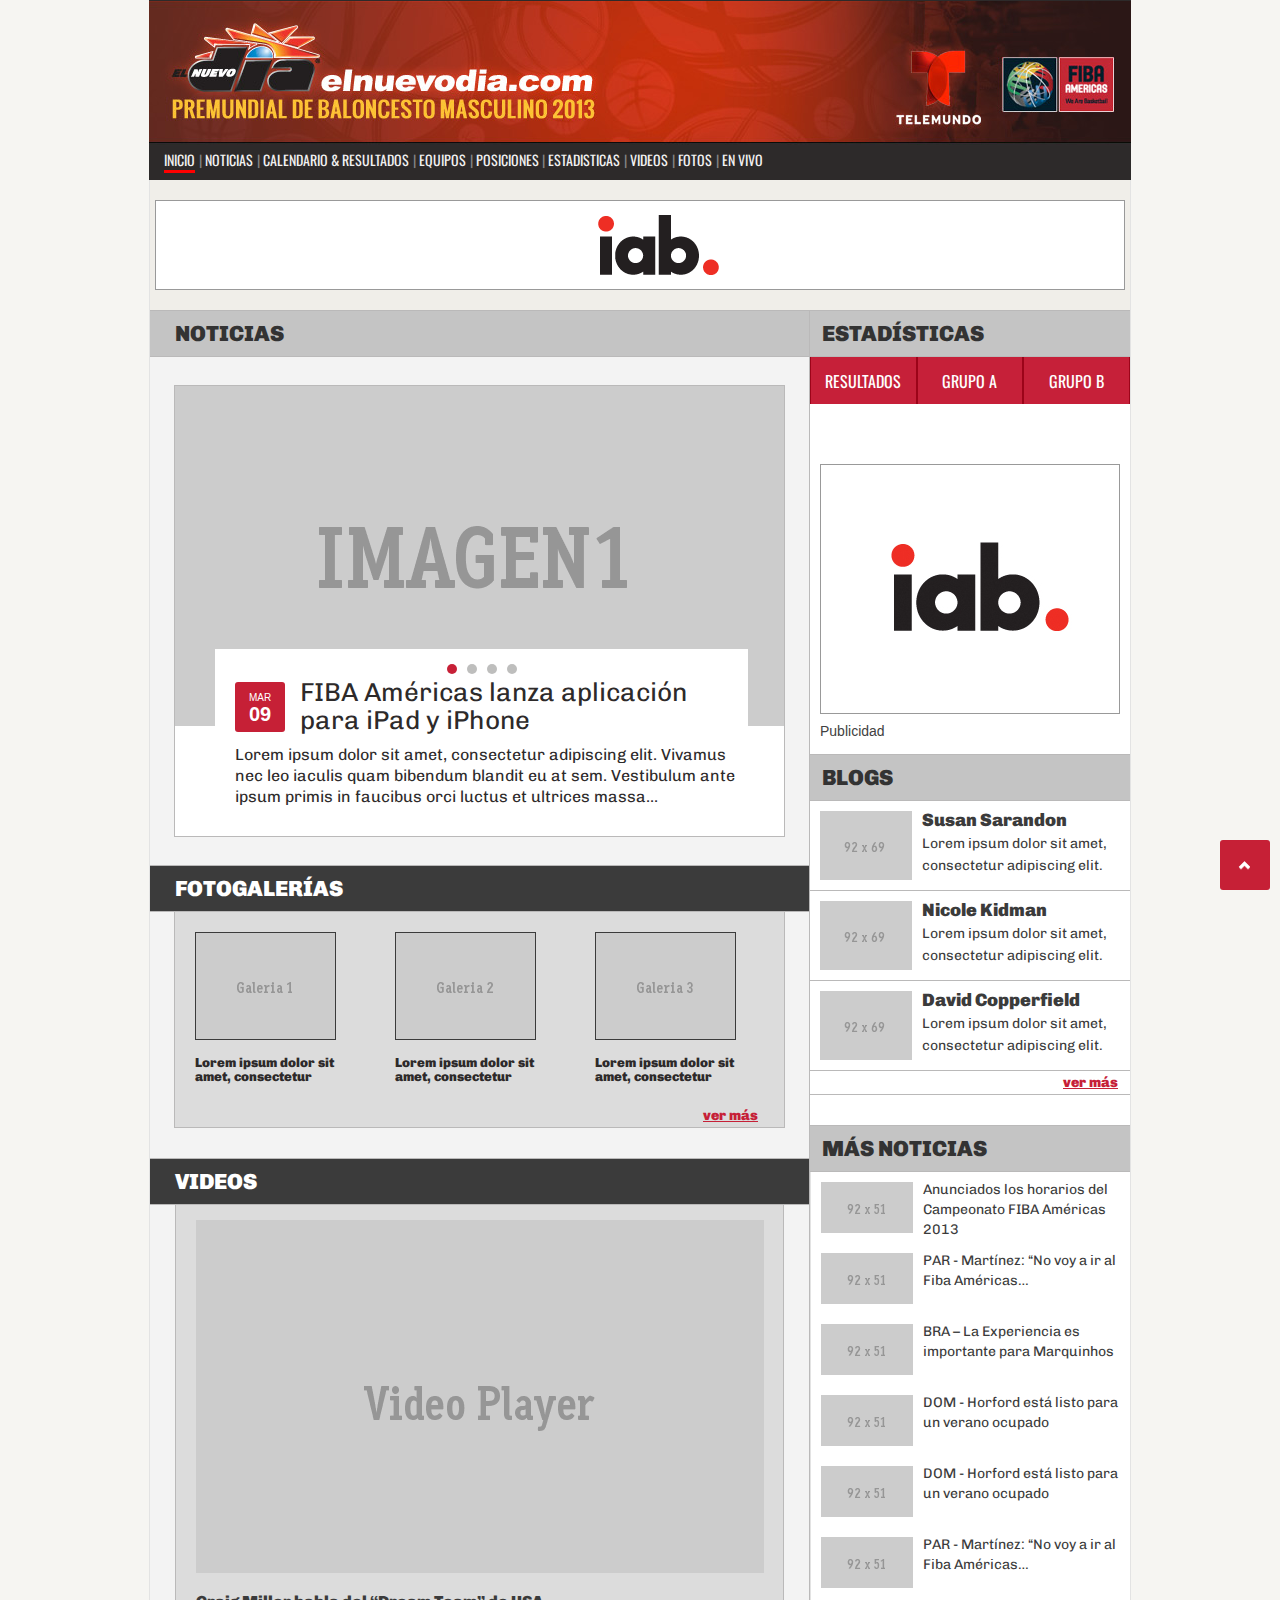
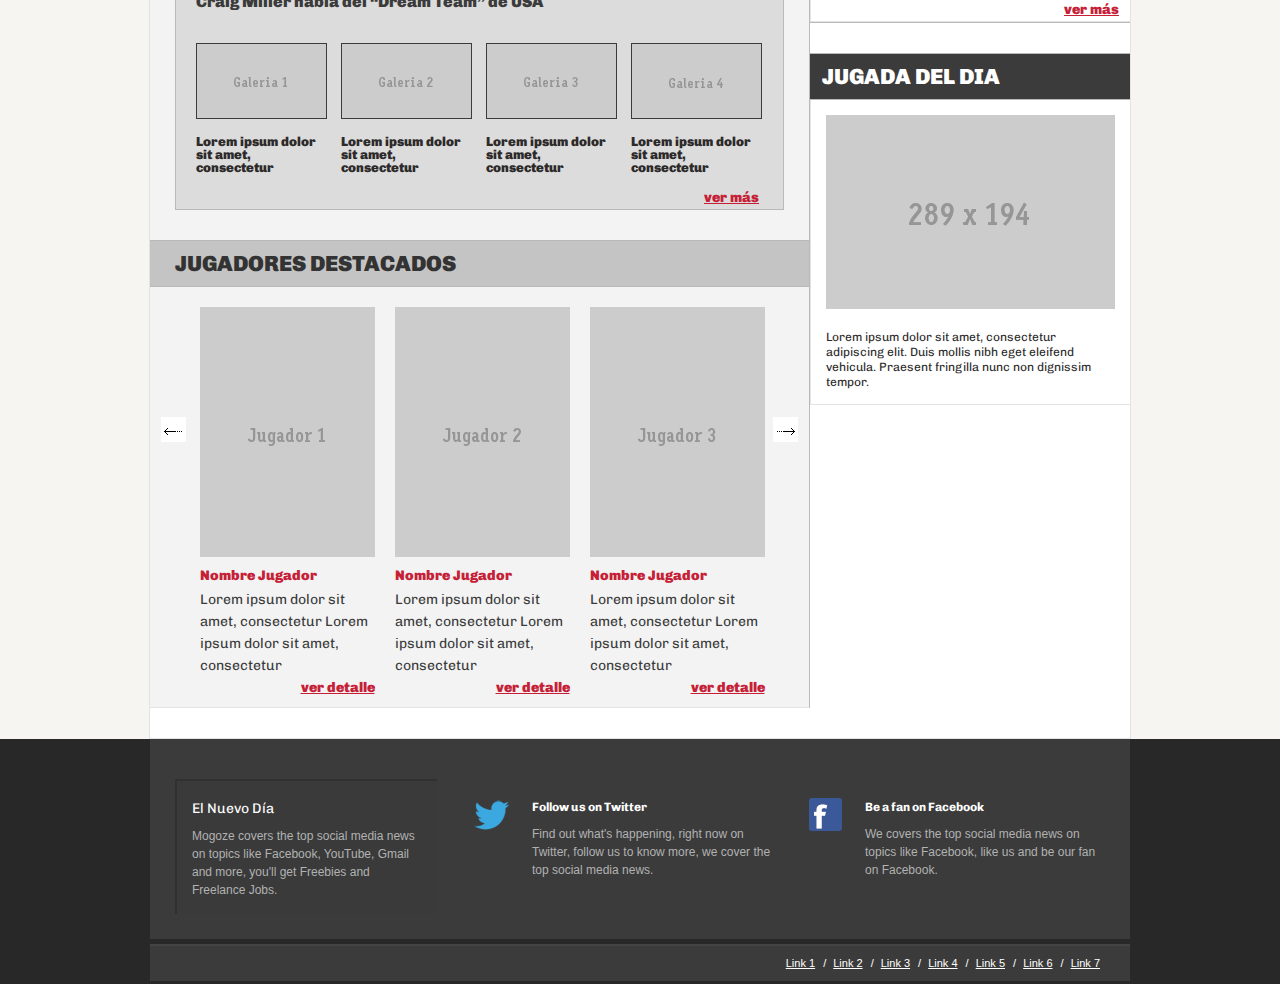
<file: index.html>
<!DOCTYPE HTML>
<html>
<head>

	<!-- Meta Tags -->
	<meta http-equiv="Content-Type" content="text/html; charset=UTF-8" />
	
	<!-- Title -->
	<title>Campeonato FIBA Américas 2013 - El Nuevo Día</title>

    <!-- Mobile Device Meta -->
    <meta name="viewport" content="width=device-width, initial-scale=1, maximum-scale=1">

	<!-- Shortcut icon -->  
    <link rel="shortcut icon" href="http://www.elnuevodia.com/XStatic/endi/images/icons/favicon.ico" type="image/x-icon"/>
    
	<!-- Stylesheets -->
    <link rel="stylesheet" href="css/style.css" type="text/css" />
    <link rel="stylesheet" href="css/colors/default.css" type="text/css" />
    <link rel="stylesheet" href="css/responsive.css" type="text/css" />
    <link rel="stylesheet" href="http://fonts.googleapis.com/css?family=Droid+Sans:400,700" />
    <link rel='stylesheet' href='http://fonts.googleapis.com/css?family=Sanchez' type='text/css'>
    <link href='http://fonts.googleapis.com/css?family=Oswald:400,700,300' rel='stylesheet' type='text/css'>
    <link href='http://fonts.googleapis.com/css?family=Chivo:400,900' rel='stylesheet' type='text/css'>

    <!--[if IE 8]> <link href="css/ie8.css" rel="stylesheet" type="text/css" /> <![endif]-->
    <!--[if IE 9]> <link href="css/ie9.css" rel="stylesheet" type="text/css" /> <![endif]-->
	

    <!-- SCRIPTS + JQUERY --> <!-- The HTML5 Shim for older browsers (mostly older versions of IE). -->
	<!--[if IE]> <script src="http://html5shiv.googlecode.com/svn/trunk/html5.js"></script> <![endif]-->

    <!-- Java script (The rest of js files are placed in the footer) -->
    <script src="http://code.jquery.com/jquery-1.9.1.min.js"></script>
    <script type='text/javascript' src="js/jquery.cookie.js"></script>
	<script type='text/javascript' src='js/custom.menu.js'></script>

</head>
<body>




<!-- Begin Header -->
<section class="subheader">
    <div class="img_subheader">
        <img src="images/fiba/subheader.jpg">
    </div>
    <div id="header-mobile">
        <img src="images/fiba/header_mobile.jpg" width="100%">
    </div>
    <div id="header-tablet">
        <img src="images/fiba/header_tablet.jpg" width="100%"> 
    </div>
    <div id="header-intermedio">
        <img src="images/fiba/header_intermedio.jpg" width="100%"> 
    </div>
</section>

<nav id="sitemenu">
    <ul>
        <li><a class="menuActivo" href="./">Inicio</a></li>
        <li><a href="./listadonoticias.html">Noticias</a></li>
        <li><a href="#">Calendario & Resultados</a></li>
        <li><a href="./equipos.html">Equipos</a></li>
        <li><a href="./posiciones.html">Posiciones</a></li>
        <li><a href="./estadisticas.html">Estadisticas</a></li>
        <li><a href="./galeriavideos.html">Videos</a></li>
        <li><a href="./galeriafotos.html">Fotos</a></li>
        <li><a href="#">En vivo</a></li>
    </ul>
</nav>



<div class="header-adv">
    <div class="banner728">
         <a href="#"><img src="images/970x90.gif" width="970" height="90" alt="banner" /></a>
    </div>     

    <ul class="social-stats">
        <li class="responsiveStats">
            <div class="responsive1">
                <img src="images/fiba/flag_pr.jpg">
                <span>Puerto Rico</span>
                <h4>115</h4>
            </div>
            <div class="responsive1">
                <img src="images/fiba/flag_br.jpg">
                <span>Brazil</span>
                <h4>98</h4>
            </div>
            <div class="responsive2 responsiveLive">
                <span class="responsiveStatus">En vivo</span>
                <span class="responsiveHora">Hora local 5:00PM</span>
            </div>
        </li>
        <li class="responsiveStats">
            <div class="responsive1">
                <img src="images/fiba/flag_jamaica.jpg">
                <span>Jamaica</span>
                <h4>115</h4>
            </div>
            <div class="responsive1">
                <img src="images/fiba/flag_canada.jpg">
                <span>Canada</span>
                <h4>98</h4>
            </div>
            <div class="responsive2 responsiveNext">
                <span class="responsiveStatus">Comienza</span>
                <span class="responsiveHora">Hora local 5:00PM</span>
            </div>
        </li>
        <li class="responsiveStats">
            <div class="responsive1">
                <img src="images/fiba/flag_venezuela.jpg">
                <span>Venezuela</span>
                <h4>115</h4>
            </div>
            <div class="responsive1">
                <img src="images/fiba/flag_mx.jpg">
                <span>Mexico</span>
                <h4>98</h4>
            </div>
            <div class="responsive2 responsiveFinal">
                <span class="responsiveStatus">Final</span>
                <span class="responsiveHora">Hora local 5:00PM</span>
            </div>
        </li>
        <li class="responsiveStats">
            <div class="responsive1">
                <img src="images/fiba/flag_ar.jpg">
                <span>Argentina</span>
                <h4>115</h4>
            </div>
            <div class="responsive1">
                <img src="images/fiba/flag_py.jpg">
                <span>Paraguay</span>
                <h4>98</h4>
            </div>
            <div class="responsive2 responsiveFinal">
                <span class="responsiveStatus">Final</span>
                <span class="responsiveHora">Hora local 5:00PM</span>
            </div>
        </li>
    </ul>

    <div class="clear"></div>

    <div id="sitemenumobile">
        <select class="mobileMenu">
            <option value="./">Inicio</option>
            <option value="">Noticias</option>
            <option value="">Calendario & Resultados</option>
            <option value="">Equipos</option>
            <option value="">Posiciones</option>
            <option value="">Estadisticas</option>
            <option value="">Videos</option>
            <option value="">Fotos</option>
            <option value="">En vivo</option>
        </select>
    </div>
</div><!-- end #header-adv -->    







<!-- Begin Content -->
<section class="wrap">

    <!-- Begin Main Content -->
    <div class="content">
        <h3 class="content-title">NOTICIAS</h3> 

        <article style="height: 450px;">
            <div id="carouselContainer">
                <div id="carousel">
                    <ul id="carouselHolder">
                        <li><a href="#"><img src="images/609x340&text=IMAGEN1.gif"></a></li>
                        <li><a href="#"><img src="images/609x340&text=IMAGEN2.gif"></a></li>
                        <li><a href="#"><img src="images/609x340&text=IMAGEN3.gif"></a></li>
                        <li><a href="#"><img src="images/609x340&text=IMAGEN4.gif"></a></li>
                    </ul>
                </div>
                <div id="carouselInfo">
                    <div id="controles"></div>
                    <div id="carouselInfoContainer">
                        <div class="info hideInfo">
                            <div class="freebies-date">
                                <span class="month">Mar</span> 
                                <span class="day">09</span>
                            </div>

                            <h1 class="center-stage-title"><a href="#">FIBA Américas lanza aplicación para iPad y iPhone</a></h1>
                            <p>Lorem ipsum dolor sit amet, consectetur adipiscing elit. Vivamus nec leo iaculis quam bibendum blandit eu at sem. Vestibulum ante ipsum primis in faucibus orci luctus et ultrices massa...</p>
                        </div>

                        <div class="info hideInfo">
                            <div class="freebies-date">
                                <span class="month">Mar</span> 
                                <span class="day">09</span>
                            </div>

                            <h1 class="center-stage-title"><a href="#">NOTICIA 2</a></h1>
                            <p><a href="#">Lorem ipsum dolor sit amet, consectetur adipiscing elit. Vivamus nec leo iaculis quam bibendum blandit eu at sem. Vestibulum ante ipsum primis in faucibus orci luctus et ultrices massa...</a></p>
                        </div>

                        <div class="info hideInfo">
                            <div class="freebies-date">
                                <span class="month">Mar</span> 
                                <span class="day">09</span>
                            </div>

                            <h1 class="center-stage-title"><a href="#">NOTICIA 3</a></h1>
                            <p><a href="#">Lorem ipsum dolor sit amet, consectetur adipiscing elit. Vivamus nec leo iaculis quam bibendum blandit eu at sem. Vestibulum ante ipsum primis in faucibus orci luctus et ultrices massa...</a></p>
                        </div>

                        <div class="info hideInfo">
                            <div class="freebies-date">
                                <span class="month">Mar</span> 
                                <span class="day">09</span>
                            </div>

                            <h1 class="center-stage-title"><a href="#">NOTICIA 4</a></h1>
                            <p><a href="#">Lorem ipsum dolor sit amet, consectetur adipiscing elit. Vivamus nec leo iaculis quam bibendum blandit eu at sem. Vestibulum ante ipsum primis in faucibus orci luctus et ultrices massa...</a></p>
                        </div>

                    </div>
                    
                </div>
            </div>
        </article><!-- end post 1 -->    

        <article>
            <h3 class="content-title90 titlenoticias">FOTOGALERÍAS</h3> 
            <div id="galeriasHolder">
                <div class="galeria">
                    <a href="#"><img src="images/139x106&text=Galeria 1.gif">
                    <p><a href="#">Lorem ipsum dolor sit amet, consectetur</a></p>
                </div>
                <div class="galeria">
                    <a href="#"><img src="images/139x106&text=Galeria 2.gif">
                    <p><a href="#">Lorem ipsum dolor sit amet, consectetur</a></p>
                </div>
                <div class="galeria">
                    <a href="#"><img src="images/139x106&text=Galeria 3.gif">
                    <p><a href="#">Lorem ipsum dolor sit amet, consectetur</a></p>
                </div>
                <div class="vermasgaleria"><a href="#">ver más</a></div>
            </div>
        </article>

        <div class="clear"></div>

        <article>
            <h3 class="content-title90 titlenoticias">VIDEOS</h3> 
            <div id="videosHolder">
                <div id="bigVideo">
                    <img src="images/568x353&text=Video Player.gif">
                    <h4>Craig Miller habla del “Dream Team” de USA</h4>
                </div>
                <div id="classVideosHolder">
                    <div class="videos">
                        <a href="#"><img src="images/129x74&text=Galeria 1.gif"></a>
                        <p><a href="#">Lorem ipsum dolor sit amet, consectetur</a></p>
                    </div>
                    <div class="videos">
                        <a href="#"><img src="images/129x74&text=Galeria 2.gif"></a>
                        <p><a href="#">Lorem ipsum dolor sit amet, consectetur</a></p>
                    </div>
                    <div class="videos">
                        <a href="#"><img src="images/129x74&text=Galeria 3.gif"></a>
                        <p><a href="#">Lorem ipsum dolor sit amet, consectetur</a></p>
                    </div>
                    <div class="videos">
                        <a href="#"><img src="images/129x74&text=Galeria 4.gif"></a>
                        <p><a href="#">Lorem ipsum dolor sit amet, consectetur</a></p>
                    </div>
                </div>
                <div class="vermasgaleria"><a href="#">ver más</a></div>
            </div>
        </article>

        <div class="clear"></div>

        <article id="jugadoresDestacadosArticle">
            <h3 class="content-title92 titlenoticias">JUGADORES DESTACADOS</h3> 
            <div id="destacadosControlLeft"></div>
            <div id="destacadosControlRight"></div>
            <div id="destacadosHolder">
                <div id="destacados">
                    <div class="jugador">
                        <img src="images/175x250&text=Jugador 1.gif">
                        <h3>Nombre Jugador</h3>
                        <p>Lorem ipsum dolor sit amet, consectetur Lorem ipsum dolor sit amet, consectetur</p>
                        <div class="jugadorMas">ver detalle</div>
                    </div>
                    <div class="jugador">
                        <img src="images/175x250&text=Jugador 2.gif">
                        <h3>Nombre Jugador</h3>
                        <p>Lorem ipsum dolor sit amet, consectetur Lorem ipsum dolor sit amet, consectetur</p>
                        <div class="jugadorMas">ver detalle</div>
                    </div>
                    <div class="jugador">
                        <img src="images/175x250&text=Jugador 3.gif">
                        <h3>Nombre Jugador</h3>
                        <p>Lorem ipsum dolor sit amet, consectetur Lorem ipsum dolor sit amet, consectetur</p>
                        <div class="jugadorMas">ver detalle</div>
                    </div>
                    <div class="jugador">
                        <img src="images/175x250&text=Jugador 4.gif">
                        <h3>Nombre Jugador</h3>
                        <p>Lorem ipsum dolor sit amet, consectetur Lorem ipsum dolor sit amet, consectetur</p>
                        <div class="jugadorMas">ver detalle</div>
                    </div>
                    <div class="jugador">
                        <img src="images/175x250&text=Jugador 5.gif">
                        <h3>Nombre Jugador</h3>
                        <p>Lorem ipsum dolor sit amet, consectetur Lorem ipsum dolor sit amet, consectetur</p>
                        <div class="jugadorMas">ver detalle</div>
                    </div>
                    <div class="jugador">
                        <img src="images/175x250&text=Jugador 6.gif">
                        <h3>Nombre Jugador</h3>
                        <p>Lorem ipsum dolor sit amet, consectetur Lorem ipsum dolor sit amet, consectetur</p>
                        <div class="jugadorMas">ver detalle</div>
                    </div>
                    <div class="jugador">
                        <img src="images/175x250&text=Jugador 7.gif">
                        <h3>Nombre Jugador</h3>
                        <p>Lorem ipsum dolor sit amet, consectetur Lorem ipsum dolor sit amet, consectetur</p>
                        <div class="jugadorMas">ver detalle</div>
                    </div>
                    <div class="jugador">
                        <img src="images/175x250&text=Jugador 8.gif">
                        <h3>Nombre Jugador</h3>
                        <p>Lorem ipsum dolor sit amet, consectetur Lorem ipsum dolor sit amet, consectetur</p>
                        <div class="jugadorMas">ver detalle</div>
                    </div>
                    <div class="jugador">
                        <img src="images/175x250&text=Jugador 9.gif">
                        <h3>Nombre Jugador</h3>
                        <p>Lorem ipsum dolor sit amet, consectetur Lorem ipsum dolor sit amet, consectetur</p>
                        <div class="jugadorMas">ver detalle</div>
                    </div>
                    <div class="jugador">
                        <img src="images/175x250&text=Jugador 10.gif">
                        <h3>Nombre Jugador</h3>
                        <p>Lorem ipsum dolor sit amet, consectetur Lorem ipsum dolor sit amet, consectetur</p>
                        <div class="jugadorMas">ver detalle</div>
                    </div>
                </div>
            </div>
        </article>

        <div class="clear"></div>
       

       

       


    </div><!-- end #main content -->



    <!-- Begin Sidebar 1 -->
    <aside class="sidebar1">
        <h3 class="sidebar1-title">ESTADÍSTICAS</h3> <div class="clear"></div>
        <div id="estadisticasChoices">
            <ul>
                <li class="estadisticasInactive">RESULTADOS</li>
                <li class="estadisticasInactive">GRUPO A</li>
                <li class="estadisticasInactive">GRUPO B</li>
            </ul>
        </div>

        <!--////////////////////////////////////// 
        Use the following classes to set a status:
        .preGame
        .liveGame
        .postGame 
        ///////////////////////////////////////-->


        <div class="tabs">
            <!-- Game 1 -->
            <div class="resultadosRows">
                <div class="resultadosGame">
                    <div class="team1">
                        <img src="images/fiba/flag_pr.jpg">
                        <div class="country">Puerto Rico</div>
                        <div class="score scoreLive">115</div>
                    </div>
                    <div class="team2">
                        <img src="images/fiba/flag_br.jpg">
                        <div class="country">Brazil</div>
                        <div class="score scoreLive">98</div>
                    </div>
                </div>
                <div class="liveGame">
                    <div class="theGame">
                        <div class="gameStatus">En vivo</div>
                        <div class="gameTime">Hora local<br>1:30PM</div>
                    </div>
                </div>
            </div>

            <!-- Game 2 -->
            <div class="resultadosRows">
                <div class="resultadosGame">
                     <div class="team1">
                        <img src="images/fiba/flag_jamaica.jpg">
                        <div class="country">Jamaica</div>
                        <div class="score scoreLive">-</div>
                    </div>
                    <div class="team2">
                        <img src="images/fiba/flag_canada.jpg">
                        <div class="country">Canada</div>
                        <div class="score scoreLive">-</div>
                    </div>
                </div>
                <div class="preGame">
                    <div class="theGame">
                        <div class="gameStatus">Comienza</div>
                        <div class="gameTime">Hora local<br>1:30PM</div>
                    </div>
                </div>
            </div>

            <!-- Game 3 -->
            <div class="resultadosRows">
                <div class="resultadosGame">
                     <div class="team1">
                        <img src="images/fiba/flag_venezuela.jpg">
                        <div class="country">Venezuela</div>
                        <div class="score">91</div>
                    </div>
                    <div class="team2">
                        <img src="images/fiba/flag_mx.jpg">
                        <div class="country">Mexico</div>
                        <div class="score">88</div>
                    </div>
                </div>
                <div class="postGame">
                    <div class="theGame">
                        <div class="gameStatus">Final</div>
                        <div class="gameTime">Hora local<br>1:30PM</div>
                    </div>
                </div>
            </div>

            <!-- Game 4 -->
            <div class="resultadosRows">
                <div class="resultadosGame">
                     <div class="team1">
                        <img src="images/fiba/flag_ar.jpg">
                        <div class="country">Argentina</div>
                        <div class="score">103</div>
                    </div>
                    <div class="team2">
                        <img src="images/fiba/flag_py.jpg">
                        <div class="country">Paraguay</div>
                        <div class="score">89</div>
                    </div>
                </div>
                <div class="postGame">
                    <div class="theGame">
                        <div class="gameStatus">Final</div>
                        <div class="gameTime">Hora local<br>1:30PM</div>
                    </div>
                </div>
            </div>
        </div>
        <div class="tabs">
            <table>
                <tr>
                    <th class="equipo statsGroupsTitle">Equipo</th>
                    <th class="gp statsGroupsTitle">G/P</th>
                    <th class="gp statsGroupsTitle">Pts</th>
                </tr>
                <tr>
                    <td class="nombreequipo statsFont">1. Uruguay</td>
                    <td class="gp statsFont">5/0</td>
                    <td class="gp statsFont">10</td>
                </tr>
                <tr>
                    <td class="nombreequipo statsFont">2. Puerto Rico</td>
                    <td class="gp statsFont">4/1</td>
                    <td class="gp statsFont">9</td>
                </tr>
                <tr>
                    <td class="nombreequipo statsFont">3. Canada</td>
                    <td class="gp statsFont">3/2</td>
                    <td class="gp statsFont">8</td>
                </tr>
                <tr>
                    <td class="nombreequipo statsFont">4. Jamaica</td>
                    <td class="gp statsFont">2/3</td>
                    <td class="gp statsFont">7</td>
                </tr>
                <tr>
                    <td class="nombreequipo statsFont">5. Brazil</td>
                    <td class="gp statsFont">1/4</td>
                    <td class="gp statsFont">6</td>
                </tr>
            </table>
        </div>
        <div class="tabs">
            <table>
                <tr>
                    <th class="equipo statsGroupsTitle">Equipo</th>
                    <th class="gp statsGroupsTitle">G/P</th>
                    <th class="gp statsGroupsTitle">Pts</th>
                </tr>
                <tr>
                    <td class="nombreequipo statsFont">1. Mexico</td>
                    <td class="gp statsFont">5/0</td>
                    <td class="gp statsFont">10</td>
                </tr>
                <tr>
                    <td class="nombreequipo statsFont">2. Republica Dominicana</td>
                    <td class="gp statsFont">4/1</td>
                    <td class="gp statsFont">9</td>
                </tr>
                <tr>
                    <td class="nombreequipo statsFont">3. Venezuela</td>
                    <td class="gp statsFont">3/2</td>
                    <td class="gp statsFont">8</td>
                </tr>
                <tr>
                    <td class="nombreequipo statsFont">4. Paraguay</td>
                    <td class="gp statsFont">2/3</td>
                    <td class="gp statsFont">7</td>
                </tr>
                <tr>
                    <td class="nombreequipo statsFont">5. Argentina</td>
                    <td class="gp statsFont">1/4</td>
                    <td class="gp statsFont">6</td>
                </tr>
            </table>
        </div>
        
        
        <!-- BLOGS -->
        <div id="blogsContainer">
            
            <div id="blogs">
                <div id="banner300">
                    <img src="images/300x250.gif" width="300" height="250" border="0" />
                    Publicidad
                </div>

                <h3 class="sidebar1-title">BLOGS</h3> <div class="clear"></div>
                <div class="bloguero">
                    <img src="images/92x69.gif">
                    <h5><a href="#">Susan Sarandon</a></h5>
                    <p><a href="#">Lorem ipsum dolor sit amet, consectetur adipiscing elit.</a></p>

                </div>
                <div class="bloguero">
                    <img src="images/92x69.gif">
                    <h5><a href="#">Nicole Kidman</h5></a>
                    <p><a href="#">Lorem ipsum dolor sit amet, consectetur adipiscing elit.</a></p>
                </div>
                <div class="bloguero">
                    <img src="images/92x69.gif">
                    <h5><a href="#">David Copperfield</a></h5>
                    <p><a href="#">Lorem ipsum dolor sit amet, consectetur adipiscing elit.</a></p>
                </div>

                <div class="vermas"><a href="#">ver más</a></div>

                
            </div>
        </div>
        <div class="clear"></div>

        <!-- MAS NOTICIAS -->
        <div id="noticiasContainer">
            <h3 class="sidebar1-title">MÁS NOTICIAS</h3> <div class="clear"></div>
            <div id="masnoticias">
                <div class="noticia">
                    <a href="#"><img src="images/92x51.gif"></a>
                    <p><a href="#">Anunciados los horarios del Campeonato FIBA Américas 2013</a></p>
                </div>
                <div class="noticia">
                    <a href="#"><img src="images/92x51.gif"></a>
                    <p><a href="#">PAR - Martínez: “No voy a ir al Fiba Américas…</a></p>
                </div>
                <div class="noticia">
                    <a href="#"><img src="images/92x51.gif"></a>
                    <p><a href="#">BRA – La Experiencia es importante para Marquinhos</a></p>
                </div>
                <div class="noticia">
                    <a href="#"><img src="images/92x51.gif"></a>
                    <p><a href="#">DOM - Horford está listo para un verano ocupado</a></p>

                </div>
                <div class="noticia">
                    <a href="#"><img src="images/92x51.gif"></a>
                    <p><a href="#">DOM - Horford está listo para un verano ocupado</a></p>
                </div>
                <div class="noticia">
                    <a href="#"><img src="images/92x51.gif"></a>
                    <p><a href="#">PAR - Martínez: “No voy a ir al Fiba Américas…</a></p>
                </div>

                <div class="vermas"><a href="#">ver más</a></div>
            </div>
        </div>
        <div class="clear"></div>

        <!-- JUGADA DEL DIA -->
        <div id="jugadaContainer">
            <h3 class="content-title91 ">JUGADA DEL DIA</h3> <div class="clear"></div>
            <div id="masnoticias">
                <div class="jugadadeldia">
                    <a href="#"><img src="images/289x194.gif"></a>
                    <p><a href="#">Lorem ipsum dolor sit amet, consectetur adipiscing elit. Duis mollis nibh eget eleifend vehicula. Praesent fringilla nunc non dignissim tempor. </a></p>
                </div>
                
            </div>
        </div>
        <div class="clear"></div>

    </aside><!-- end #sidebar 1 -->    

    <div class="clear"></div>


</section><!-- end #content -->



<!-- Begin Footer -->
<footer> 
    <div class="footer-content">
        <div class="company">
            <h4>El Nuevo Día</h4>
            Mogoze covers the top social media news on topics like Facebook, YouTube, Gmail and more, you'll get Freebies and Freelance Jobs.
        </div>  

        <div class="twitter-box">
            <img src="images/twitter-footer.png" alt="twitter image" />
            <div class="ftext"><h4>Follow us on Twitter</h4>
            Find out what's happening, right now on Twitter, follow us to know more, we cover the top social media news.
            </div>
        </div>  

        <div class="facebook-box">
            <img src="images/facebook-footer.png" alt="twitter image" />
            <div class="ftext"><h4>Be a fan on Facebook</h4>
            We covers the top social media news on topics like Facebook, like us and be our fan on Facebook.
            </div>
        </div> 

        <!-- <ul class="site-stats">
            <li class="allposts"><a href="#"> <div class="nr">1,065</div> <div class="tx">Blog Stuff</div> </a></li>
            <li class="allfreeb"><a href="#"> <div class="nr">328</div> <div class="tx">All Freebies</div> </a></li>
            <li class="alljobs"><a href="#"> <div class="nr">672</div> <div class="tx">All Jobs</div> </a></li>
        </ul> -->
        <div class="clear"></div>
    </div><!-- end #footer-content -->

    <div class="footer-bottom">
       <!--  <div class="copyright">
            Copyright 2013 Mogoze - Company. Design by <a href="http://www.anthemes.net" target="_blank" title="Premium WordPress Themes by AnThemes.net">AnThemes</a>
        </div> -->
        <nav>
            <ul class="footer-menu">
                <li><a href="#">Link 1</a></li>
                <li><a href="#">Link 2</a></li>
                <li><a href="#">Link 3</a></li>
                <li><a href="#">Link 4</a></li>
                <li><a href="#">Link 5</a></li>
                <li><a href="#">Link 6</a></li>
                <li><a href="#">Link 7</a></li>
            </ul>    
        </nav>    
    </div><!-- end #footer-bottom -->    
</footer><!-- end #footer -->
<p id="back-top" style="display: block;"><a href="#top"><span></span></a></p>





	<div id="fb-slider" style="">
      <div class="top-bar">
        <div class="close-slider"><span class="close-button">Cerrar</span></div>
        <div class="dont-show">No deseo ver este anuncio otra vez</div>
      </div>
      <div class="slide-content">
        <span class="like-us">Like us on Facebook?</span>
        <div id="slider-like-button">
          <iframe src="//www.facebook.com/plugins/like.php?href=https%3A%2F%2Fwww.facebook.com%2Felnuevodia&amp;send=false&amp;layout=standard&amp;width=450&amp;show_faces=false&amp;font&amp;colorscheme=light&amp;action=like&amp;height=35&amp;appId=406098749419096" scrolling="no" frameborder="0" style="border:none; overflow:hidden; width:250px; height:35px;" allowtransparency="true"></iframe>
        </div>
      </div>
    </div>



<!-- java script -->
<script type='text/javascript' src="js/jquery.mobilemenu.js"></script>
<script type='text/javascript' src="js/custom.js"></script>


<script>
$( document ).ready(function() {
	
      var block = $("#fb-slider");
      var height = $(document).height();
      var close = $("#fb-slider .close-slider");
      var dont_show = $("#fb-slider .dont-show");
      var right = block.css("right");
      var expanded = false;

      var value = $.cookie('Caracas2013-Facebook-Like-Slider');
      if (value == undefined) {
       value = 0;
      }
	  
	  //alert(value);

      if (value < 1) {
        // Wait 15 secords before doing anything.
        setTimeout(function() {

          // If scroll is already near bottom of page, then show block.
          if ($(window).scrollTop() + $(window).height() > height - 700 && expanded == false) {
            block.css("right", "-1px");
            expanded = true;
			console.log( "expanded=true" );
          }

          // Show block when scroll is 3/4 of way down page
          // and hide block when scroll moves away from that area.
          // This is done by updating the css on block which has an
          // absolute postition.
          $(window).scroll(function() {
            if ($(window).scrollTop() + $(window).height() > (height * .75) && expanded == false) {
              block.css("right", "-1px");
              expanded = true;
			  console.log( "expanded=true" );
            }
            //else if ($(window).scrollTop() < $(document).height() - $(window).height() - 700 && expanded == true) {
            else if ($(window).scrollTop() + $(window).height() < (height * .75) && expanded == true) {
              block.css("right", right);
              expanded = false;
			  console.log( "expanded=false" );
            }
          });
        }, 15000);
      }

      // Close button.
      close.click(function() {
		console.log( "simple close (block.hide)" );
        block.hide();
      });

      // Don't show again.
      dont_show.click(function() {
        $.cookie('Caracas2013-Facebook-Like-Slider', 1, {expires: 90, path: "/especiales.elnuevodia.com/"});
		console.log( "don't show again (block.hide) - set cookie" );
        block.hide();
      });
	

}(jQuery));
</script>


</body>
</html>
</file>
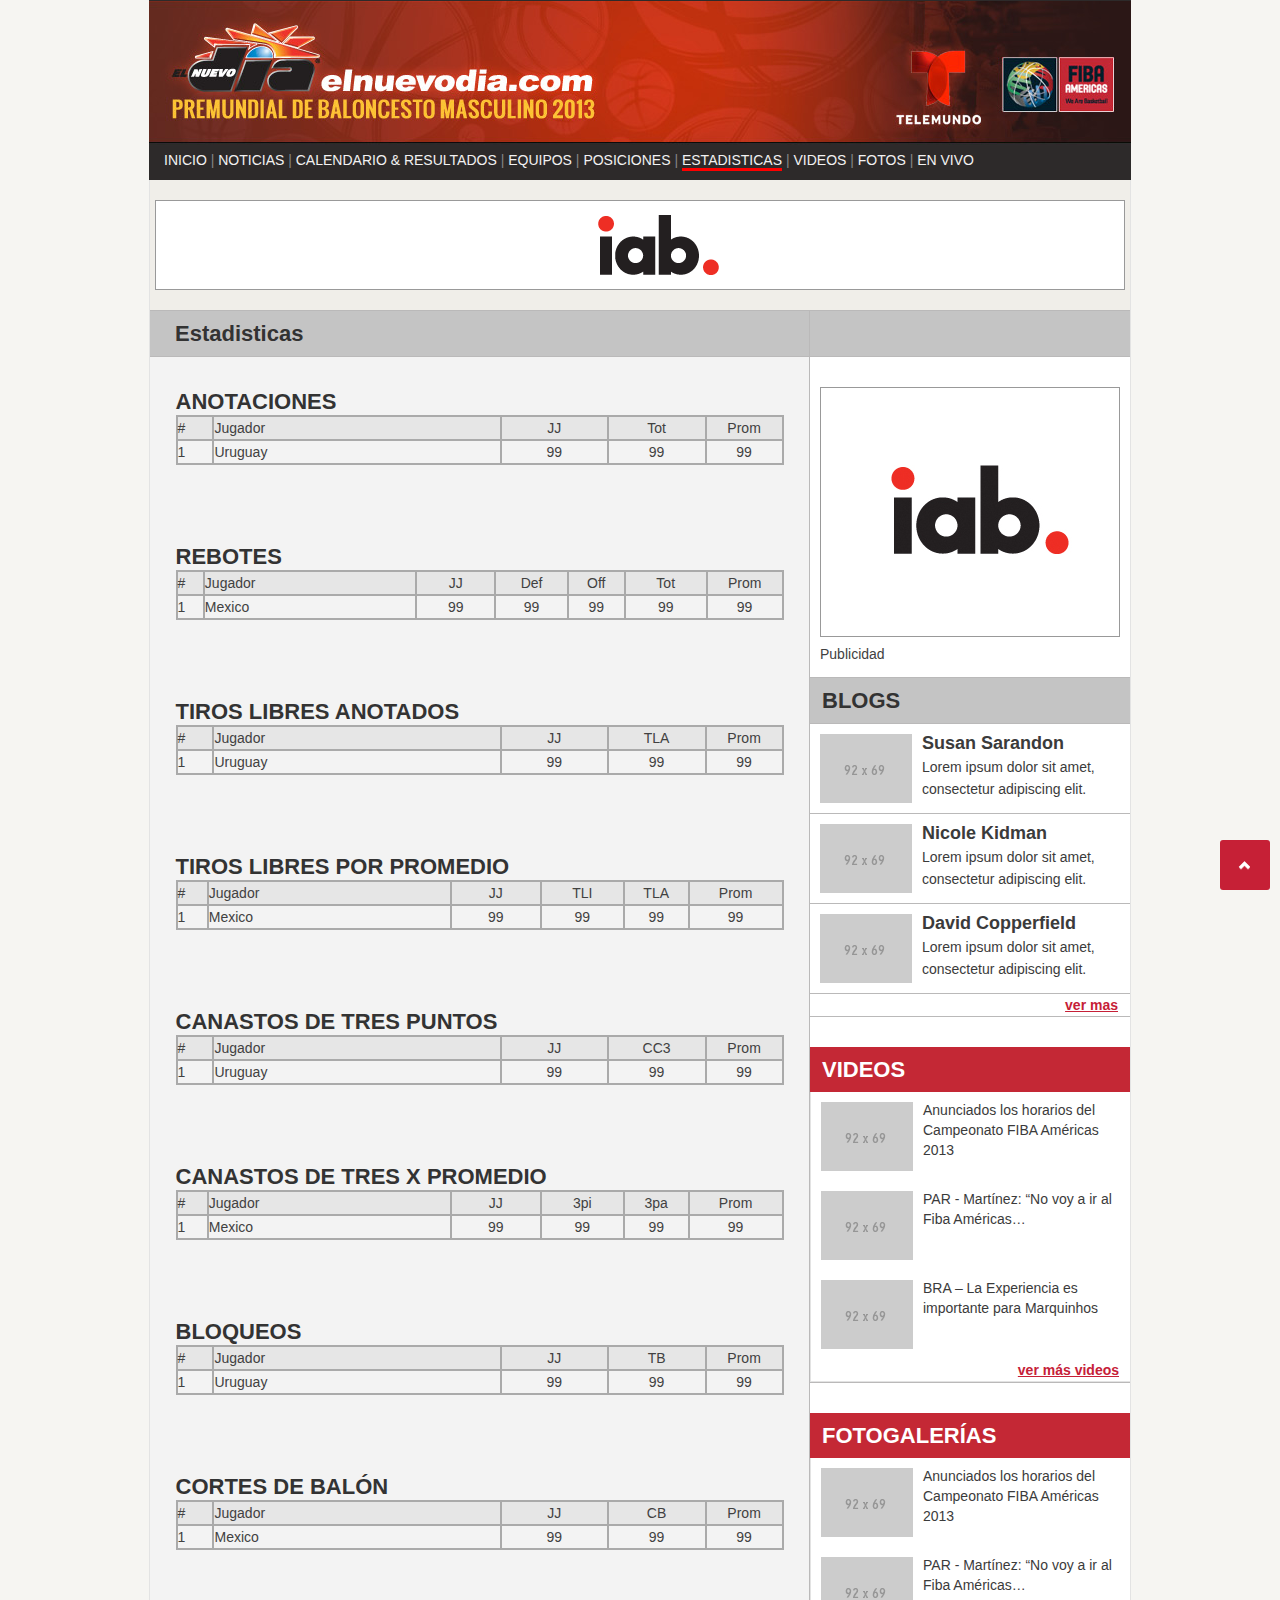
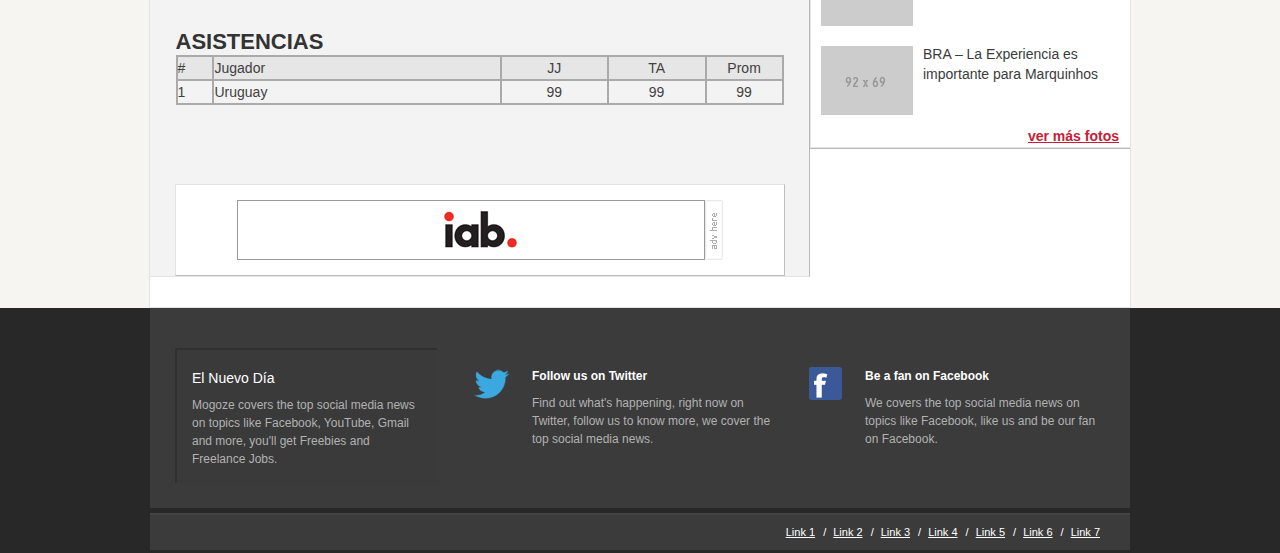
<file: estadisticas.html>
<!DOCTYPE HTML>
<html>
<head>

	<!-- Meta Tags -->
	<meta http-equiv="Content-Type" content="text/html; charset=UTF-8" />
	
	<!-- Title -->
	<title>Campeonato FIBA Américas 2013 - El Nuevo Día</title>

    <!-- Mobile Device Meta -->
    <meta name="viewport" content="width=device-width, initial-scale=1, maximum-scale=1">
 
	<!-- Shortcut icon -->  
    <link rel="shortcut icon" href="http://www.elnuevodia.com/XStatic/endi/images/icons/favicon.ico" type="image/x-icon"/>
    
	<!-- Stylesheets -->
    <link rel="stylesheet" href="css/style.css" type="text/css" />
    <link rel="stylesheet" href="css/colors/default.css" type="text/css" />
    <link rel="stylesheet" href="css/responsive.css" type="text/css" />
    <link rel="stylesheet" href="http://fonts.googleapis.com/css?family=Droid+Sans:400,700" />
    <link rel='stylesheet' href='http://fonts.googleapis.com/css?family=Sanchez' type='text/css'>
    <!--[if IE 8]> <link href="css/ie8.css" rel="stylesheet" type="text/css" /> <![endif]-->
    <!--[if IE 9]> <link href="css/ie9.css" rel="stylesheet" type="text/css" /> <![endif]-->

    <!-- SCRIPTS + JQUERY --> <!-- The HTML5 Shim for older browsers (mostly older versions of IE). -->
	<!--[if IE]> <script src="http://html5shiv.googlecode.com/svn/trunk/html5.js"></script> <![endif]-->

    <!-- Java script (The rest of js files are placed in the footer) -->
    <script type='text/javascript' src='http://ajax.googleapis.com/ajax/libs/jquery/1.8.3/jquery.min.js'></script>
    <script type='text/javascript' src='js/custom.menu.js'></script>

</head>
<body>




<!-- Begin Header -->
<section class="subheader">
    <div class="img_subheader">
        <img src="images/fiba/subheader.jpg">
    </div>
    <div id="header-mobile">
        <img src="images/fiba/header_mobile.jpg">
    </div>
</section>

<nav id="sitemenu">
    <ul>
        <li><a href="./">Inicio</a></li>
        <li><a href="./listadonoticias.html">Noticias</a></li>
        <li><a href="#">Calendario & Resultados</a></li>
        <li><a href="#">Equipos</a></li>
        <li><a href="./posiciones.html">Posiciones</a></li>
        <li><a class="menuActivo" href="./estadisticas.html">Estadisticas</a></li>
		<li><a href="./galeriavideos.html">Videos</a></li>
        <li><a href="#">Fotos</a></li>
        <li><a href="#">En vivo</a></li>
    </ul>
</nav>



<div class="header-adv">
    <div class="banner728">
         <a href="#"><img src="images/970x90.gif" width="970" height="90" alt="banner" /></a>
    </div>     

    <div class="banner660responsive">
         <a href="#"><img src="images/728x90.gif" width="660" height="90" alt="banner" /></a>
    </div>    

    <div class="clear"></div>

    <div id="sitemenumobile">
        <select class="mobileMenu">
            <option value="./">Inicio</option>
            <option value="">Noticias</option>
            <option value="">Calendario & Resultados</option>
            <option value="">Equipos</option>
            <option value="">Posiciones</option>
            <option value="">Estadisticas</option>
            <option value="">Videos</option>
            <option value="">Fotos</option>
            <option value="">En vivo</option>
        </select>
    </div>
</div><!-- end #header-adv -->     







<!-- Begin Content -->
<section class="wrap">

    <!-- Begin Main Content -->
    <div class="content">
        <h3 class="jobs-title">Estadisticas</h3> 

        <div class="tablaPosiciones">
            <h3>ANOTACIONES</h3>
            <table width="608" border="0" cellpadding="0" cellspacing="0">
            <tr>
                <td class='tdNumero1'>#</td>
                <td class="tdEquipo1">Jugador</td>
                <td class="tdGanados1" align="center">JJ</td>
                <td class="tdPerdidos1" align="center">Tot</td>
                <td class="tdPuntos1" align="center">Prom</td>
                
            </tr>
            <tr>
                <td>1</td>
                <td>Uruguay</td>
                <td align="center">99</td>
                <td align="center">99</td>
                <td align="center">99</td>
            </tr>
            </table>
        </div>

        <div class="tablaPosiciones">
            <h3>REBOTES</h3>
            <table width="608" border="0" cellpadding="0" cellspacing="0">
            <tr>
                <td class='tdNumero1'>#</td>
                <td class="tdEquipo1">Jugador</td>
                <td class="tdGanados1" align="center">JJ</td>
                <td class="tdPerdidos1" align="center">Def</td>
                <td class="tdPuntos1" align="center">Off</td>
                <td class="tdEfectuados1" align="center">Tot</td>
                <td class="tdPermitidos1" align="center">Prom</td>
            </tr>
            <tr>
                <td>1</td>
                <td>Mexico</td>
                <td align="center">99</td>
                <td align="center">99</td>
                <td align="center">99</td>
                <td align="center">99</td>
                <td align="center">99</td>
            </tr>
            </table>
        </div>
        <div class="tablaPosiciones">
            <h3>TIROS LIBRES ANOTADOS</h3>
            <table width="608" border="0" cellpadding="0" cellspacing="0">
            <tr>
                <td class='tdNumero1'>#</td>
                <td class="tdEquipo1">Jugador</td>
                <td class="tdGanados1" align="center">JJ</td>
                <td class="tdPerdidos1" align="center">TLA</td>
                <td class="tdPuntos1" align="center">Prom</td>
            </tr>
            <tr>
                <td>1</td>
                <td>Uruguay</td>
                <td align="center">99</td>
                <td align="center">99</td>
                <td align="center">99</td>
            </tr>
            </table>
        </div>

        <div class="tablaPosiciones">
            <h3>TIROS LIBRES POR PROMEDIO</h3>
            <table width="608" border="0" cellpadding="0" cellspacing="0">
            <tr>
                <td class='tdNumero1'>#</td>
                <td class="tdEquipo1">Jugador</td>
                <td class="tdGanados1" align="center">JJ</td>
                <td class="tdPerdidos1" align="center">TLI</td>
                <td class="tdPuntos1" align="center">TLA</td>
                <td class="tdEfectuados1" align="center">Prom</td>
            </tr>
            <tr>
                <td>1</td>
                <td>Mexico</td>
                <td align="center">99</td>
                <td align="center">99</td>
                <td align="center">99</td>
                <td align="center">99</td>
            </tr>
            </table>
        </div>
        <div class="tablaPosiciones">
            <h3>CANASTOS DE TRES PUNTOS</h3>
            <table width="608" border="0" cellpadding="0" cellspacing="0">
            <tr>
                <td class='tdNumero1'>#</td>
                <td class="tdEquipo1">Jugador</td>
                <td class="tdGanados1" align="center">JJ</td>
                <td class="tdPerdidos1" align="center">CC3</td>
                <td class="tdPuntos1" align="center">Prom</td>
            </tr>
            <tr>
                <td>1</td>
                <td>Uruguay</td>
                <td align="center">99</td>
                <td align="center">99</td>
                <td align="center">99</td>
            </tr>
            </table>
        </div>

        <div class="tablaPosiciones">
            <h3>CANASTOS DE TRES X PROMEDIO</h3>
            <table width="608" border="0" cellpadding="0" cellspacing="0">
            <tr>
                <td class='tdNumero1'>#</td>
                <td class="tdEquipo1">Jugador</td>
                <td class="tdGanados1" align="center">JJ</td>
                <td class="tdPerdidos1" align="center">3pi</td>
                <td class="tdPuntos1" align="center">3pa</td>
                <td class="tdEfectuados1" align="center">Prom</td>
            </tr>
            <tr>
                <td>1</td>
                <td>Mexico</td>
                <td align="center">99</td>
                <td align="center">99</td>
                <td align="center">99</td>
                <td align="center">99</td>
            </tr>
            </table>
        </div>
        <div class="tablaPosiciones">
            <h3>BLOQUEOS</h3>
            <table width="608" border="0" cellpadding="0" cellspacing="0">
            <tr>
                <td class='tdNumero1'>#</td>
                <td class="tdEquipo1">Jugador</td>
                <td class="tdGanados1" align="center">JJ</td>
                <td class="tdPerdidos1" align="center">TB</td>
                <td class="tdPuntos1" align="center">Prom</td>
            </tr>
            <tr>
                <td>1</td>
                <td>Uruguay</td>
                <td align="center">99</td>
                <td align="center">99</td>
                <td align="center">99</td>
            </tr>
            </table>
        </div>

        <div class="tablaPosiciones">
            <h3>CORTES DE BALÓN</h3>
            <table width="608" border="0" cellpadding="0" cellspacing="0">
            <tr>
                <td class='tdNumero1'>#</td>
                <td class="tdEquipo1">Jugador</td>
                <td class="tdGanados1" align="center">JJ</td>
                <td class="tdPerdidos1" align="center">CB</td>
                <td class="tdPuntos1" align="center">Prom</td>
            </tr>
            <tr>
                <td>1</td>
                <td>Mexico</td>
                <td align="center">99</td>
                <td align="center">99</td>
                <td align="center">99</td>
            </tr>
            </table>
        </div>
        <div class="tablaPosiciones">
            <h3>ASISTENCIAS</h3>
            <table width="608" border="0" cellpadding="0" cellspacing="0">
            <tr>
                <td class='tdNumero1'>#</td>
                <td class="tdEquipo1">Jugador</td>
                <td class="tdGanados1" align="center">JJ</td>
                <td class="tdPerdidos1" align="center">TA</td>
                <td class="tdPuntos1" align="center">Prom</td>
            </tr>
            <tr>
                <td>1</td>
                <td>Uruguay</td>
                <td align="center">99</td>
                <td align="center">99</td>
                <td align="center">99</td>
            </tr>
            </table>
        </div>


        <div class="clear"></div>
        <div class="banner">
            <div class="banner468">
               <a href="#"><img src="images/468x60.gif" width="468" height="60" alt="banner" /></a><a href="#" class="adv-btn2"></a>
            </div>   
        </div>


    </div><!-- end #main content -->



    <aside class="sidebar1">
        <h3 class="sidebar1-title"></h3> <div class="clear"></div>
        

        <!-- BLOGS -->
        <div id="blogsContainer">
            
            <div id="blogs">
                <div id="banner300Secciones">
                    <img src="images/300x250.gif">
                    Publicidad
                </div>

                <h3 class="sidebar1-title">BLOGS</h3> <div class="clear"></div>
                <div class="bloguero">
                    <img src="images/92x69.gif">
                    <h5><a href="#">Susan Sarandon</a></h5>
                    <p><a href="#">Lorem ipsum dolor sit amet, consectetur adipiscing elit.</a></p>

                </div>
                <div class="bloguero">
                    <img src="images/92x69.gif">
                    <h5><a href="#">Nicole Kidman</h5></a>
                    <p><a href="#">Lorem ipsum dolor sit amet, consectetur adipiscing elit.</a></p>
                </div>
                <div class="bloguero">
                    <img src="images/92x69.gif">
                    <h5><a href="#">David Copperfield</a></h5>
                    <p><a href="#">Lorem ipsum dolor sit amet, consectetur adipiscing elit.</a></p>
                </div>

                <div class="vermas"><a href="#">ver mas</a></div>

                
            </div>
        </div>
        <div class="clear"></div>

        <!-- MAS NOTICIAS -->
        <div id="noticiasContainer">
            <h3 class="sidebar1-title2">VIDEOS</h3> <div class="clear"></div>
            <div id="masnoticias">
                <div class="noticia">
                    <a href="#"><img src="images/92x69.gif"></a>
                    <p><a href="#">Anunciados los horarios del Campeonato FIBA Américas 2013</a></p>

                </div>
                <div class="noticia">
                    <a href="#"><img src="images/92x69.gif"></a>
                    <p><a href="#">PAR - Martínez: “No voy a ir al Fiba Américas…</a></p>
                </div>
                <div class="noticia">
                    <a href="#"><img src="images/92x69.gif"></a>
                    <p><a href="#">BRA – La Experiencia es importante para Marquinhos</a></p>
                </div>
                <div class="vermas"><a href="#">ver más videos</a></div>
            </div>
        </div>
        <div class="clear"></div>

        <!-- MAS NOTICIAS -->
        <div id="noticiasContainer">
            <h3 class="sidebar1-title2">FOTOGALERÍAS</h3> <div class="clear"></div>
            <div id="masnoticias">
                <div class="noticia">
                    <a href="#"><img src="images/92x69.gif"></a>
                    <p><a href="#">Anunciados los horarios del Campeonato FIBA Américas 2013</a></p>

                </div>
                <div class="noticia">
                    <a href="#"><img src="images/92x69.gif"></a>
                    <p><a href="#">PAR - Martínez: “No voy a ir al Fiba Américas…</a></p>
                </div>
                <div class="noticia">
                    <a href="#"><img src="images/92x69.gif"></a>
                    <p><a href="#">BRA – La Experiencia es importante para Marquinhos</a></p>
                </div>
                <div class="vermas"><a href="#">ver más fotos</a></div>
            </div>
        </div>
        <div class="clear"></div>

    </aside><!-- end #sidebar 1 -->  

    <div class="clear"></div>
</section><!-- end #content -->






<!-- Begin Footer -->
<footer> 
    <div class="footer-content">
        <div class="company">
            <h4>El Nuevo Día</h4>
            Mogoze covers the top social media news on topics like Facebook, YouTube, Gmail and more, you'll get Freebies and Freelance Jobs.
        </div>  

        <div class="twitter-box">
            <img src="images/twitter-footer.png" alt="twitter image" />
            <div class="ftext"><h4>Follow us on Twitter</h4>
            Find out what's happening, right now on Twitter, follow us to know more, we cover the top social media news.
            </div>
        </div>  

        <div class="facebook-box">
            <img src="images/facebook-footer.png" alt="twitter image" />
            <div class="ftext"><h4>Be a fan on Facebook</h4>
            We covers the top social media news on topics like Facebook, like us and be our fan on Facebook.
            </div>
        </div> 

        <!-- <ul class="site-stats">
            <li class="allposts"><a href="#"> <div class="nr">1,065</div> <div class="tx">Blog Stuff</div> </a></li>
            <li class="allfreeb"><a href="#"> <div class="nr">328</div> <div class="tx">All Freebies</div> </a></li>
            <li class="alljobs"><a href="#"> <div class="nr">672</div> <div class="tx">All Jobs</div> </a></li>
        </ul> -->
        <div class="clear"></div>
    </div><!-- end #footer-content -->

    <div class="footer-bottom">
       <!--  <div class="copyright">
            Copyright 2013 Mogoze - Company. Design by <a href="http://www.anthemes.net" target="_blank" title="Premium WordPress Themes by AnThemes.net">AnThemes</a>
        </div> -->
        <nav>
            <ul class="footer-menu">
                <li><a href="#">Link 1</a></li>
                <li><a href="#">Link 2</a></li>
                <li><a href="#">Link 3</a></li>
                <li><a href="#">Link 4</a></li>
                <li><a href="#">Link 5</a></li>
                <li><a href="#">Link 6</a></li>
                <li><a href="#">Link 7</a></li>
            </ul>    
        </nav>    
    </div><!-- end #footer-bottom -->    
</footer><!-- end #footer -->
<p id="back-top" style="display: block;"><a href="#top"><span></span></a></p>

<!-- java script -->
<script type='text/javascript' src="js/jquery.mobilemenu.js"></script>
<script type='text/javascript' src="js/custom.js"></script>

</body>
</html>
</file>
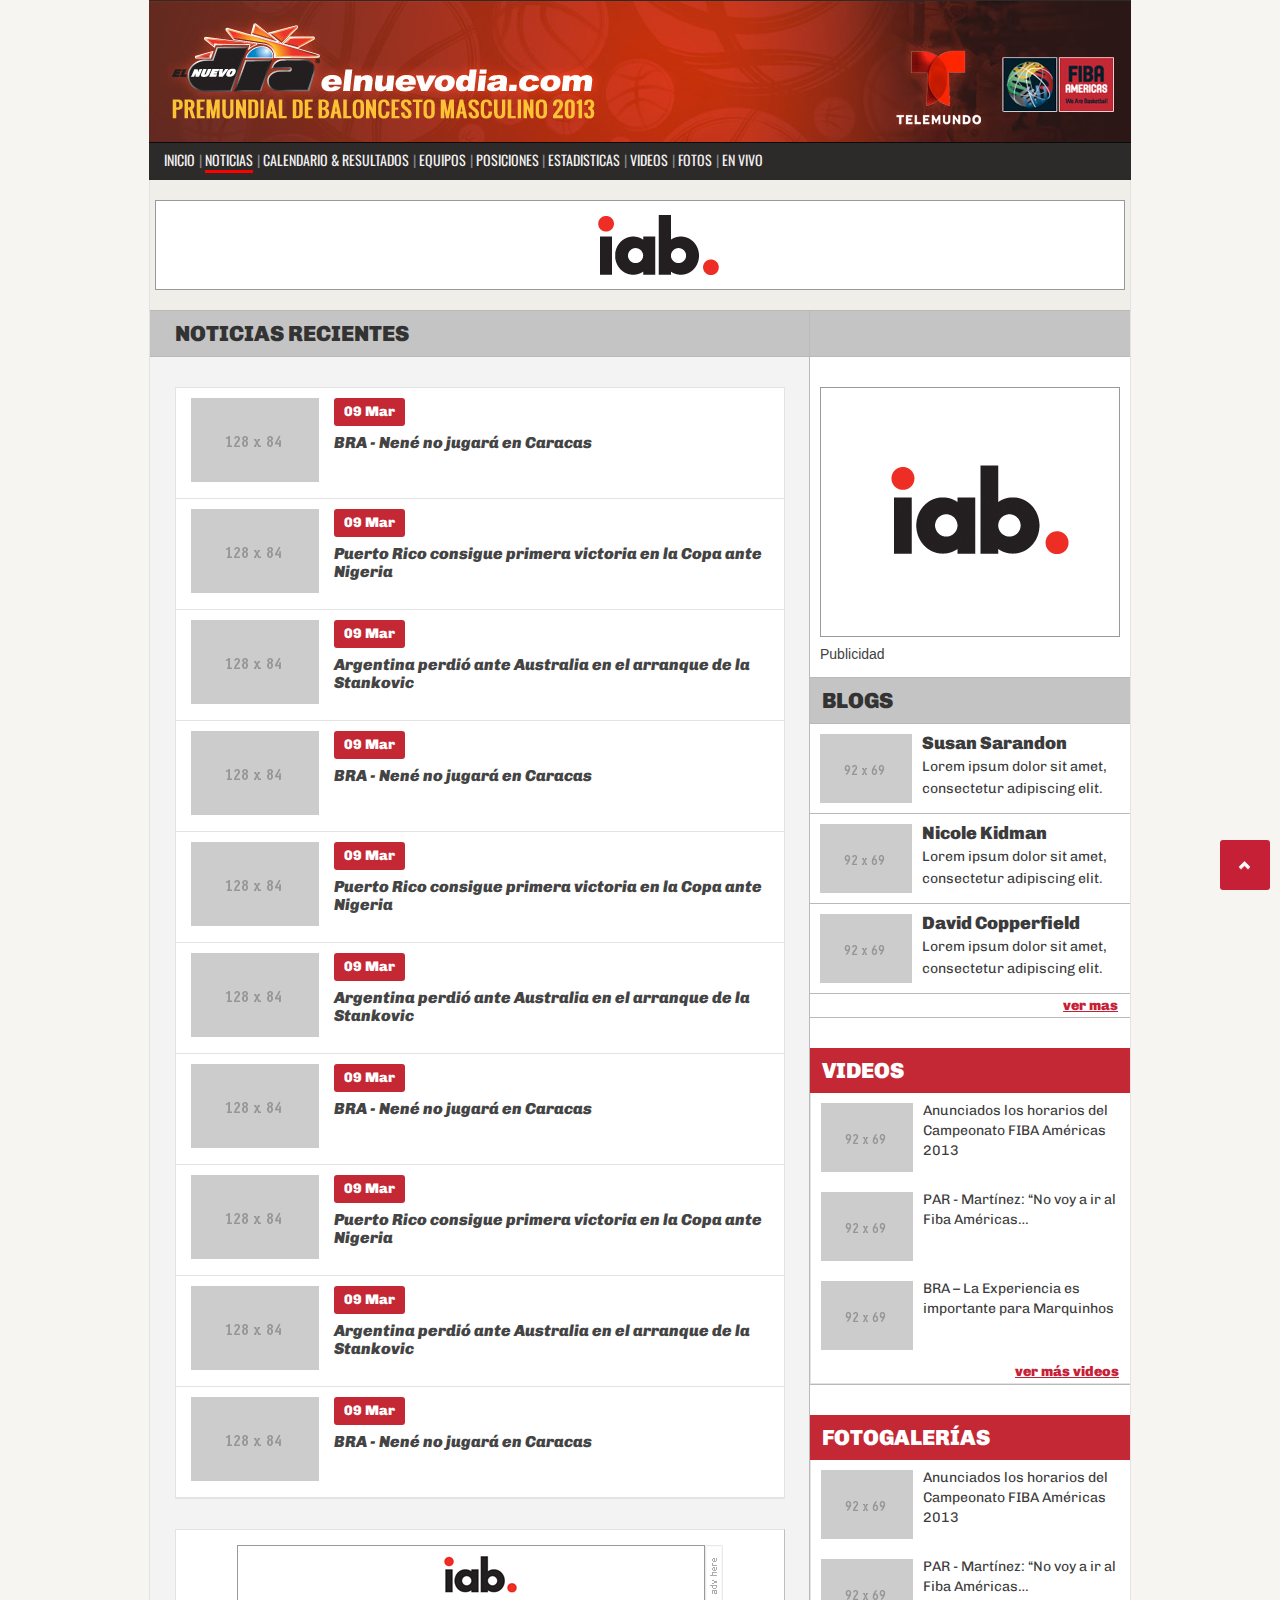
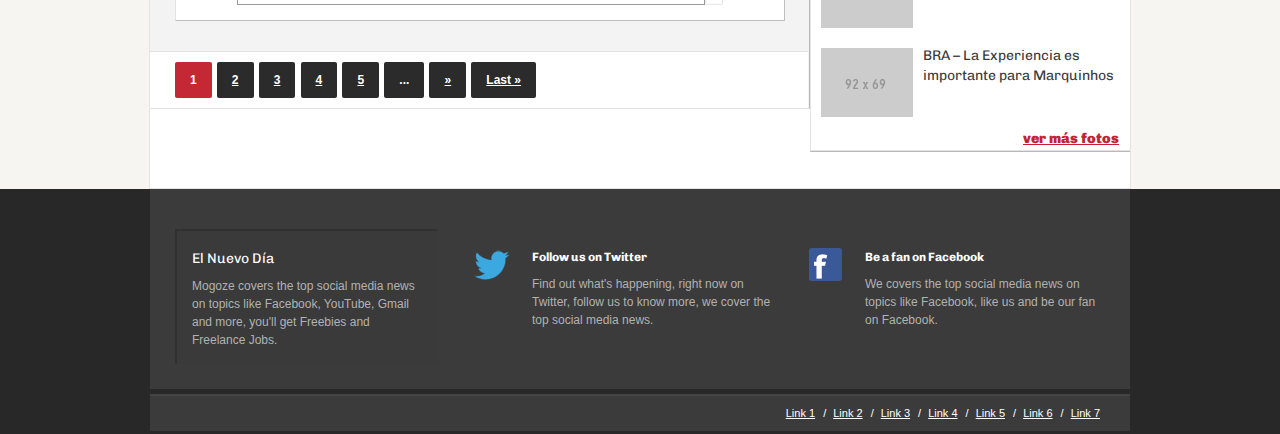
<file: listadonoticias.html>
<!DOCTYPE HTML>
<html>
<head>

	<!-- Meta Tags -->
	<meta http-equiv="Content-Type" content="text/html; charset=UTF-8" />
	
	<!-- Title -->
	<title>Campeonato FIBA Américas 2013 - El Nuevo Día</title>

    <!-- Mobile Device Meta -->
    <meta name="viewport" content="width=device-width, initial-scale=1, maximum-scale=1">
 
	<!-- Shortcut icon -->  
    <link rel="shortcut icon" href="http://www.elnuevodia.com/XStatic/endi/images/icons/favicon.ico" type="image/x-icon"/>
    
	<!-- Stylesheets -->
    <link rel="stylesheet" href="css/style.css" type="text/css" />
    <link rel="stylesheet" href="css/colors/default.css" type="text/css" />
    <link rel="stylesheet" href="css/responsive.css" type="text/css" />
    <link rel="stylesheet" href="http://fonts.googleapis.com/css?family=Droid+Sans:400,700" />
    <link rel='stylesheet' href='http://fonts.googleapis.com/css?family=Sanchez' type='text/css'>
    <link href='http://fonts.googleapis.com/css?family=Oswald:400,700,300' rel='stylesheet' type='text/css'>
    <link href='http://fonts.googleapis.com/css?family=Chivo:400,900' rel='stylesheet' type='text/css'>
    <!--[if IE 8]> <link href="css/ie8.css" rel="stylesheet" type="text/css" /> <![endif]-->
    <!--[if IE 9]> <link href="css/ie9.css" rel="stylesheet" type="text/css" /> <![endif]-->

    <!-- SCRIPTS + JQUERY --> <!-- The HTML5 Shim for older browsers (mostly older versions of IE). -->
	<!--[if IE]> <script src="http://html5shiv.googlecode.com/svn/trunk/html5.js"></script> <![endif]-->

    <!-- Java script (The rest of js files are placed in the footer) -->
    <script type='text/javascript' src='http://ajax.googleapis.com/ajax/libs/jquery/1.8.3/jquery.min.js'></script>
    <script type='text/javascript' src='js/custom.menu.js'></script>

</head>
<body>




<!-- Begin Header -->
<section class="subheader">
    <div class="img_subheader">
        <img src="images/fiba/subheader.jpg">
    </div>
    <div id="header-mobile">
        <img src="images/fiba/header_mobile.jpg">
    </div>
</section>

<nav id="sitemenu">
    <ul>
        <li><a href="./">Inicio</a></li>
        <li><a class="menuActivo" href="./listadonoticias.html">Noticias</a></li>
        <li><a href="#">Calendario & Resultados</a></li>
        <li><a href="#">Equipos</a></li>
        <li><a href="#">Posiciones</a></li>
        <li><a href="#">Estadisticas</a></li>
		<li><a href="./galeriavideos.html">Videos</a></li>
        <li><a href="#">Fotos</a></li>
        <li><a href="#">En vivo</a></li>
    </ul>
</nav>



<div class="header-adv">
    <div class="banner728">
         <a href="#"><img src="images/970x90.gif" width="970" height="90" alt="banner" /></a>
    </div>     

    <div class="banner660responsive">
         <a href="#"><img src="images/728x90.gif" width="660" height="90" alt="banner" /></a>
    </div>    

    <div class="clear"></div>

    <div id="sitemenumobile">
        <select class="mobileMenu">
            <option value="./">Inicio</option>
            <option value="">Noticias</option>
            <option value="">Calendario & Resultados</option>
            <option value="">Equipos</option>
            <option value="">Posiciones</option>
            <option value="">Estadisticas</option>
            <option value="">Videos</option>
            <option value="">Fotos</option>
            <option value="">En vivo</option>
        </select>
    </div>
</div><!-- end #header-adv -->     







<!-- Begin Content -->
<section class="wrap">

    <!-- Begin Main Content -->
    <div class="content">
        <h3 class="jobs-title">NOTICIAS RECIENTES</h3> 

        <ul class="jobs">
            <li>
                <a href="./notafinal.html">
                    <h2>
                        <img src="images/128x84.gif">
                        <span class="jobdate">09 Mar</span>
                        <span class="listadoTituloNoticia">BRA - Nené no jugará en Caracas</span> 
                    </h2>
                </a>
            </li>
            <li>
                <a href="./notafinal.html">
                    <h2>
                        <img src="images/128x84.gif">
                        <span class="jobdate">09 Mar</span>
                        <span class="listadoTituloNoticia">Puerto Rico consigue primera victoria en la Copa ante Nigeria</span> 
                    </h2>
                </a>
            </li>
            <li>
                <a href="./notafinal.html">
                    <h2>
                        <img src="images/128x84.gif">
                        <span class="jobdate">09 Mar</span>
                        <span class="listadoTituloNoticia">Argentina perdió ante Australia en el arranque de la Stankovic</span> 
                    </h2>
                </a>
            </li>
            <li>
                <a href="#">
                    <h2>
                        <img src="images/128x84.gif">
                        <span class="jobdate">09 Mar</span>
                        <span class="listadoTituloNoticia">BRA - Nené no jugará en Caracas</span> 
                    </h2>
                </a>
            </li>
            <li>
                <a href="#">
                    <h2>
                        <img src="images/128x84.gif">
                        <span class="jobdate">09 Mar</span>
                        <span class="listadoTituloNoticia">Puerto Rico consigue primera victoria en la Copa ante Nigeria</span> 
                    </h2>
                </a>
            </li>
            <li>
                <a href="#">
                    <h2>
                        <img src="images/128x84.gif">
                        <span class="jobdate">09 Mar</span>
                        <span class="listadoTituloNoticia">Argentina perdió ante Australia en el arranque de la Stankovic</span> 
                    </h2>
                </a>
            </li><li>
                <a href="#">
                    <h2>
                        <img src="images/128x84.gif">
                        <span class="jobdate">09 Mar</span>
                        <span class="listadoTituloNoticia">BRA - Nené no jugará en Caracas</span> 
                    </h2>
                </a>
            </li>
            <li>
                <a href="#">
                    <h2>
                        <img src="images/128x84.gif">
                        <span class="jobdate">09 Mar</span>
                        <span class="listadoTituloNoticia">Puerto Rico consigue primera victoria en la Copa ante Nigeria</span> 
                    </h2>
                </a>
            </li>
            <li>
                <a href="#">
                    <h2>
                        <img src="images/128x84.gif">
                        <span class="jobdate">09 Mar</span>
                        <span class="listadoTituloNoticia">Argentina perdió ante Australia en el arranque de la Stankovic</span> 
                    </h2>
                </a>
            </li><li>
                <a href="#">
                    <h2>
                        <img src="images/128x84.gif">
                        <span class="jobdate">09 Mar</span>
                        <span class="listadoTituloNoticia">BRA - Nené no jugará en Caracas</span> 
                    </h2>
                </a>
            </li>            
        </ul> 

        <div class="clear"></div>
        <div class="banner">
            <div class="banner468">
               <a href="#"><img src="images/468x60.gif" width="468" height="60" alt="banner" /></a><a href="#" class="adv-btn2"></a>
            </div>   
        </div>

        <div class="wp-pagenavi">
            <span class="current">1</span>
            <a href="#" class="page larger">2</a>
            <a href="#" class="page larger">3</a>
            <a href="#" class="page larger">4</a>
            <a href="#" class="page larger">5</a>
            <span class="extend">...</span>           
            <a href="#" class="nextpostslink">&raquo;</a>
            <a href="#" class="last">Last &raquo;</a>
        </div>


    </div><!-- end #main content -->



    <aside class="sidebar1">
        <h3 class="sidebar1-title"></h3> <div class="clear"></div>
        

        <!-- BLOGS -->
        <div id="blogsContainer">
            
            <div id="blogs">
                <div id="banner300Secciones">
                    <img src="images/300x250.gif">
                    Publicidad
                </div>

                <h3 class="sidebar1-title">BLOGS</h3> <div class="clear"></div>
                <div class="bloguero">
                    <img src="images/92x69.gif">
                    <h5><a href="#">Susan Sarandon</a></h5>
                    <p><a href="#">Lorem ipsum dolor sit amet, consectetur adipiscing elit.</a></p>

                </div>
                <div class="bloguero">
                    <img src="images/92x69.gif">
                    <h5><a href="#">Nicole Kidman</h5></a>
                    <p><a href="#">Lorem ipsum dolor sit amet, consectetur adipiscing elit.</a></p>
                </div>
                <div class="bloguero">
                    <img src="images/92x69.gif">
                    <h5><a href="#">David Copperfield</a></h5>
                    <p><a href="#">Lorem ipsum dolor sit amet, consectetur adipiscing elit.</a></p>
                </div>

                <div class="vermas"><a href="#">ver mas</a></div>

                
            </div>
        </div>
        <div class="clear"></div>

        <!-- MAS NOTICIAS -->
        <div id="noticiasContainer">
            <h3 class="sidebar1-title2">VIDEOS</h3> <div class="clear"></div>
            <div id="masnoticias">
                <div class="noticia">
                    <a href="#"><img src="images/92x69.gif"></a>
                    <p><a href="#">Anunciados los horarios del Campeonato FIBA Américas 2013</a></p>

                </div>
                <div class="noticia">
                    <a href="#"><img src="images/92x69.gif"></a>
                    <p><a href="#">PAR - Martínez: “No voy a ir al Fiba Américas…</a></p>
                </div>
                <div class="noticia">
                    <a href="#"><img src="images/92x69.gif"></a>
                    <p><a href="#">BRA – La Experiencia es importante para Marquinhos</a></p>
                </div>
                <div class="vermas"><a href="#">ver más videos</a></div>
            </div>
        </div>
        <div class="clear"></div>

        <!-- MAS NOTICIAS -->
        <div id="noticiasContainer">
            <h3 class="sidebar1-title2">FOTOGALERÍAS</h3> <div class="clear"></div>
            <div id="masnoticias">
                <div class="noticia">
                    <a href="#"><img src="images/92x69.gif"></a>
                    <p><a href="#">Anunciados los horarios del Campeonato FIBA Américas 2013</a></p>

                </div>
                <div class="noticia">
                    <a href="#"><img src="images/92x69.gif"></a>
                    <p><a href="#">PAR - Martínez: “No voy a ir al Fiba Américas…</a></p>
                </div>
                <div class="noticia">
                    <a href="#"><img src="images/92x69.gif"></a>
                    <p><a href="#">BRA – La Experiencia es importante para Marquinhos</a></p>
                </div>
                <div class="vermas"><a href="#">ver más fotos</a></div>
            </div>
        </div>
        <div class="clear"></div>

    </aside><!-- end #sidebar 1 -->  

    <div class="clear"></div>
</section><!-- end #content -->






<!-- Begin Footer -->
<footer> 
    <div class="footer-content">
        <div class="company">
            <h4>El Nuevo Día</h4>
            Mogoze covers the top social media news on topics like Facebook, YouTube, Gmail and more, you'll get Freebies and Freelance Jobs.
        </div>  

        <div class="twitter-box">
            <img src="images/twitter-footer.png" alt="twitter image" />
            <div class="ftext"><h4>Follow us on Twitter</h4>
            Find out what's happening, right now on Twitter, follow us to know more, we cover the top social media news.
            </div>
        </div>  

        <div class="facebook-box">
            <img src="images/facebook-footer.png" alt="twitter image" />
            <div class="ftext"><h4>Be a fan on Facebook</h4>
            We covers the top social media news on topics like Facebook, like us and be our fan on Facebook.
            </div>
        </div> 

        <!-- <ul class="site-stats">
            <li class="allposts"><a href="#"> <div class="nr">1,065</div> <div class="tx">Blog Stuff</div> </a></li>
            <li class="allfreeb"><a href="#"> <div class="nr">328</div> <div class="tx">All Freebies</div> </a></li>
            <li class="alljobs"><a href="#"> <div class="nr">672</div> <div class="tx">All Jobs</div> </a></li>
        </ul> -->
        <div class="clear"></div>
    </div><!-- end #footer-content -->

    <div class="footer-bottom">
       <!--  <div class="copyright">
            Copyright 2013 Mogoze - Company. Design by <a href="http://www.anthemes.net" target="_blank" title="Premium WordPress Themes by AnThemes.net">AnThemes</a>
        </div> -->
        <nav>
            <ul class="footer-menu">
                <li><a href="#">Link 1</a></li>
                <li><a href="#">Link 2</a></li>
                <li><a href="#">Link 3</a></li>
                <li><a href="#">Link 4</a></li>
                <li><a href="#">Link 5</a></li>
                <li><a href="#">Link 6</a></li>
                <li><a href="#">Link 7</a></li>
            </ul>    
        </nav>    
    </div><!-- end #footer-bottom -->    
</footer><!-- end #footer -->
<p id="back-top" style="display: block;"><a href="#top"><span></span></a></p>

<!-- java script -->
<script type='text/javascript' src="js/jquery.mobilemenu.js"></script>
<script type='text/javascript' src="js/custom.js"></script>

</body>
</html>
</file>
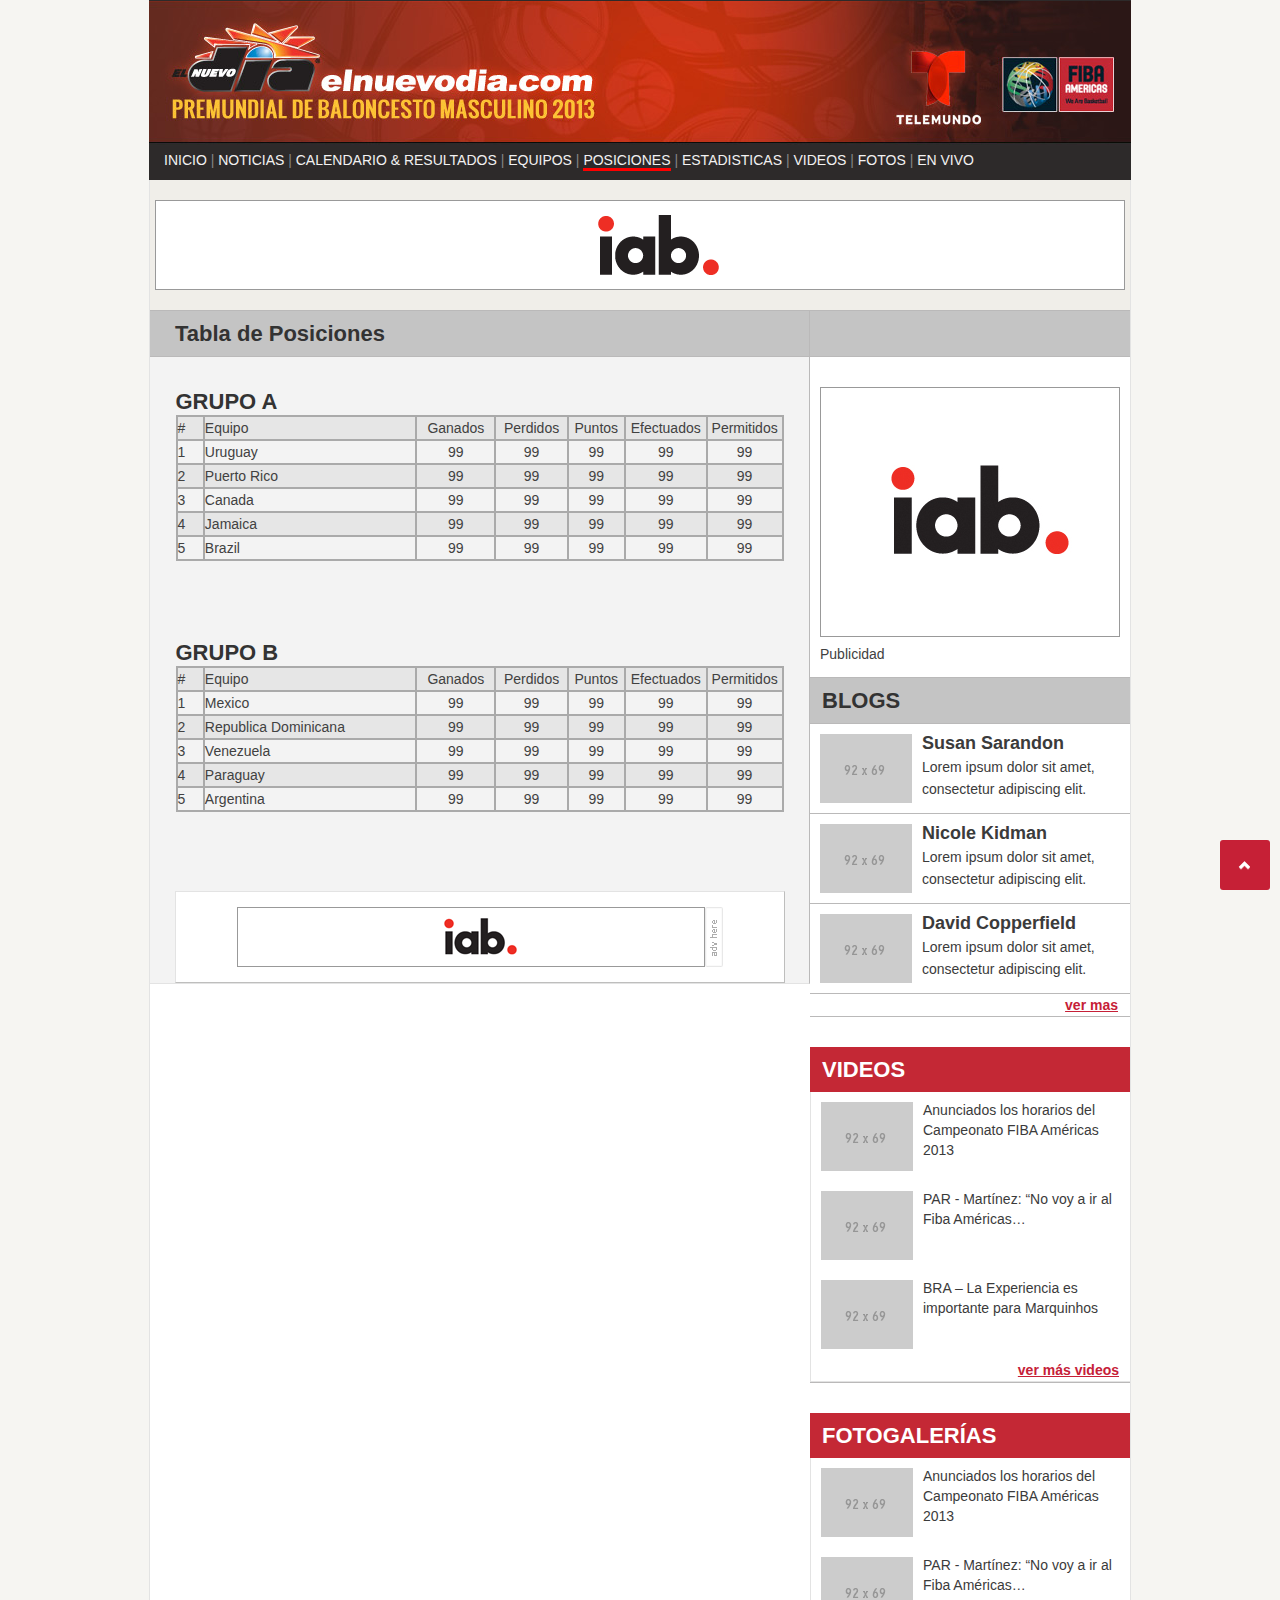
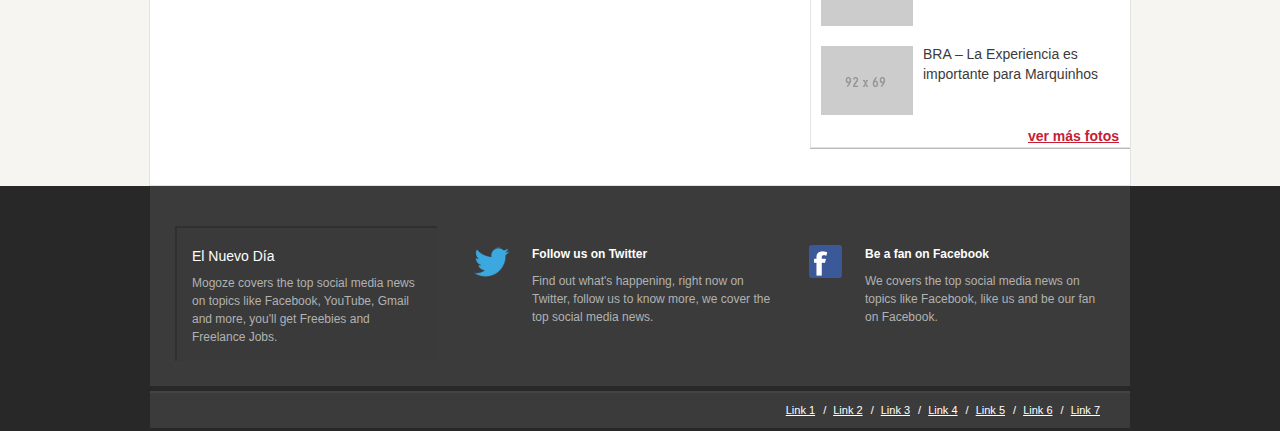
<file: posiciones.html>
<!DOCTYPE HTML>
<html>
<head>

	<!-- Meta Tags -->
	<meta http-equiv="Content-Type" content="text/html; charset=UTF-8" />
	
	<!-- Title -->
	<title>Campeonato FIBA Américas 2013 - El Nuevo Día</title>

    <!-- Mobile Device Meta -->
    <meta name="viewport" content="width=device-width, initial-scale=1, maximum-scale=1">
 
	<!-- Shortcut icon -->  
    <link rel="shortcut icon" href="http://www.elnuevodia.com/XStatic/endi/images/icons/favicon.ico" type="image/x-icon"/>
    
	<!-- Stylesheets -->
    <link rel="stylesheet" href="css/style.css" type="text/css" />
    <link rel="stylesheet" href="css/colors/default.css" type="text/css" />
    <link rel="stylesheet" href="css/responsive.css" type="text/css" />
    <link rel="stylesheet" href="http://fonts.googleapis.com/css?family=Droid+Sans:400,700" />
    <link rel='stylesheet' href='http://fonts.googleapis.com/css?family=Sanchez' type='text/css'>
    <!--[if IE 8]> <link href="css/ie8.css" rel="stylesheet" type="text/css" /> <![endif]-->
    <!--[if IE 9]> <link href="css/ie9.css" rel="stylesheet" type="text/css" /> <![endif]-->

    <!-- SCRIPTS + JQUERY --> <!-- The HTML5 Shim for older browsers (mostly older versions of IE). -->
	<!--[if IE]> <script src="http://html5shiv.googlecode.com/svn/trunk/html5.js"></script> <![endif]-->

    <!-- Java script (The rest of js files are placed in the footer) -->
    <script type='text/javascript' src='http://ajax.googleapis.com/ajax/libs/jquery/1.8.3/jquery.min.js'></script>
    <script type='text/javascript' src='js/custom.menu.js'></script>

</head>
<body>




<!-- Begin Header -->
<section class="subheader">
    <div class="img_subheader">
        <img src="images/fiba/subheader.jpg">
    </div>
    <div id="header-mobile">
        <img src="images/fiba/header_mobile.jpg">
    </div>
</section>

<nav id="sitemenu">
    <ul>
        <li><a href="./">Inicio</a></li>
        <li><a href="./listadonoticias.html">Noticias</a></li>
        <li><a href="#">Calendario & Resultados</a></li>
        <li><a href="./equipos.html">Equipos</a></li>
        <li><a class="menuActivo" href="./posiciones.html">Posiciones</a></li>
        <li><a href="./estadisticas.html">Estadisticas</a></li>
		<li><a href="./galeriavideos.html">Videos</a></li>
        <li><a href="#">Fotos</a></li>
        <li><a href="#">En vivo</a></li>
    </ul>
</nav>



<div class="header-adv">
    <div class="banner728">
         <a href="#"><img src="images/970x90.gif" width="970" height="90" alt="banner" /></a>
    </div>     

    <div class="banner660responsive">
         <a href="#"><img src="images/728x90.gif" width="660" height="90" alt="banner" /></a>
    </div>    

    <div class="clear"></div>

    <div id="sitemenumobile">
        <select class="mobileMenu">
            <option value="./">Inicio</option>
            <option value="">Noticias</option>
            <option value="">Calendario & Resultados</option>
            <option value="">Equipos</option>
            <option value="">Posiciones</option>
            <option value="">Estadisticas</option>
            <option value="">Videos</option>
            <option value="">Fotos</option>
            <option value="">En vivo</option>
        </select>
    </div>
</div><!-- end #header-adv -->     







<!-- Begin Content -->
<section class="wrap">

    <!-- Begin Main Content -->
    <div class="content">
        <h3 class="jobs-title">Tabla de Posiciones</h3> 

        <div class="tablaPosiciones">
            <h3>GRUPO A</h3>
            <table width="608" border="0" cellpadding="0" cellspacing="0">
            <tr>
                <td class='tdNumero'>#</td>
                <td class="tdEquipo">Equipo</td>
                <td class="tdGanados" align="center">Ganados</td>
                <td class="tdPerdidos" align="center">Perdidos</td>
                <td class="tdPuntos" align="center">Puntos</td>
                <td class="tdEfectuados" align="center">Efectuados</td>
                <td class="tdPermitidos" align="center">Permitidos</td>
            </tr>
            <tr>
                <td>1</td>
                <td>Uruguay</td>
                <td align="center">99</td>
                <td align="center">99</td>
                <td align="center">99</td>
                <td align="center">99</td>
                <td align="center">99</td>
            </tr>
            <tr>
                <td>2</td>
                <td>Puerto Rico</td>
                <td align="center">99</td>
                <td align="center">99</td>
                <td align="center">99</td>
                <td align="center">99</td>
                <td align="center">99</td>
            </tr>
            <tr>
                <td>3</td>
                <td>Canada</td>
                <td align="center">99</td>
                <td align="center">99</td>
                <td align="center">99</td>
                <td align="center">99</td>
                <td align="center">99</td>
            </tr>
            <tr>
                <td>4</td>
                <td>Jamaica</td>
                <td align="center">99</td>
                <td align="center">99</td>
                <td align="center">99</td>
                <td align="center">99</td>
                <td align="center">99</td>
            </tr>
            <tr>
                <td>5</td>
                <td>Brazil</td>
                <td align="center">99</td>
                <td align="center">99</td>
                <td align="center">99</td>
                <td align="center">99</td>
                <td align="center">99</td>
            </tr>
            </table>
        </div>

        <div class="tablaPosiciones">
            <h3>GRUPO B</h3>
            <table width="608" border="0" cellpadding="0" cellspacing="0">
            <tr>
                <td class='tdNumero'>#</td>
                <td class="tdEquipo">Equipo</td>
                <td class="tdGanados" align="center">Ganados</td>
                <td class="tdPerdidos" align="center">Perdidos</td>
                <td class="tdPuntos" align="center">Puntos</td>
                <td class="tdEfectuados" align="center">Efectuados</td>
                <td class="tdPermitidos" align="center">Permitidos</td>
            </tr>
            <tr>
                <td>1</td>
                <td>Mexico</td>
                <td align="center">99</td>
                <td align="center">99</td>
                <td align="center">99</td>
                <td align="center">99</td>
                <td align="center">99</td>
            </tr>
            <tr>
                <td>2</td>
                <td>Republica Dominicana</td>
                <td align="center">99</td>
                <td align="center">99</td>
                <td align="center">99</td>
                <td align="center">99</td>
                <td align="center">99</td>
            </tr>
            <tr>
                <td>3</td>
                <td>Venezuela</td>
                <td align="center">99</td>
                <td align="center">99</td>
                <td align="center">99</td>
                <td align="center">99</td>
                <td align="center">99</td>
            </tr>
            <tr>
                <td>4</td>
                <td>Paraguay</td>
                <td align="center">99</td>
                <td align="center">99</td>
                <td align="center">99</td>
                <td align="center">99</td>
                <td align="center">99</td>
            </tr>
            <tr>
                <td>5</td>
                <td>Argentina</td>
                <td align="center">99</td>
                <td align="center">99</td>
                <td align="center">99</td>
                <td align="center">99</td>
                <td align="center">99</td>
            </tr>
            </table>
        </div>

        <div class="clear"></div>
        <div class="banner">
            <div class="banner468">
               <a href="#"><img src="images/468x60.gif" width="468" height="60" alt="banner" /></a><a href="#" class="adv-btn2"></a>
            </div>   
        </div>


    </div><!-- end #main content -->



    <aside class="sidebar1">
        <h3 class="sidebar1-title"></h3> <div class="clear"></div>
        

        <!-- BLOGS -->
        <div id="blogsContainer">
            
            <div id="blogs">
                <div id="banner300Secciones">
                    <img src="images/300x250.gif">
                    Publicidad
                </div>

                <h3 class="sidebar1-title">BLOGS</h3> <div class="clear"></div>
                <div class="bloguero">
                    <img src="images/92x69.gif">
                    <h5><a href="#">Susan Sarandon</a></h5>
                    <p><a href="#">Lorem ipsum dolor sit amet, consectetur adipiscing elit.</a></p>

                </div>
                <div class="bloguero">
                    <img src="images/92x69.gif">
                    <h5><a href="#">Nicole Kidman</h5></a>
                    <p><a href="#">Lorem ipsum dolor sit amet, consectetur adipiscing elit.</a></p>
                </div>
                <div class="bloguero">
                    <img src="images/92x69.gif">
                    <h5><a href="#">David Copperfield</a></h5>
                    <p><a href="#">Lorem ipsum dolor sit amet, consectetur adipiscing elit.</a></p>
                </div>

                <div class="vermas"><a href="#">ver mas</a></div>

                
            </div>
        </div>
        <div class="clear"></div>

        <!-- MAS NOTICIAS -->
        <div id="noticiasContainer">
            <h3 class="sidebar1-title2">VIDEOS</h3> <div class="clear"></div>
            <div id="masnoticias">
                <div class="noticia">
                    <a href="#"><img src="images/92x69.gif"></a>
                    <p><a href="#">Anunciados los horarios del Campeonato FIBA Américas 2013</a></p>

                </div>
                <div class="noticia">
                    <a href="#"><img src="images/92x69.gif"></a>
                    <p><a href="#">PAR - Martínez: “No voy a ir al Fiba Américas…</a></p>
                </div>
                <div class="noticia">
                    <a href="#"><img src="images/92x69.gif"></a>
                    <p><a href="#">BRA – La Experiencia es importante para Marquinhos</a></p>
                </div>
                <div class="vermas"><a href="#">ver más videos</a></div>
            </div>
        </div>
        <div class="clear"></div>

        <!-- MAS NOTICIAS -->
        <div id="noticiasContainer">
            <h3 class="sidebar1-title2">FOTOGALERÍAS</h3> <div class="clear"></div>
            <div id="masnoticias">
                <div class="noticia">
                    <a href="#"><img src="images/92x69.gif"></a>
                    <p><a href="#">Anunciados los horarios del Campeonato FIBA Américas 2013</a></p>

                </div>
                <div class="noticia">
                    <a href="#"><img src="images/92x69.gif"></a>
                    <p><a href="#">PAR - Martínez: “No voy a ir al Fiba Américas…</a></p>
                </div>
                <div class="noticia">
                    <a href="#"><img src="images/92x69.gif"></a>
                    <p><a href="#">BRA – La Experiencia es importante para Marquinhos</a></p>
                </div>
                <div class="vermas"><a href="#">ver más fotos</a></div>
            </div>
        </div>
        <div class="clear"></div>

    </aside><!-- end #sidebar 1 -->  

    <div class="clear"></div>
</section><!-- end #content -->






<!-- Begin Footer -->
<footer> 
    <div class="footer-content">
        <div class="company">
            <h4>El Nuevo Día</h4>
            Mogoze covers the top social media news on topics like Facebook, YouTube, Gmail and more, you'll get Freebies and Freelance Jobs.
        </div>  

        <div class="twitter-box">
            <img src="images/twitter-footer.png" alt="twitter image" />
            <div class="ftext"><h4>Follow us on Twitter</h4>
            Find out what's happening, right now on Twitter, follow us to know more, we cover the top social media news.
            </div>
        </div>  

        <div class="facebook-box">
            <img src="images/facebook-footer.png" alt="twitter image" />
            <div class="ftext"><h4>Be a fan on Facebook</h4>
            We covers the top social media news on topics like Facebook, like us and be our fan on Facebook.
            </div>
        </div> 

        <!-- <ul class="site-stats">
            <li class="allposts"><a href="#"> <div class="nr">1,065</div> <div class="tx">Blog Stuff</div> </a></li>
            <li class="allfreeb"><a href="#"> <div class="nr">328</div> <div class="tx">All Freebies</div> </a></li>
            <li class="alljobs"><a href="#"> <div class="nr">672</div> <div class="tx">All Jobs</div> </a></li>
        </ul> -->
        <div class="clear"></div>
    </div><!-- end #footer-content -->

    <div class="footer-bottom">
       <!--  <div class="copyright">
            Copyright 2013 Mogoze - Company. Design by <a href="http://www.anthemes.net" target="_blank" title="Premium WordPress Themes by AnThemes.net">AnThemes</a>
        </div> -->
        <nav>
            <ul class="footer-menu">
                <li><a href="#">Link 1</a></li>
                <li><a href="#">Link 2</a></li>
                <li><a href="#">Link 3</a></li>
                <li><a href="#">Link 4</a></li>
                <li><a href="#">Link 5</a></li>
                <li><a href="#">Link 6</a></li>
                <li><a href="#">Link 7</a></li>
            </ul>    
        </nav>    
    </div><!-- end #footer-bottom -->    
</footer><!-- end #footer -->
<p id="back-top" style="display: block;"><a href="#top"><span></span></a></p>

<!-- java script -->
<script type='text/javascript' src="js/jquery.mobilemenu.js"></script>
<script type='text/javascript' src="js/custom.js"></script>

</body>
</html>
</file>
<file: css/colors/default.css>
/* Style abc mogoze ( default ) -----------------------------------------------
-----------------------------------------------------------------------------*/
h1,h2,h3,h4,h5,h6        { color: #333;}

/*-----------------------------------------------------------------------------
----------------------------- 1 - Layout --------------------------------------
-----------------------------------------------------------------------------*/

a:link, a:visited        { /*color: #2b2b2b; text-decoration: none;*/ }
a:hover                  { /*color: #0099cc;*/ }

::-moz-selection         { background:#6c942e; color: #fff; text-shadow: none; }
::selection              { background:#6c942e; color: #fff; text-shadow: none; }

html body                { background: #f6f5f2; color: #414141;}
header                   { background: #3b3b3b;}
.top-header              { background: #3b3b3b;}
.header-adv              { background: #f0eee9; border-left: 1px solid #e3e3e3; border-right: 1px solid #e3e3e3;}
.wrap                    { background: #FFF; border-left: 1px solid #e3e3e3; border-right: 1px solid #e3e3e3; border-bottom: 1px solid #e3e3e3;}

/*-----------------------------------------------------------------------------
----------------------------- 2 - Header --------------------------------------
-----------------------------------------------------------------------------*/

/*ul.social-stats          { border-right: 1px solid #e3e3e3;}*/
.social-stats li{ background: #FFF; border-right: 2px solid #a6a3a3; }
.social-stats li:last-child        { background: #FFF; border-right: none; }

.social-stats li a > div.nr { color: #0099cc; }
.social-stats li a > div.tx { color: #2b2b2b; }
.social-stats li:hover a > div.nr { color: #7dc34d;}

/* -- Search -- */
#searchform2 #s          { background-color: #282828; color: #FFF;}

/*-----------------------------------------------------------------------------
----------------------------- 3 - Content -------------------------------------
-----------------------------------------------------------------------------*/

.content                 { background: #f3f3f3; border-right: 1px solid #bab9b9; border-bottom: 1px solid #e3e3e3; }
h3.content-title, h3.freebies-title, h3.blog-title, h3.jobs-title, .tituloFotos, h3.sidebar1-title, h3.sidebar2-title, h3.sidebar1-title-green, h3.sidebar1-title-gold, h3.sidebar2-title-orange, h3.sidebar2-title-black   { background: #c4c4c4; border-top: 1px solid #bab9b9; border-bottom: 1px solid #bab9b9; }
h3.sidebar2-title, h3.blog-title        { background: #0099cc; color: #FFF;}
h3.sidebar2-title-orange, h3.jobs-title { background: #c4c4c4; color: #333;}
h3.sidebar2-title-black  { background: #3b3b3b; color: #FFF;}
h3.sidebar1-title-green, h3.freebies-title  { background: #7dc34d; color: #FFF;}
h3.sidebar1-title-gold   { background: #ffd62c; color: #FFF;}


.post                    { background: #FFF; border-left: 1px solid #e3e3e3; border-right: 1px solid #bebebd; border-bottom: 1px solid #bebebd; }
.article-container       { background: #FFF;}
.article-category a      { color: #7f8282;}
h2.article-title a, h1.article-title, h1.page-title { color: #333;}        
h2.article-title a:hover, .article-category a:hover { text-decoration: underline; }

h1.white { color: #fff; }
.videosFotosBack { background: #333; border: none; }
.bigger { margin: 60px -15px; width: 608px; }

.rating > span:hover:before, .rating > span.gold:before, .rating > span:hover ~ span:before { color: #ffd62c; }

.post-date               { background-color:#0099cc; color: #FFF;}
.freebies-date           { background: #c62036; color: #FFF;}


.post:hover .article-slider { background:#ffd62c url(../../images/article-slider.png) no-repeat 10px 10px; }
.post:hover .article-image  { background:#ffd62c url(../../images/article-image.png) no-repeat 10px 10px; }
.post:hover .article-video  { background:#ffd62c url(../../images/article-video.png) no-repeat 10px 10px; }
.post:hover .article-text   { background:#ffd62c url(../../images/article-text.png) no-repeat 10px 10px; }

.no-image                { background: #FFF; border-top: 1px solid #e3e3e3;}
.entry a                 { color: #0099cc; }
.entry a:hover           { text-decoration: underline;}


/* -- Banners -- */
.banner                  { background: #FFF; border-left: 1px solid #e3e3e3; border-top: 1px solid #e3e3e3; border-right: 1px solid #bebebd; border-bottom: 1px solid #bebebd;}
.banner300 span a        { color: #7f8282;}

/* -- Pagination -- */
.wp-pagenavi             { background: #FFF; border-top: 1px solid #e3e3e3; }
.wp-pagenavi a, .wp-pagenavi span { background: #2b2b2b; color: #fff !important;}
.wp-pagenavi a:hover, .list1 li a:hover, .list2 li a:hover { color: #fff; background: #c42835;}
.wp-pagenavi span.current { background: #c42835; color: #fff !important;}

/* -- Freebies -- */
/*.free-item               { border: 1px solid #e3e3e3;}*/
.free-item .caption h2   { color: #444;}
.free-item .caption      { background: #FFF; color:#FFF;}
.free-item .caption p    { color: #969797;}
.free-item .caption span { background: #7dc34d; color: #FFF;}

/* -- Jobs -- */
ul.jobs             { background: #FFF; border: 1px solid #e3e3e3;}
.jobs li            { border-bottom: 1px solid #e3e3e3; }
.jobs li:hover      { background: #f3f3f3; border-bottom: 1px solid #bebebd;}
.jobs li a h2       { color: #444;}

.jobs li a h2 span.small    { color: #969797; }
.jobs li a h2 span.big      { color: #969797; }
.jobdate                    { background: #c42835; color: #FFF; }

/* -- FAQ -- */
.accordionButton        { border-bottom: 1px solid #f0eee9; color: #333;}
.accordionButton:hover  { border-bottom: 1px solid #bebebd;}
.accordionButton.first  { border-top: 1px solid #f0eee9;}
.accordionContent       { border-bottom: 1px solid #f0eee9;}

#faq-jobs               { border-top: 1px solid #f0eee9;}




/*-----------------------------------------------------------------------------
----------------------------- 4 - Sidebar --------------------------------------
-----------------------------------------------------------------------------*/
.sidebar1                { background: #FFF; border-right: 1px solid #e3e3e3; /*border-bottom: 1px solid #e3e3e3;*/}
.sidebar2, .sidebar-comments                { /*background: #f3f3f3;*/ border-bottom: 1px solid #bab9b9; }
.sidebar3                { /*background: #f3f3f3;*/ border-bottom: 1px solid #bab9b9; }

.article_list li .views  { color: #7f8282;}
.article_list li h3 a    { color: #333; }
.article_list li h3 a:hover { text-decoration: underline;}
.article_list li .down a { color: #7dc34d; }
.article_list li .down a:hover { text-decoration: underline;}
ul.tags li a             { background: #f0eee9; color: #7f8282 !important;}
ul.tags li a:hover       { color: #fff !important; background: #0099cc;}
.featured-list li        { background: #FFF; border-left: 1px solid #e3e3e3; border-right: 1px solid #bebebd; border-bottom: 1px solid #bebebd;}
.featured-list li span.featured-category a { color: #7f8282;}
.featured-list li span.featured-category a:hover { text-decoration: underline;}
.featured-list li h3 a   { color: #333;}
.featured-list li h3 a:hover { text-decoration: underline;}

ul.jobs-list             { background: #FFF; border: 1px solid #e3e3e3;}
.jobs-list li            { border-bottom: 1px solid #e3e3e3; }
.jobs-list li:hover      { background: #f3f3f3; border-bottom: 1px solid #bebebd;}
.jobs-list li a h3       { color: #444;}

.jobs-list li a h3 span.small    { color: #969797; }
.jobs-list li a h3 span.big      { color: #969797; }


/*-----------------------------------------------------------------------------
----------------------------- 5 - Comments ------------------------------------
-----------------------------------------------------------------------------*/

ul.comment               { background: #FFF; border: 1px solid #e3e3e3;}
.comment li              { border-bottom: 1px solid #e3e3e3;}
.comment li:hover        { background: #f3f3f3; border-bottom: 1px solid #bebebd; }
.comment li:hover div.comment-body { color: #666;}
.comment li span.comment-author a  { color: #FFF; background: #0099cc;}
.comment li span.comment-date      { color: #969797;}
.comment li div.comment-body       { color: #969797;}
#respond                 { color: #969797;}
#commentform textarea    { border: 1px solid #e3e3e3; color:#666; background:#FFF;}
#commentform #author, #commentform #email, #commentform #url  { border: 1px solid #e3e3e3; color:#999; background:#FFF;}
#commentform label span    { color:#F00; }
#commentform span          { color:#F00; }
#commentform .submitcomm   { background-color: #0099cc; border: 1px solid #0099cc; color: #FFF; text-shadow: 0 -1px 0 #0099cc; }


/*-----------------------------------------------------------------------------
----------------------------- 6 - Menu ----------------------------------------
-----------------------------------------------------------------------------*/

.jquerycssmenu { border-right: 1px solid #282828; }
.jquerycssmenu ul li { border-left: 1px solid #282828;}

.jquerycssmenu ul li.current  { background: #0099cc;}
.jquerycssmenu ul li.current2 { background: #7dc34d;}
.jquerycssmenu ul li.current3 { background: #e76b33;}
.jquerycssmenu ul li.current4 { background: #ffd62c;}
.jquerycssmenu ul li:hover    { background: #0099cc;}

/*Top level menu link items style*/
.jquerycssmenu ul li a { color: #FFF; }

/*1st sub level menu*/
.jquerycssmenu ul li ul { background: #3b3b3b;}

/* Sub level menu links style */
.jquerycssmenu ul li ul li a { border-bottom: 1px solid #282828; color: #f9f9f9;}


/*-----------------------------------------------------------------------------
----------------------------- 7 - Job & Contact Form --------------------------
-----------------------------------------------------------------------------*/

/* -- Job Form -- */
#jobform #contactName, #jobform #emaill, #jobform #jobtitle, #jobform #joblocation  { border:1px solid #e76b33; color:#333;}	
#jobform textarea         { border:1px solid #e76b33; color:#333; } 
#jobform .sendemail       { background-color: #e76b33; border: 1px solid #e76b33; color: #FFF; text-shadow: 0 -1px 0 #e76b33;}
#jobform label span       { color:#F00; }
#jobform span             { color:#F00; }
#jobform label.error      { color:#F00; }

.small-input-box                    { border: 1px solid #DDD;}

/* -- Contact Form -- */
#contactform #contactName, #contactform #emaill, #contactform #subject { border:1px solid #e76b33; color:#333; }	
#contactform textarea         { border:1px solid #e76b33; color:#333;} 
#contactform .sendemail       { background-color: #e76b33; border: 1px solid #e76b33; color: #FFF; text-shadow: 0 -1px 0 #e76b33;}
#contactform label span       { color:#F00;}
#contactform span             { color:#F00;}
#contactform label.error      { color:#F00;}


/*-----------------------------------------------------------------------------
----------------------------- 8 - Footer --------------------------------------
-----------------------------------------------------------------------------*/

footer                   { background: #282828; }
.footer-content          { background: #3b3b3b; border-bottom: 5px solid #282828;}
.company                 { background: #3a3a3a; border-left: 2px solid #303030; border-top: 2px solid #303030; color: #b1b2b2;}
.company h4              { color: #FFF;}
.twitter-box, .facebook-box    { color: #b1b2b2; }             
.twitter-box h4, .facebook-box h4 { color: #FFF;}

.site-stats li           { border-left: 2px solid #303030; border-top: 2px solid #303030; }
.site-stats li a         { color: #FFF;}
.site-stats li.allposts  { background:#3a3a3a; border-bottom: 2px solid #0099cc; } 
.site-stats li.allfreeb  { background:#3a3a3a; border-bottom: 2px solid #7dc34d;}
.site-stats li.alljobs   { background:#3a3a3a; border-bottom: 2px solid #e76b33; }
.site-stats li div.tx    { color: #b1b2b2;}

.site-stats li.allposts a:hover { background: #0099cc; }
.site-stats li.allfreeb a:hover { background: #7dc34d; }
.site-stats li.alljobs a:hover  { background: #e76b33; }
.site-stats li a:hover div.tx   { color: #FFF;}

.footer-bottom           { background: #3b3b3b; border-top: 2px solid #444444; border-bottom: 3px solid #282828;}
.copyright               { color: #FFF;}
.copyright a             { color: #FFF; text-decoration: underline;}
.copyright a:hover       { text-decoration:none; }
.footer-menu li          { color: #FFF;}
.footer-menu li a        { color: #FFF; text-decoration: underline; }
.footer-menu li a:hover  { text-decoration:none;}

/* -- Back to Top -- */
#back-top a:hover { color: #000; }
#back-top a:hover span { background-color:#000; }


.videosFotosBack { background: #333; border: none; }
</file>
<file: css/responsive.css>
/*
	---------------------------------------------------
	
	      abc Mogoze - Styles for Mobile Devices

	---------------------------------------------------
*/



/* Standard 980 (devices and browsers) */
@media only screen and (min-width: 1000px) { 
#galeriaResponsiveLeft { display: none; }
#galeriaResponsiveRight { display: none; }
/*-----------------------------------------------------------------------------
                                 1 - Layout   
----------------------------------------------------------------------------- */
.top-header     { width: 930px; }
.header-adv     { width: 930px; }
.wrap           { width: 980px; }

/*-----------------------------------------------------------------------------
                                 2 - Header   
----------------------------------------------------------------------------- */
#searchform2    { display: none;}
.social-stats   { display: none;}
.banner728      { margin: 0 auto; padding-top: 20px; float: none; margin-left: -20px;}

/*-----------------------------------------------------------------------------
                                 3 - Content   
----------------------------------------------------------------------------- */
.content        { width: 659px;  }
h3.content-title, h3.freebies-title, h3.jobs-title, h3.blog-title  { width: 609px;}
.banner                   { width: 608px; height: 90px; margin: 30px 0 0 25px; }
.banner468                { width: 486px; height: 60px; float: left; margin:15px 61px;}
.no-image                 { width: 607px; }
.wp-pagenavi               { width: 608px; }
.post                    { width: 607px; }
.post img                { width: 608px; }
.article-container       { width: 567px; }
.article-content         { width: 528px; }
.article-content2        { width: 567px; }

h1.center-stage-title	 {font-size: 26px;}

h2.article-title a       { font-size: 26px; height: 50px; }
h1.article-title         { font-size: 30px; line-height: 28px; width: 500px; }
/*h1.article-title         { font-size: 48px; line-height: 48px }*/

.entry img               { width: auto;}
.boxhide iframe          { width: 100%; height: 342px; }

/* -- Freebies -- */
.free-item  { width:185px; height:210px; }
.free-item .caption { width:145px; height:145px; }

/* -- Jobs -- */
ul.jobs                  { width: 608px; }
.jobs li                 { width: 578px; }

/* -- FAQ -- */
.accordionButton { width: 528px; }
.accordionContent { width: 528px; }

/* -- slider -- */
#slides_single                         { width:608px; height:351px;}
#slides_single .slides_container       { width:608px;}
#slides_single .slides_container a     { width:608px; height:351px;}
#slides_single .slides_container a img { width:608px; height:351px;}


/*-----------------------------------------------------------------------------
                                 4 - Sidebar  
----------------------------------------------------------------------------- */
/*.sidebar2       { display: none;}*/
.sidebar1       { float: right; border-right: none;}
.sidebar-comments        { width: 659px; height: auto; float: left; border-right: 1px solid #e3e3e3;}
h3.sidebar2-title-black  { width: 609px;}

/*-----------------------------------------------------------------------------
                                 5 - Comments   
----------------------------------------------------------------------------- */
#comments                { width: 609px;}
ul.comment               { width: 609px;}
.comment li              { width: 579px;}
#respond                   { width: 609px; }
#commentform textarea      { width: 375px; height:159px;  } 
#commentform #author, #commentform #email, #commentform #url   { width:190px; height:30px; border-radius: 3px; border-radius: 3px; }

/*-----------------------------------------------------------------------------
                                 6 - Menu   
----------------------------------------------------------------------------- */
.jquerycssmenu  { /*float: right;*/ margin: 0;}
.mobileMenu     { display: none;}


/*-----------------------------------------------------------------------------
                                 7 - Jobs and contact forms  
----------------------------------------------------------------------------- */
/* -- Job Form -- */
#jobform #contactName, #jobform #emaill, #jobform #jobtitle, #jobform #joblocation  { width:258px;}	
#jobform textarea         { width: 559px;} 
/* -- Contact Form -- */
#contactform #contactName, #contactform #emaill, #contactform #subject { width:264px;}	
#contactform #subject         { width: 559px;}
#contactform textarea         { width: 559px;} 


/*-----------------------------------------------------------------------------
                                 8 - Footer  
----------------------------------------------------------------------------- */
.footer-content           { width: 980px; }
.footer-bottom            { width: 980px; }
.company                  { width: 230px;}
.site-stats               { display: none;}
.facebook-box             { float: right; margin-left: 0; margin-right: 10px;}
.twitter-box              { margin-left: 20px;}



/* -------------------------------------------------------------------------------- */
/* ------------------------- fb-slide --------------------------------------------- */
/* -------------------------------------------------------------------------------- */

#fb-slider {
	-webkit-box-shadow: rgba(0,0,0,0.75) 0 0 25px;
	-moz-box-shadow: rgba(0,0,0,0.75) 0 0 25px;
	box-shadow: rgba(0,0,0,0.75) 0 0 25px;
	border: 0;
}
#fb-slider {
	background: white;
	z-index: 100000;
	position: fixed;
	width: 300px;
	bottom: 20px;
	right: -320px;
	border: 1px solid #555;
	-webkit-box-shadow: 0 0 0px black;
	-moz-box-shadow: 0 0 0px black;
	box-shadow: 0 0 0px black;
	opacity: 1;
	-webkit-transition: right 0.25s ease-in;
	-moz-transition: right 0.25s ease-in;
	-o-transition: right 0.25s ease-in;
	transition: right 0.25s ease-in;
}
#fb-slider .top-bar {
	background: #f7f7f7;
	/*height: 52px;*/
	height: 16px;
	border-top: 12px solid #C62036;
	margin-bottom: 12px;
	padding: 10px 12px 12px;
	display: block;
	border-bottom: 1px solid rgba(0,0,0,0.075);
}
#fb-slider .top-bar .close-slider {
	float: right;
	color: rgba(0,0,0,0.4);
}
#fb-slider .top-bar .close-button {
	background: url(../images/close.png) right 40% no-repeat;
	display: block;
	width: 16px;
	height: auto;
	text-indent: -5000px;
}
#fb-slider .top-bar .dont-show {
	color: #949b9f;
	float: right;
	font-size: 12px;
	border-right: 1px solid #949b9f;
	margin-right: 10px;
	padding: 0 10px;
}
#fb-slider .slide-content {
	clear: both;
}
#fb-slider .slide-content .like-us {
	text-align: center;
	margin: 0 auto;
	display: block;
	font-weight: bold;
	padding: 6px;
}
#fb-slider #slider-like-button {
	padding: 0 24px;
}




}







/* Tablet Portrait size to standard 960 (devices and browsers) */
@media only screen and (min-width: 760px) and (max-width: 1000px) {

#destacadosControlRight { margin-left: 670px; }

#carouselInfo { width: 533px; height: 187px; background: #fff; position: relative; top: -77px; left: 40px; padding: 10px; -webkit-box-sizing: border-box; /* Safari/Chrome, other WebKit */ -moz-box-sizing: border-box; /* Firefox, other Gecko */ box-sizing: border-box; /* Opera/IE 8+ */  }
.img_subheader { width: 100%; overflow: hidden; }
#sitemenu { width: 100%; overflow: hidden; }

.banner660responsive { display: block; }

.post 					{ width: 609px; margin-left: 50px; }
.post img               { width: 608px; }
.article-container 		{ width: 580px; }
.entry 					{ width: 550px; }
.free-item { width: 185px; }

.galeriasHolder { margin: 0px auto; width: 620px; }

#galeriaResponsiveLeft { /*display: none;*/ }
#galeriaResponsiveRight { /*display: none;*/ }
h1.article-title         { font-size: 30px; line-height: 28px; width: 500px; }
#galleryUL li img { width: 608px; height: 456px; }


.img_subheader { display: none; }

#header-tablet { display: block }

/*-----------------------------------------------------------------------------
                                 1 - Layout   
----------------------------------------------------------------------------- */
.top-header     { width: 660px; }
.header-adv     { width: 660px; }
.wrap           { width: 710px; }

/*-----------------------------------------------------------------------------
                                 2 - Header   
----------------------------------------------------------------------------- */
#searchform2                 { width: 180px;}
#searchform2 #s              { width: 130px;  }
ul.social-stats          { margin: 20px 0 0 0;  }
.social-stats li         { width: 162px; height: 88px; float: left; }
.social-stats li a       { width: 163px; height: 88px; display: inline-block;}
.social-stats li.twitter { background:#FFF url(../images/sstwitter.png) no-repeat 68px 10px; } 
.social-stats li.facebook { background:#FFF url(../images/ssfacebook.png) no-repeat 68px 10px; }
.social-stats li.google  { background:#FFF url(../images/ssgoogle.png) no-repeat 68px 10px; }
.social-stats li.rss     { background:#FFF url(../images/ssrss.png) no-repeat 68px 10px; }
.banner728      { display: none;}

/*-----------------------------------------------------------------------------
                                 3 - Content   
----------------------------------------------------------------------------- */
.boxhide                 { margin-bottom: 60px;}

/*-----------------------------------------------------------------------------
                                 4 - Sidebar  
----------------------------------------------------------------------------- */
.sidebar2       { display: none;}
.sidebar1       { display: none;}
.sidebar-comments        { width: 710px; height: auto; float: left; border-right: 1px solid #e3e3e3;}
h3.sidebar2-title-black  { width: 660px;}

/*-----------------------------------------------------------------------------
                                 5 - Comments   
----------------------------------------------------------------------------- */
#comments                { width: 659px;}
ul.comment               { width: 659px;}
.comment li              { width: 629px;}
#respond                   { width: 659px; }
#commentform textarea      { width: 415px; height:159px;  } 
#commentform #author, #commentform #email, #commentform #url   { width:200px; height:30px; border-radius: 3px; border-radius: 3px; }

/*-----------------------------------------------------------------------------
                                 6 - Menu   
----------------------------------------------------------------------------- */
.jquerycssmenu  { float: right; margin: 0; display: none;}
.mobileMenu     { display: inline-block;  width:200px; height:35px; border: none; background-color: #282828; color: #FFF; margin: 10px 0 0 80px; font-size: 13px;  padding: 9px; z-index:999; cursor:pointer; }
.mobileMenu option  { padding: 0 9px;}


/*-----------------------------------------------------------------------------
                                 8 - Footer  
----------------------------------------------------------------------------- */
.footer-content           { width: 710px; }
.footer-bottom            { width: 710px; }
.company                  {  }
.site-stats               { }
.facebook-box             { display: none;}
.twitter-box              { display: none;}

#fb-slider {display: none;}

}









/* Mobile Landscape Size to Tablet Portrait (devices and browsers) */
@media only screen and (min-width: 480px) and (max-width: 760px) {

#carousel li img { width: 448px; }
#carouselContainer { width: 420px; }
#carouselInfo { width: 350px; }
#carouselInfoContainer p { margin-left: -35px; width: 400px; }
.freebies-date { margin-left: -35px;  }
.info h1 { width: 370px; }
#controles { margin-top: -10px; }
#galeriasHolder { width: 420px; height: 430px; }
.vermasgaleria a { margin-left: 358px; }
#videosHolder { width: 420px; }
#bigVideo, #bigVideo img { width: 383px; height: 249px; }
#classVideosHolder { margin: 50px auto; width: 350px; }
.videos ~ .videos { margin-left: 20px; }

/*.img_subheader { width: 100%; overflow: hidden; }*/
.img_subheader { display: none; }
#header-mobile { display: none; }
#header-tablet { display: none; }
#header-intermedio { display: block; }


#sitemenu { width: 100%; overflow: hidden; }
#destacadosHolder { width: 381px; }
#destacadosControlRight { margin-left: 420px; }

#sitemenumobile { display: block; position: absolute; margin-top: 10px; }
#sitemenu { display: none; }

.listadoTituloNoticia { width: 225px; }


.galeriasHolder { margin: 0px auto; width: 320px; }
.galeriasP { width: 380px; margin-top: 20px; margin-left: 10px; }
.single-share { width: 300px; }
.galeriaDate { margin-left: 10px; }
.galeriaTitle { margin-left: 10px; }
/*.galeriaContainer { top: 10px; }*/


#controlesGaleria { display: none; }
#galeriaInfoText { margin-top: -40px; }
#gallery li { height: 330px; width: 400px; }
#nota_gallery { height: 430px; }
.bigger { width: 400px; }
.tituloFotos { width: 400px; }
.videos { margin-top: 40px; }


.tablaPosiciones { margin: 79px 0 0 15px; }
.tdNumero { width: 3px; padding-left: 3px; }
.tdEquipo { width: 30px; }
.tdGanados { width: 5px; }
.tdPerdidos { width: 5px; }
.tdPuntos { width: 5px; }
.tdEfectuados { width: 5px; }
.tdPermitidos { width: 5px; }
.tablaPosiciones table { width: 420px; }


.tdNumero1 { width: 3px; padding-left: 3px; }
.tdEquipo1 { width: 30px; }
.tdGanados1 { width: 5px; }
.tdPerdidos1 { width: 5px; }
.tdPuntos1 { width: 5px; }
.tdEfectuados1 { width: 5px; }
.tdPermitidos1 { width: 5px; }


.tablaEquipos table { width: 420px; }
#accordion { width: 440px; }

.tablaEquipos2Mobile { margin: 10px 0 10px -23px; display: block; }
.tablaEquipos2 { display: none; }

/*-----------------------------------------------------------------------------
                                 1 - Layout   
----------------------------------------------------------------------------- */
.top-header     { width: 400px; }
.header-adv     { width: 400px; height: 85px; }
.wrap           { width: 450px; }

/*-----------------------------------------------------------------------------
                                 2 - Header   
----------------------------------------------------------------------------- */
#searchform2                 { width: 400px; padding-top: 20px; }
#searchform2 #s              { width: 350px;  }
.social-stats   { display: none; }
.banner728      { display: none;}

/*-----------------------------------------------------------------------------
                                 3 - Content   
----------------------------------------------------------------------------- */
.content        { width: 450px; }
h3.content-title, h3.freebies-title, h3.jobs-title, h3.blog-title  { width: 400px;}
.banner                   { display: none; }
.banner468                { display: none;}
.no-image                 { width: 400px; }
.wp-pagenavi               { width: 400px; }
.post                    { width: 400px; }
.post img                { width: 400px; }
.article-container       { width: 360px; }
.article-content         { width: 320px;  }
.article-content2        { width: 360px; }
h2.article-title a       { font-size: 20px; line-height: 26px;}
/*h1.article-title         { font-size: 20px; line-height: 26px; padding-top: 5px;}*/
h1.article-title         { font-size: 20px; line-height: 26px; padding-top: 5px; width: 340px;}

.notaDate				 {font-size: 12px; }

.entry img               { width: auto;}
.boxhide iframe          { width: 100%; height: 231px; }
.recently                { width: 450px; margin-top: -30px; }
.boxhide                 { margin-bottom: 60px;}


/* -- Freebies -- */
.free-item  { width:185px; height:215px; }
.free-item .caption { width:145px; height:145px; }
.free-item .caption p   { font-size: 11px; line-height: 18px; }

/* -- Jobs -- */
ul.jobs                  { width: 400px; }
.jobs li                 { width: 370px; }

/* -- FAQ -- */
.accordionButton { width: 320px; }
.accordionContent { width: 320px; }

/* -- slider -- */
#slides_single                         { width:400px; height:231px;}
#slides_single .slides_container       { width:400px;}
#slides_single .slides_container a     { width:400px; height:231px;}
#slides_single .slides_container a img { width:400px; height:231px;}


/*-----------------------------------------------------------------------------
                                 4 - Sidebar  
----------------------------------------------------------------------------- */
.sidebar2       { display: none;}
.sidebar1       { display: none;}
.sidebar-comments        { width: 450px; height: auto; float: left; border-right: 1px solid #e3e3e3;}
h3.sidebar2-title-black  { width: 400px;}

/*-----------------------------------------------------------------------------
                                 5 - Comments   
----------------------------------------------------------------------------- */
#comments                { width: 400px; }
ul.comment               { width: 400px;}
.comment li              { width: 370px;}
#respond                   { width: 400px; }
#commentform textarea      { width: 235px; height:159px;  } 
#commentform #author, #commentform #email, #commentform #url   { width:125px; height:30px; border-radius: 3px; border-radius: 3px; }

/*-----------------------------------------------------------------------------
                                 6 - Menu   
----------------------------------------------------------------------------- */
.jquerycssmenu  { float: right; margin: 0; display: none;}
.mobileMenu     { display: inline-block; float: right;  width:210px; height:35px;  border: none; background-color: #282828; color: #FFF; margin: 10px 0 0 105px; font-size: 13px;  padding: 9px; z-index:999; cursor:pointer; }
.mobileMenu option  { padding: 0 9px;}


/*-----------------------------------------------------------------------------
                                 7 - Jobs and contact forms  
----------------------------------------------------------------------------- */
/* -- Job Form -- */
#jobform                   { width: 400px; }
#jobform #contactName, #jobform #emaill, #jobform #jobtitle, #jobform #joblocation  { width:350px;  }   
#jobform textarea         { width: 350px;} 
.one_half_c, .one_half_last_c       { float:left; width:360px; margin-right:0px; clear: both; }
.one_half_last_c                    { margin-right:0;}
.one_full_c                         { float:left; width:100%;}

/* -- Contact Form -- */
#contactform #contactName, #contactform #emaill, #contactform #subject { width:350px;} 
#contactform #subject         { width: 350px;}
#contactform textarea         { width: 350px;} 


/*-----------------------------------------------------------------------------
                                 8 - Footer  
----------------------------------------------------------------------------- */
.footer-content           { width: 450px; }
.footer-bottom            { width: 450px; }
.company                  { width: 368px;}
.site-stats               { display: none;}
.facebook-box             { display: none;}
.twitter-box              { display: none;}
ul.footer-menu            { display: none;}
.copyright                { text-align: center; float: none; margin: 0;}

/*-----------------------------------------------------------------------------
                                 9 - shortcodes  
----------------------------------------------------------------------------- */
/* -- Columns -- */
.one_half, .one_half_last         { float:left;width:360px; margin-bottom:10px; margin-right:0; }
.one_half_last                    { margin-right:0;}

.one_third, .one_third_last       { float:left; width:360px; margin-bottom:10px; margin-right:0; }
.one_third_last                   { margin-right:0;}

#fb-slider {display: none;}

}









/* All Mobile Size (devices) */
@media only screen and (max-width: 479px) {

#carousel li img { width: 300px; }
#carouselContainer { width: 299px; }
#carouselInfo { width: 230px; }
#carouselInfoContainer p { margin-left: -35px; width: 275px; }
.freebies-date { display: none; }
.info h1 { width: 280px; margin-left: -35px; }
#controles { margin-top: -90px; }
#destacadosHolder { width: 185px; }
#destacadosControlRight { margin-left: 265px; }
#jugadoresDestacadosArticle h3 { font-size: 19px; }
#galeriasHolder { width: 270px; height: 100%; }
.galeria { margin-left: 55px; }
.vermasgaleria a { margin-left: 205px; }
#videosHolder { width: 270px; }
#bigVideo { width: 247px; }
#bigVideo img { width: 247px; height: 154px; }
#bigVideo h4 { width: 250px; margin: 0 auto; }
#classVideosHolder { margin-top: -150px; margin-left: 17px; }
.videos { margin: 50px 25px 0 10px;  }
.img_subheader { width: 100%; overflow: hidden; }
#sitemenu { width: 100%; overflow: hidden; }

.img_subheader { display: none; }
#header-mobile { display: block; }
#header-tablet { display: none; }


#sitemenumobile { display: block; position: absolute; margin-top: 10px; }
#sitemenu { display: none; }

.listadoTituloNoticia { width: 210px; margin-left: 0; margin-top: 5px; }
h1.article-title { width: 205px; }

.day { font-size: 12px; line-height: 12px; }

.galeriasHolder { margin-left: -10px; }
.galeriasP { width: 250px; margin-top: 20px; margin-left: 10px; }
/*.single-share { width: 300px; }*/
.galeriaDate { margin-left: 10px; }
.galeriaTitle { margin-left: 10px; }
.galeriaContainer { top: -50px; }


#controlesGaleria { display: none; }
#galeriaInfoText { margin-top: -70px; }
#gallery li { height: 240px; width: 250px; }
#nota_gallery { height: 350px; }

.tablaPosiciones { margin: 79px 0 0 15px; }
.tdNumero { width: 3px; padding-left: 3px; }
.tdEquipo { width: 30px; }
.tdGanados { width: 5px; }
.tdPerdidos { width: 5px; }
.tdPuntos { width: 5px; }
.tdEfectuados { width: 5px; }
.tdPermitidos { width: 5px; }
.tablaPosiciones table { width: 270px; }
.tablaPosiciones h3 { width: 200px; }

.tdNumero1 { width: 3px; padding-left: 3px; }
.tdEquipo1 { width: 30px; }
.tdGanados1 { width: 5px; }
.tdPerdidos1 { width: 5px; }
.tdPuntos1 { width: 5px; }
.tdEfectuados1 { width: 5px; }
.tdPermitidos1 { width: 5px; }

.tablaEquipos table { width: 270px; font-size: 12px; }
#accordion table, #accordion td { font-size: 11px; vertical-align: top; }
.tdNumeroJugador { width: 75px; }
#accordion { width: 290px; }
.tablaEquipos { margin-left: -31px; }

/*#galeriaResponsiveLeft { position: absolute; z-index: 999; cursor: pointer; margin-top: 70px; margin-left: 12px; width: 20px; height: 20px; border-top: solid #333 6px; border-right: solid #333 6px; -webkit-transform: rotate(-135deg); -moz-transform: rotate(-135deg); -ms-transform: rotate(-135deg); -o-transform: rotate(-135deg); filter: progid:DXImageTransform.Microsoft.BasicImage(rotation=5); float: left; }*/
#galeriaResponsiveLeft { position: absolute; z-index: 999; cursor: pointer; margin-top: 70px; margin-left: 12px; width: 20px; height: 20px; border-top: solid #fff 6px; border-right: solid #fff 6px; -webkit-transform: rotate(-135deg); -moz-transform: rotate(-135deg); -ms-transform: rotate(-135deg); -o-transform: rotate(-135deg); filter: progid:DXImageTransform.Microsoft.BasicImage(rotation=5); float: left; }
/*#galeriaResponsiveRight { position: absolute; z-index: 999; margin-bottom: 30px; cursor: pointer; margin-top: 70px; margin-left: 210px; width: 20px; height: 20px; border-top: solid #333 6px; border-right: solid #333 6px; -webkit-transform: rotate(45deg); -moz-transform: rotate(45deg); -ms-transform: rotate(45deg); -o-transform: rotate(45deg); filter: progid:DXImageTransform.Microsoft.BasicImage(rotation=10); float: right; }*/
#galeriaResponsiveRight { position: absolute; z-index: 999; margin-bottom: 30px; cursor: pointer; margin-top: 70px; margin-left: 210px; width: 20px; height: 20px; border-top: solid #fff 6px; border-right: solid #fff 6px; -webkit-transform: rotate(45deg); -moz-transform: rotate(45deg); -ms-transform: rotate(45deg); -o-transform: rotate(45deg); filter: progid:DXImageTransform.Microsoft.BasicImage(rotation=10); float: right; }

.bigger { width: 250px; margin: 40px 0 0 0; }
.tituloFotos { width: 250px; }


.tablaEquipos2Mobile { margin: 10px 0 10px -31px; display: none; }
.tablaEquipos2MobilePort { margin: 10px 0 10px -31px; display: block; }
.tablaEquipos2MobilePort table { width: 282px; }
.tablaEquipos2 { display: none; }


/*-----------------------------------------------------------------------------
                                 1 - Layout   
----------------------------------------------------------------------------- */
.top-header     { width: 250px; }
.header-adv     { width: 250px; height: 90px; margin: 0 auto;}
.wrap           { width: 300px; }

/*-----------------------------------------------------------------------------
                                 2 - Header   
----------------------------------------------------------------------------- */
#searchform2                 { width: 250px; padding-bottom: 15px; }
#searchform2 #s              { width: 200px;  }
.social-stats   { display: none; }
.banner728      { display: none;}

/*-----------------------------------------------------------------------------
                                 3 - Content   
----------------------------------------------------------------------------- */
.content        { width: 300px; }
h3.content-title, h3.freebies-title, h3.jobs-title, h3.blog-title  { width: 250px;}
.banner                   { display: none; }
.banner468                { display: none;}
.no-image                 { width: 250px; }
.wp-pagenavi               { width: 250px; }
.post                    { width: 250px; }
.post img                { width: 250px; }
.article-container       { width: 0px; margin:0;}
.article-content         { width: 210px; }
.article-content2        { width: 210px; }
h2.article-title a       { font-size: 20px; line-height: 16px; }
h1.article-title         { font-size: 20px; line-height: 24px; margin-top: -25px;}

.rating                  { display: none;}
.no-image                { margin-bottom: -60px;}

img.alignleft                { float: none; width: auto; margin: 20px 0 10px 0;}
img.alignright               { float: none; width: auto; margin: 20px 0 10px 0;}

.entry img               { width: auto;}
.boxhide iframe          { width: 100%; height: 144px; }
.recently                { width: 250px; margin-top: -30px; }
.boxhide                 { margin-bottom: 0;}
.boxhide:hover           { margin-bottom: 0;}

/* -- Pagination -- */
.wp-pagenavi               { font-size: 15px; padding: 10px 25px 5px 25px; }
.wp-pagenavi a, .wp-pagenavi span  { display: inline-block; padding:7px 22px; -webkit-transition: 1s; -moz-transition: 1s; transition: 1s;  list-style: none;  margin-bottom: 5px; border-radius: 2px; -moz-border-radius: 2px; -webkit-border-radius: 2px; margin-right:1px; font-size:12px; font-weight:bold; }
.wp-pagenavi a:hover, .list1 li a:hover, .list2 li a:hover  { border-radius: 2px; -moz-border-radius: 2px; -webkit-border-radius: 2px; }
.wp-pagenavi span.current  { border-radius: 2px; -moz-border-radius: 2px; -webkit-border-radius: 2px;}
.wp-pagenavi .pages        { display:none; }

/* -- Freebies -- */
.free-item  { width:185px; height:215px; margin-left: 58px; }
.free-item img  { width: 185px; height: 132px;}
.free-item .caption { width:210px; height:210px; }
.free-item .caption h2  { font-size: 16px; line-height: 24px;  }

/* -- Jobs -- */
ul.jobs                  { width: 250px; }
.jobs li                 { width: 220px; }

/* -- FAQ -- */
.accordionButton { width: 170px; }
.accordionContent { width: 170px; }

/* -- slider -- */
#slides_single                         { width:250px; height:144px;}
#slides_single .slides_container       { width:250px;}
#slides_single .slides_container a     { width:250px; height:144px;}
#slides_single .slides_container a img { width:250px; height:144px;}


/*-----------------------------------------------------------------------------
                                 4 - Sidebar  
----------------------------------------------------------------------------- */
.sidebar2       { display: none;}
.sidebar1       { display: none;}
.sidebar-comments        { width: 300px; height: auto; float: left; border-right: 1px solid #e3e3e3;}
h3.sidebar2-title-black  { width: 250px;}

/*-----------------------------------------------------------------------------
                                 5 - Comments   
----------------------------------------------------------------------------- */
#comments                { width: 250px; }
ul.comment               { width: 250px;}
.comment li              { width: 220px;}
#respond                   { width: 250px; }
#commentform textarea      { width: 242px; height:159px;} 
#commentform #author, #commentform #email, #commentform #url   { width:243px; height:30px; border-radius: 3px; border-radius: 3px; }
#commentform .submitcomm   { margin: 25px 0 0 0; display: block; width: 100%;}

/*-----------------------------------------------------------------------------
                                 6 - Menu   
----------------------------------------------------------------------------- */
.jquerycssmenu  { float: right; margin: 0; display: none;}
.mobileMenu     { display: inline-block; float: right;  width:250px; height: 35px; border: none; background-color: #282828; color: #FFF; margin: 20px 0 0 0; font-size: 13px;  padding: 9px; z-index:999; cursor:pointer; }
.mobileMenu option  { padding: 0 9px;}


/*-----------------------------------------------------------------------------
                                 7 - Jobs and contact forms  
----------------------------------------------------------------------------- */
/* -- Job Form -- */
#jobform                   { width: 200px;  }
#jobform #contactName, #jobform #emaill, #jobform #jobtitle, #jobform #joblocation  { width:200px;  }   
#jobform textarea         { width: 200px;} 
#jobform .sendemail       { margin: 25px 0 0 0; width: 100%; }
.one_half_c, .one_half_last_c       { float:left; width:210px; margin-right:0px; clear: both; }
.one_half_last_c                    { margin-right:0;}
.one_full_c                         { float:left; width:100%;}

/* -- Contact Form -- */
#contactform #contactName, #contactform #emaill, #contactform #subject { width:200px;} 
#contactform #subject         { width: 200px;}
#contactform textarea         { width: 200px;} 
#contactform .sendemail       { margin: 25px 0 0 0; width: 100%; }


/*-----------------------------------------------------------------------------
                                 8 - Footer  
----------------------------------------------------------------------------- */
.footer-content           { width: 300px; }
.footer-bottom            { width: 300px; }
.company                  { width: 220px;}
.site-stats               { display: none;}
.facebook-box             { display: none;}
.twitter-box              { display: none;}
ul.footer-menu            { display: none;}
.copyright                { text-align: center; float: none; margin: 0;}

/*-----------------------------------------------------------------------------
                                 9 - shortcodes  
----------------------------------------------------------------------------- */
/* -- Columns -- */
.one_half, .one_half_last         { float:left;width:210px; margin-bottom:10px; margin-right:0; }
.one_half_last                    { margin-right:0;}

.one_third, .one_third_last       { float:left; width:210px; margin-bottom:10px; margin-right:0; }
.one_third_last                   { margin-right:0;}

#fb-slider {display: none;}

}
</file>
<file: css/ie8.css>
@charset "utf-8";
/* This style is for Internet Explore 8 */

.boxhide  { margin-bottom: 60px;}
#commentform #author, #commentform #email, #commentform #url, #commentform textarea { line-height:30px;}
#searchform2 #s { line-height:24px;}
#jobform #contactName, #jobform #emaill, #jobform #jobtitle, #jobform #joblocation, #jobform textarea { line-height:40px;}
#contactform #contactName, #contactform #emaill, #contactform #subject, #contactform textarea { line-height:40px;}
ul.social-stats { display: none; }
#carouselInfoContainer { margin-top: 20px; }
.site-stats, #searchform2 { display: none; }

.header-adv { padding-top: 0px; margin: 0 auto; padding-left: 5px; padding-right: 5px; width: 970px; padding-top: 0px; }
.wrap { width: 980px; }
.content { width: 657px; }
.footer-content, .footer-bottom { width: 980px; }
.twitter-box { width: 230px; }
.jobdate { margin-left: -430px; }
ul.jobs li { width: 580px; }
ul.jobs { width: 608px; }
.banner { width: 600px; }
.banner660Responsive { display: none; }
.post { width: 608px; }
.article-container { width: 560px; }
.article-content { width: 560px; }

.free-item { width: 185px; }
/*ul.jobs li:hover { width: 580px; }*/

.masgalerias { margin-left: -25px; width: 608px; }


#galeriaResponsiveLeft { display: none; }
#galeriaResponsiveRight { display: none; }

.tituloFotos { width: 608px; }
.ieFix { width: 609px; }

#leftController { border: none; background: url('../images/fiba/ieArrowLeft.png'); width: 20px; height: 30px; }
#rightController { border: none; background: url('../images/fiba/ieArrowRight.png'); width: 20px; height: 30px; }
</file>
<file: css/ie9.css>
@charset "utf-8";
/* This style is for Internet Explore 9 */

.boxhide  { margin-bottom: 60px;}
ul.social-stats { display: none; }
#carouselInfoContainer { margin-top: 20px; }
</file>
<file: css/style.css>
/*
Template Name: abc mogoze
Version: 1.1
Author Name: An-Themes
Author URI: http://www.anthemes.net/

------------------------------------------------ 

				0.	CSS Reset 
				1.	Layout
				2.  Header
				3.  Content
				4.	Sidebar
				5.  Comments
				6.	Menu
				7.  Job & Contact Form
				8.  Footer
				9.  Shortcodes
			   10.  Update 1.1

-------------------------------------------------- */


/*-----------------------------------------------------------------------------
----------------------------- 0 - CSS Reset -----------------------------------
-----------------------------------------------------------------------------*/

html,body,h1,h2,h3,h4,h5,h6,form,li,ul,ol,p,input,select,legend,textarea,fieldset { margin:0; padding:0;}
ul, ol                     { list-style-type: none; }
:focus                     { outline: 0;}
ins                        { text-decoration: none; }
del                        { text-decoration: line-through; }
img                        { border:none;}

h1,h2,h3,h4,h5,h6          { font-family: 'Chivo', sans-serif; font-weight: 900; font-size: 22pt; line-height:26px;}
h1                         { font-size: 26px; }
h2                         { font-size: 24px; }
h3                         { font-size: 22px; }
h4                         { font-size: 20px; }
h5                         { font-size: 18px; margin-top: 6px; }
h6                         { font-size: 16px; }

code, pre                  { font-family: 'Helvetica Neue', Helvetica, Arial, sans-serif; font-weight: bold; font-size: 12px; display: block;  background: #0099cc; color: #FFF; border: 1px solid #dddddd;
                             margin: 14px 0; overflow:hidden; padding: 18px;  }
code:hover, pre:hover      { overflow:scroll; color:#333;}

strong                     { font-weight: bold;}
fieldset                   { border: none;}

.clear                     { clear:both; display:block;}
.sleft                     { float:left;}
.sright                    { float:right;}
.margin5                   { margin-bottom: 5px;}
.margin30                  { padding-bottom: 30px;}



/*-----------------------------------------------------------------------------
----------------------------- 1 - Layout --------------------------------------
-----------------------------------------------------------------------------*/

*                        { margin: 0; padding: 0;}
html body                { font: 14px/22px "HelveticaNeue-Light", "Helvetica Neue Light", "Helvetica Neue", Helvetica, Arial, sans-serif; font-weight: 300; -webkit-text-size-adjust: none;}
header                   { width: 100%; height: 55px;}
.top-header              { width: 1390px; height: 55px; margin: 0 auto; padding: 0 25px;}
.logo                    { float: left; padding: 15px 0 0 0;}
.header-adv              { width: 1388px; height: 130px; margin: 0 auto; padding: 0 25px;}
.wrap                    { width: 1438px; height: auto; margin: 0 auto; padding-bottom: 30px; }



/*-----------------------------------------------------------------------------
----------------------------- 2 - Header --------------------------------------
-----------------------------------------------------------------------------*/

.banner660responsive { width: 755px; height: 90px; float: left; margin: 20px 0; display: none; }

.banner728               { width: 755px; height: 90px; float: left; margin: 20px 0; }
.banner728 a.adv-btn     { width: 27px; height: 90px;  display: inline-block; float: right; background: url(../images/adv-btn.png);}

ul.social-stats          { float: right; margin: 20px 0;}
.social-stats li         { width: 135px; height: 88px; float: left;}
.social-stats li a       { width: 135px; height: 88px; display: inline-block;}
.social-stats li.twitter { background:#FFF url(../images/sstwitter.png) no-repeat 55px 10px; } 
.social-stats li.facebook { background:#FFF url(../images/ssfacebook.png) no-repeat 55px 10px; }
.social-stats li.google  { background:#FFF url(../images/ssgoogle.png) no-repeat 55px 10px; }
.social-stats li.rss     { background:#FFF url(../images/ssrss.png) no-repeat 55px 10px; }
.social-stats li div.nr { text-align: center; margin-top: 40px; font-size: 22px; font-weight: bold;} 
.social-stats li div.tx { text-align: center; font-size: 10px; margin-top: -3px; } 

/* -- Search -- */
#searchform2                 { width: 275px; height: auto; float: right; margin-top: 10px;}
#searchform2 #s              { width: 225px; height: 25px; float: left; border: none; padding: 5px 0 5px 15px; font-size: 13px; }
#searchform2 .buttonicon     { width: 35px; height: 35px; float: right; background:url(../images/btn_search.png); border: none; font-size: 0px;}
#searchform2 .buttonicon:hover   { cursor: pointer; opacity:.85; }


.subheader {  }
.img_subheader { margin: 0 auto; width: 982px; border-top: 1px solid #2d2a2a; border-bottom: 2px solid #0b0b0b; height: 140px; }
.menuholder { width: 982px; margin: 0 auto; height: 37px }


#sitemenu { width: 982px; background: #2d2a2a; margin: 0 auto; height: 37px; }
#sitemenu ul { margin: 6px 0 0 15px; padding: 0; display: inline-block; }
#sitemenu ul li { font-family: 'Oswald', sans-serif; font-weight: 400; font-size: 14px; text-transform: uppercase;  list-style-type: none; display: inline; }
#sitemenu li:before { content: "   |   "; color:#868686; }
#sitemenu li:first-child:before { content: none; }
#sitemenu li a { color: #f2f1f1; text-decoration: none;  }
#sitemenu li a:hover { border-bottom: 3px solid #ff0000; }
#sitemenu li a:active { border-bottom: 3px solid #ff0000; }
.free-item a { text-decoration: none; color: #333; }

.menuActivo { border-bottom: 3px solid #ff0000;}

#carousel { width: 100%; overflow: hidden; }
#carousel ul { height: 340px; overflow: hidden; }
#carousel ul li { display: inline; float: left; }
#carouselInfo { width: 533px; height: 187px; background: #fff; position: relative; top: -77px; left: 40px; padding: 10px; -webkit-box-sizing: border-box; /* Safari/Chrome, other WebKit */ -moz-box-sizing: border-box; /* Firefox, other Gecko */ box-sizing: border-box; /* Opera/IE 8+ */ padding: 10px; }
.control { cursor: pointer; width: 10px; height: 10px; border-radius: 50%; background: #bebebd; float: left; margin: 5px; }
#controles { margin: 0 auto; }

#carouselContainer { width: 609px; margin: 75px auto; border: 1px solid #bab9b9; height: 450px; background: #fff; }
#carouselInfoContainer {  }
#carouselInfoContainer p a { text-decoration: none;  margin-left: 10px; width: 500px; margin-top: 10px; color: #2d2a2a; line-height: 21px; font-family: 'Chivo', sans-serif; font-weight: 400; font-size: 16px; } 
#carouselInfoContainer p { text-decoration: none;  margin-left: 10px; width: 500px; margin-top: 10px; color: #2d2a2a; line-height: 21px; font-family: 'Chivo', sans-serif; font-weight: 400; font-size: 16px; } 
.active { background: #c72037; }
#carouselInfoContainer h1 a { text-decoration: none; color: #2d2a2a; }
.hideInfo { display: none; float: left; opacity: 0; }
.bloguero a, .noticia a { text-decoration: none; color: #3b3b3b; }
.bloguero a:hover, .noticia a:hover { text-decoration: underline; }


#accordion { margin: 78px auto; width: 610px; }
#accordion p { margin: -24px 0px 0px 45px; }
#accordion table { font-size: 11px; }
.tablaEquipos { margin-left: -23px; }
.tablaEquipos2 { margin: 10px 0 10px -23px; }
.tablaEquipos2Mobile { display: none; }
.tablaEquipos2MobilePort { display: none; }
.tdNumeroJugador { width: 28px; }
.tdApellidoJugador { width: 120px; }
.tdNombreJugador { width: 140px; }
.tdCiudadJugador { width: 190px; }
.tdEdadJugador { width: 100px; }
.tdAlturaJugador { width: 70px; padding-right: 4px; }
.p4 { padding-right: 4px; }




#estadisticasChoices {  }
#estadisticasChoices ul { height: 47px; }
#estadisticasChoices li { cursor: pointer; display: block; font-family: 'Oswald', sans-serif; font-weight: 400; font-size: 16px; color: #fff; float: left; padding: 13px; height: 47px; -webkit-box-sizing: border-box; /* Safari/Chrome, other WebKit */ -moz-box-sizing: border-box; /* Firefox, other Gecko */ box-sizing: border-box; /* Opera/IE 8+ */ width: 33.3%; text-align: center; }
.estadisticasActive { background: #3b3b3b; }
.estadisticasInactive { background: #C62039; border-left: #9c0419 solid 1px; border-right: #9c0419 1px solid; }
.tabs { display: none; }
.resultadosRows {  border-bottom: 2px solid #a6a3a3; height: 60px; }
.resultadosGame { height: 60px; width: 189px; float: left; background: #f0f0f0 }
.preGame { background: #fff; width: 131px; height: 60px; float: left; }
.liveGame { background: #ffcccc; width: 131px; height: 60px; float: left; }
.postGame { background: #c4c4c4; width: 131px; height: 60px; float: left; }
.gameStatus { font-family: 'Chivo', sans-serif; font-weight: 400; font-size: 18px; text-align: right; }
.gameTime { font-family: 'Chivo', sans-serif; font-weight: 400; font-size: 13px; line-height: 12px; text-align: right; padding-right: 5px; }
.theGame { margin: 6px 7px 0 0; }
.team1 { padding: 4px; border-bottom: 1px solid #c4c4c4; height: 29px; -webkit-box-sizing: border-box; /* Safari/Chrome, other WebKit */ -moz-box-sizing: border-box; /* Firefox, other Gecko */ box-sizing: border-box; /* Opera/IE 8+ */ }
.team2 { padding: 4px; height: 29px; -webkit-box-sizing: border-box; /* Safari/Chrome, other WebKit */ -moz-box-sizing: border-box; /* Firefox, other Gecko */ box-sizing: border-box; /* Opera/IE 8+ */ }
.country { margin: -26px 0 0 40px; }
.score { margin: -22px 10px 0 0; float: right; }
.scoreLive { font-family: 'Chivo', sans-serif; font-weight: 900; font-size: 20px; }

.vermas { text-align: right; margin-left: -10px; width: 318px; }

.vermas a { color: #c62037; font-family: 'Chivo', sans-serif; font-weight: 900; font-size: 14px; margin: 0px 0 0 210px; text-decoration: underline; }
.equipo { text-align: left; width: 150px; padding-left: 15px;  }
.nombreequipo { padding-left: 15px;  }
.gp { width: 80px; text-align: center; }
.statsGroupsTitle { font-family: 'Chivo', sans-serif; font-weight: 900; font-size: 16px; }
.statsFont { font-family: 'Chivo', sans-serif; font-weight: 400; font-size: 13px; }
#blogs { background: #fff; }
.bloguero { display: inline-block; border-bottom: 1px solid #bab9b9; }
.bloguero img { float: left; margin: 10px; }
.bloguero h4 { color: #3b3b3b; }
.bloguero p { font-family: 'Chivo', sans-serif; font-weight: 400; font-size: 14px; color: #3b3b3b; width: 320px; }
#banner300 { width: 300px; height: 250px; margin: 60px 0 40px 10px; }
#banner300Secciones { width: 300px; height: 250px; margin: 30px 0 40px 10px; }
#banner300SeccionesWhite { width: 300px; height: 250px; margin: 30px 0 40px 10px; color: #fff; }


.tablaPosiciones { margin: 79px auto; width: 608px; }
table { border: 1px solid #aaa; }
tr { border: 1px solid #aaa; }
tr + tr { border: 1px solid #aaa; }
td { border: 1px solid #aaa; }
td + td { border: 1px solid #aaa; }
#accordion table td { padding: 3px; }

/*tr:nth-child(even) { background: #CCC; }
tr:nth-child(odd) { background: #f3f3f3; }*/

.tdNumero { width: 24px; }
.tdEquipo { width: 200px; }
.tdGanados { width: 73px; }
.tdPerdidos { width: 67px; }
.tdPuntos { width: 52px; }
.tdEfectuados { width: 76px; }
.tdPermitidos { width: 70px; }

.tdNumero1 { width: 24px; }
.tdEquipo1 { width: 200px; }
.tdGanados1 { width: 73px; }
.tdPerdidos1 { width: 67px; }
.tdPuntos1 { width: 52px; }
.tdEfectuados1 { width: 76px; }
.tdPermitidos1 { width: 70px; }


#destacados { width: 585px; height: 400px; margin: 10px auto; /*overflow: hidden;*/ -webkit-box-sizing: border-box; /* Safari/Chrome, other WebKit */ -moz-box-sizing: border-box; /* Firefox, other Gecko */ box-sizing: border-box; /* Opera/IE 8+ */ }
.jugador { float: left; margin: 10px; -webkit-box-sizing: border-box; /* Safari/Chrome, other WebKit */ -moz-box-sizing: border-box; /* Firefox, other Gecko */ box-sizing: border-box; /* Opera/IE 8+ */ }
.jugador h3 { font-size: 14px; color: #c62037; }
.jugador p { font-family: 'Chivo', sans-serif; font-weight: 400; font-size: 14px; color: #3b3b3b; width: 175px; }



#masnoticias { background: #fff; }
.noticia { display: inline-block; }
.noticia img { float: left; margin: 10px; }
/*.noticia p { font-family: 'Chivo', sans-serif; font-weight: 400; font-size: 14px; color: #3b3b3b; margin: 8px 0 0 0; line-height: 20px; }*/
.noticia p { font-family: 'Chivo', sans-serif; font-weight: 400; font-size: 14px; color: #3b3b3b; margin: 8px 0 0 100px; line-height: 20px; }
.content-title90 { margin-top: 30px; background: #3b3b3b; border-top: 1px solid #bab9b9; border-bottom: 1px solid #bab9b9; height: 35px; padding: 10px 25px 0 25px; color: #fff; }
.content-title91 { /*margin-top: 30px;*/ background: #3b3b3b; border-top: 1px solid #bab9b9; border-bottom: 1px solid #bab9b9; height: 35px; padding: 10px 25px 0 12px; color: #fff; }
.content-title92 { margin-top: 30px; background: #c4c4c4; border-top: 1px solid #bab9b9; border-bottom: 1px solid #bab9b9; height: 35px; padding: 10px 25px 0 25px; color: #333; }
/*#galeriasHolder { width: 609px; margin: 0 auto; background: #dcdcdc; height: 260px; border-left: 1px solid #bab9b9; border-bottom: 1px solid #bab9b9; border-right: 1px solid #bab9b9; }*/
#galeriasHolder { width: 609px; margin: 0 auto; background: #dcdcdc; height: 215px; border-left: 1px solid #bab9b9; border-bottom: 1px solid #bab9b9; border-right: 1px solid #bab9b9; }
.galeria { float: left; margin: 20px; }
.galeria p { margin-top: 10px; color: #2d2a2a; font-family: 'Chivo', sans-serif; font-weight: 900; font-size: 13px; width: 160px; line-height: 14px; }
.galeria img { border: 1px solid #3b3b3b; }
.vermasgaleria a { color: #c62037; font-family: 'Chivo', sans-serif; font-weight: 900; font-size: 14px; margin: 0px 0 0 528px; text-decoration: underline; }
.galeria a { color: #2d2a2a; text-decoration: none; }

.jugadadeldia img { margin: 15px 0 13px 15px; }
.jugadadeldia p { width: 290px; margin: 0 auto; line-height: 14px; margin-bottom: 15px; } 
.jugadadeldia a { font-family: 'Chivo', sans-serif; font-weight: 400; font-size: 12px; text-decoration: none; color: #2d2a2a; } 


#jugadaContainer, #noticiasContainer, #blogsContainer { margin-top: 30px; border-bottom: 1px solid #bab9b9; }
#masnoticias { border-bottom: 1px solid #e3e3e3; border-left: 1px solid #e3e3e3; }
#jugadaContainer { border-bottom: none; }
#destacadosControlLeft { width: 25px; height: 25px; background: url(../images/bg_direction_nav.png); background-position-y: -5px; background-position-x: -8px; position: absolute; margin-top: 130px; margin-left: 11px; cursor: pointer; cursor: hand; }
#destacadosControlRight { width: 25px; height: 25px; background: url(../images/bg_direction_nav.png); background-position-y: -5px; background-position-x: -48px; position: absolute; margin-top: 130px; margin-left: 623px; cursor: pointer; cursor: hand; }
#destacadosHolder { height: 420px; width: 580px; overflow: hidden; margin: 0 auto; }
.jugadorMas { cursor: pointer; float: right; font-family: 'Chivo', sans-serif; font-weight: 900; font-size: 14px; color: #c62037; text-decoration: underline; }



#videosHolder { width: 609px; margin: 0 auto; background: #dcdcdc; /*height: 260px;*/ border-left: 1px solid #bab9b9; border-bottom: 1px solid #bab9b9; border-right: 1px solid #bab9b9; -webkit-box-sizing: border-box; -moz-box-sizing: border-box; box-sizing: border-box; }
.videos { float: left; margin: 70px 0 0 20px; }
/*.videos ~ .videos { margin-left: 8px; }*/
.videos ~ .videos { margin-left: 14px; }
/*.videos img { width: 86px; height: 86px; border: 1px solid #3b3b3b; }*/
.videos img { width: 129px; height: 74px; border: 1px solid #3b3b3b; }
/*.videos p { margin-bottom: 12px; color: #2d2a2a; font-family: 'Chivo', sans-serif; font-weight: 900; font-size: 13px; width: 86px; line-height: 13px; }*/
.videos p { margin-top: 10px; margin-bottom: 12px; color: #2d2a2a; font-family: 'Chivo', sans-serif; font-weight: 900; font-size: 13px; width: 129px; line-height: 13px; }
.vermasvideos a { color: #c62037; font-family: 'Chivo', sans-serif; font-weight: 900; font-size: 14px; margin: 0px 0 0 540px; text-decoration: underline; padding-top: 20px; box-sizing: border-box; }
#bigVideo { margin: 0 auto; width: 568px; height: 353px; padding-top: 15px; }
#bigVideo h4 { margin-top: 10px; color: #3b3b3b; font-family: 'Chivo', sans-serif; font-weight: 900; font-size: 16px; }
.videos a { text-decoration: none; color: #2d2a2a; }
#classVideosHolder { margin: 0 auto; }

#sitemenumobile { display: none; }


li .responsiveStats { border-right: 2px solid red; }
.responsive1 { position: relative; width: 158px; font-family: 'Chivo', sans-serif; font-weight: 400; font-size: 14px; color: #343131; height: 22px; padding-top: 4px; padding-left: 4px; border-bottom: 1px solid #c4c4c4; }
.responsive1 h4 { position: absolute; font-family: 'Chivo', sans-serif; font-weight: 900; font-size: 14px; color: #343131; float: right; margin-top: -29px; margin-left: 128px; }
.responsive1 span { width: 85px; margin: 0 0 0 5px; position: absolute; }
.responsive2 { height: 34px; background: #c4c4c4; }
.responsiveStatus { position: absolute; width: 70px; font-family: 'Chivo', sans-serif; font-weight: 900; font-size: 16px; margin: 5px 0 0 4px; }
.responsiveHora { text-align: right; position: absolute; width: 90px; line-height: 15px; margin: 1px 0 0 66px; font-family: 'Chivo', sans-serif; font-weight: 400; font-size: 13px; }

.responsiveLive { background: #ffcccc; }
.responsiveNext { background: #fff; }
.responsiveFinal { background: #c4c4c4; }
.jugador { cursor: pointer; }

#header-mobile { background: black; display: none; margin: 0 auto; width: 100%; overflow: hidden; border-top: 1px solid #2d2a2a; border-bottom: 2px solid #0b0b0b; height: 140px; }
#header-tablet { background: black; display: none; margin: 0 auto; width: 100%; overflow: hidden; border-top: 1px solid #2d2a2a; border-bottom: 2px solid #0b0b0b; height: 140px; }
#header-intermedio { background: black; display: none; margin: 0 auto; width: 100%; overflow: hidden; border-top: 1px solid #2d2a2a; border-bottom: 2px solid #0b0b0b; height: 140px; }


/*-----------------------------------------------------------------------------
----------------------------- 3 - Content -------------------------------------
-----------------------------------------------------------------------------*/

.content                 { width: 710px; height: auto; float: left; }
h3.content-title, h3.freebies-title, h3.jobs-title, h3.blog-title, .tituloFotos  { width: 660px; height: 35px; float: left;  padding: 10px 25px 0 25px; }
h3.sidebar1-title, h3.sidebar1-title-green, h3.sidebar1-title-gold { width: 283px; height: 35px; float: left;  padding: 10px 25px 0 12px; }
h3.sidebar2-title, h3.sidebar2-title-orange, h3.sidebar2-title-black { width: 356px; height: 35px; float: left;  padding: 10px 25px 0 25px; }


h3.sidebar1-title2 { width: 283px; height: 35px; float: left;  padding: 10px 25px 0 12px; background: #c42835; color: #fff; }





.post                    { width: 658px; height: auto; margin:30px 25px 0 25px; float: left;}
.article-container       { width: 618px; height: auto; margin: -60px 20px 0 20px; position: relative; }
.article-content         { width: 578px; height: auto; margin: 60px 20px; padding: 5px 0 0 0; }
.article-content2        { width: 618px; height: auto; margin: -60px 20px 0 20px; position: relative;}
.article-category a      { font-size: 10px; text-transform:uppercase; }
.article-category span   { padding: 0 3px;}
.article-category        { float: left;}
h2.article-title a       { font-size: 29px; font-family: 'Sanchez', serif; font-weight: normal; line-height: 36px;}
/*h1.article-title         { width: 590px; height: 55px; margin-top: 20px; font-family: 'Chivo', sans-serif; font-style: italic; font-weight: 900; font-size: 26px; line-height: 28px;}*/
h1.article-title         { width: 590px; margin-top: 20px; font-family: 'Chivo', sans-serif; font-style: italic; font-weight: 900; font-size: 26px; line-height: 28px;}
h1.center-stage-title    { width: 510px; height: 55px; margin-top: 20px; font-family: 'Chivo', sans-serif; font-weight: 400; line-height: 28px;}
h1.page-title            { font-size: 29px; font-family: 'Sanchez', serif; font-weight: normal; line-height: 36px; margin-top: 20px;}
.article-content p       { padding: 20px 0;}

.boxhide iframe          { width: 100%; height: 370px; }
.boxhide:hover           { margin-bottom: 60px; -webkit-transition: 1s; -moz-transition: 1s; transition: 1s; }
@media screen and (-ms-high-contrast: active), (-ms-high-contrast: none) {  /* IE10-specific styles go here */ .boxhide  { margin-bottom: 60px;}  } 

.rating                  { float: left; margin-left: 20px; margin-top: 1px; unicode-bidi: bidi-override; direction: rtl; }
.rating > span           { display: inline-block; position: relative; width: 1.1em; }
.rating > span:hover, .rating > span.gold, .rating > span:hover ~ span { color: transparent; cursor: pointer; }
.rating > span:hover:before, .rating > span.gold:before, .rating > span:hover ~ span:before { content: "\2605"; position: absolute; left: 0; cursor: pointer; }


.post-date, .freebies-date   { width:50px; height:50px; float:left; text-align:center; margin-right:15px; margin-top:3px; margin-left: 10px; -webkit-border-radius: 3px; -moz-border-radius: 3px; border-radius: 3px;  }	
.post-date span.month, .freebies-date span.month  { font-size:10px; text-transform:uppercase; display:block; position:relative; top:5px;}	
.post-date span.day, .freebies-date span.day      { font-size:20px; font-weight:bold; position:relative; top:-1px; }

.entry { margin-top: 40px; }
/*.notaDate { margin-top: 35px; }*/
.notaDate { margin-top: 15px; }
.article-content p a { color: #c42835; }
.free-item p { margin-top: 130px; font-family: 'Chivo', sans-serif; font-weight: 400; font-size: 16px; }

.post:hover .post-date   { display: none; }
.post:hover .post-date span.month { display: none;}
.post:hover .post-date span.day   { display: none;}


.recently                 { width: 710px; height: auto; float: left; margin: 30px 0 0 0; padding-bottom: 30px;}
.single-share             { display: block; float: left; margin: 20px 0;}

.article-slider,
.article-image,
.article-video,
.article-text             { display: none; width:50px; height:50px; float:left; margin-right:15px; margin-top:10px; -webkit-border-radius: 3px; -moz-border-radius: 3px; border-radius: 3px;}
.post:hover .article-slider, .post:hover .article-image, .post:hover .article-video, .post:hover .article-text { display: block; }
.no-image                 { width: 658px; height: 65px; }

/* -- Typography -- */
.entry h1                 { margin: 10px 0;}
.entry p                  { padding: 10px 0; font-family: 'Chivo', sans-serif; font-weight: 400; font-size: 16px;}
.entry h1, .entry h2, .entry h3, .entry h4, .entry h5, .entry h6 { margin-top: 20px;}
.entry img                { }

blockquote                { color:#999; font-size:14px; font-family: 'Lato', sans-serif; font-weight:400; margin:20px;
						    background:url(../images/quotes.png) no-repeat top left; padding:0 0 0 30px;}
blockquote p              { padding: 15px; background:url(../images/quotes.png) no-repeat bottom right;}

.alignleft                { float: left; margin: 20px 20px 10px 0px; }
.alignright               { float: right; margin: 20px 0px 10px 20px; }
img.aligncenter           { display: block; margin:1px auto;  }
.entry th                 { padding: 0; margin-right: 2px; }
.entry li                 { padding:3px 0 3px 5px; }
.entry ul                 { margin:20px 40px; list-style-type: square;}
.entry ol                 { margin:20px 40px; list-style-type: decimal;}



/* -- Banners -- */
.banner                   { width: 658px; height: 90px; margin: 30px 0 0 25px; }
.banner468                { width: 486px; height: 60px; float: left; margin:15px 86px;}
.banner468 a.adv-btn2     { width: 18px; height: 60px;  display: inline-block; float: right; background: url(../images/adv-btn2.png);}


/* -- Pagination -- */
.wp-pagenavi               { width: 660px; float: left; font-size: 15px; padding: 10px 25px 10px 25px; margin-top: 30px; }
.wp-pagenavi a, .wp-pagenavi span  { display: inline-block; padding:7px 15px; -webkit-transition: 1s; -moz-transition: 1s; transition: 1s;  list-style: none;  margin: 0; border-radius: 2px; -moz-border-radius: 2px; -webkit-border-radius: 2px; margin-right:1px; font-size:12px; font-weight:bold; }
.wp-pagenavi a:hover, .list1 li a:hover, .list2 li a:hover  { border-radius: 2px; -moz-border-radius: 2px; -webkit-border-radius: 2px; }
.wp-pagenavi span.current  { border-radius: 2px; -moz-border-radius: 2px; -webkit-border-radius: 2px;}
.wp-pagenavi .pages        { display:none; }

/* -- Freebies -- */
.free-item  { width:200px; height:200px;  margin:25px 0 0 25px; overflow:hidden; position:relative; float:left; }
.free-item .caption h2  { font-size: 14px; line-height: 18px; background: url(../images/freebies-line.png) bottom left no-repeat; padding-bottom: 10px;  }
.free-item .caption { width:160px; height:160px; font-weight:bold; padding: 20px; position:absolute; left:0; display:none; }
.free-item .caption p { font-size:16px; padding-top: 10px; }
.free-item .caption span { width: 20px; height: 20px; float: right; margin: -20px -20px 0 0; text-align: center; line-height: 15px;}
.free-item img { border:0; position:absolute; }
.entry-link { position: absolute; top: 0; left: 0; z-index: 30; width: 100%; height: 100%; }


.free-item1  { width:272px; height:280px; color: #fff;  margin:25px 0 0 25px; overflow:hidden; position:relative; float:left; }
.free-item1 .caption h2  { font-size: 14px; line-height: 18px; background: url(../images/freebies-line.png) bottom left no-repeat; padding-bottom: 10px;  }
.free-item1 .caption { width:160px; height:160px; font-weight:bold; padding: 20px; position:absolute; left:0; display:none; }
.free-item1 p { font-size:12px; margin-top: 200px; font-family: 'Chivo', sans-serif; font-weight: 900; }
.free-item1 .caption span { width: 20px; height: 20px; float: right; margin: -20px -20px 0 0; text-align: center; line-height: 15px;}
.free-item1 img { border:0; position:absolute; }
.entry-link1 { position: absolute; top: 0; left: 0; z-index: 30; width: 100%; height: 100%; }
.free-item1 a { color: #fff; text-decoration: none; }
.galeriasHolder { margin-left: 20px; }
.galeriaDate, .galeriasP { margin-top: 0; color: #fff; }
.masvideos { background: #f5f4f1; color: #333; }
#galeriaInfoText { overflow: hidden; height: 80px; position: relative; display: inline-block; width: 100%; }




.down-share   { margin: 0 0 30px 0; float: left;}
.share-left   { margin: 18px 0 0 20px; float: left;}


/* -- Jobs -- */
ul.jobs                  { width: 658px; height: auto; margin:30px 25px 0 25px; float: left; border-bottom: none;}
.jobs li                 { width: 628px; height: auto; padding: 10px 15px;}
.jobs li h2              { font-size: 14px; line-height: 18px; display: inline-block; }
.jobs li img              { float: left; }
.jobs li a h2 span.small { font-size: 10px; }
.jobdate                 { /*position: absolute;*/ float: left; padding: 5px 10px; margin-left: 15px; -webkit-border-radius: 3px; -moz-border-radius: 3px; border-radius: 3px;}
.listadoTituloNoticia { float: left; margin-left: 15px; margin-top: 8px; width: 430px; font-family: 'Chivo', sans-serif; font-style: italic; font-weight: 900; font-size: 16px; }


/* -- FAQ -- */
.accordionButton { width: 578px; float: left; background: url(../images/plus.png) no-repeat 10px 16px; cursor: pointer; padding-bottom:15px; padding-top:15px; padding-left:40px; font-size:13px; font-weight:bold; }
.accordionButton:hover { background:#f3f3f3 url(../images/plus.png) no-repeat 10px 16px;}
.on:hover { background:#f3f3f3 url(../images/minus.png) no-repeat 10px 16px;}
.accordionButton.first { margin-top:20px; }
.accordionContent { width: 578px;  float: left; padding-bottom:20px; margin-top:15px; padding-left:40px; font-size: 14px; }
.on { background: url(../images/minus.png) no-repeat 10px 16px; }

#faq-jobs   { width: 290px; margin: 30px auto;}
#faq-jobs .accordionButton { width: 250px; }
#faq-jobs .accordionContent { width: 250px; }
 


/*-----------------------
-- Slider Blog Posts ----
-----------------------*/

#slides_single                         { width:658px; height:380px; float:left; background-color:#f0f0f0; }
#slides_single .slides_container       { width:658px; overflow:hidden; position:relative; display:none; }
#slides_single .slides_container a     { width:658px; height:380px; display:block; }
#slides_single .slides_container a img { width:658px; height:380px; display:block; }
                                       
.direction-nav li a {width: 40px; height: 39px; margin: -40px 0 0; display: block; background: url(../images/bg_direction_nav.png) no-repeat 0 0; position: absolute; z-index:101;  cursor: pointer; text-indent: -9999px;}
.direction-nav li .next {background-position: -39px 0; margin-left: 41px; }
.direction-nav li .prev {margin-left:0px; }
.direction-nav li a:hover {opacity:.55;}



/*-----------------------------------------------------------------------------
----------------------------- 4 - Sidebar --------------------------------------
-----------------------------------------------------------------------------*/

.sidebar1                { width: 320px; height: auto; float: left; padding-bottom: 6px;}
.sidebar2                { width: 320px; height: auto; float: right; margin: -1220px 0 0 0; border-left: 1px solid #bab9b9; }
.sidebar3                { width: 320px; height: auto; float: right; margin: -500px 0 0 0; border-left: 1px solid #bab9b9; }
.sidebar4                { width: 320px; height: auto; float: right; margin: 20px 0 0 0; border-left: 1px solid #bab9b9; border-bottom: 1px solid #bab9b9; }
.sidebar-comments        { width: 406px; height: auto; float: left;}

ul.article_list          { width: 290px; height: auto; margin:30px auto;}
.article_list li         { width: 290px; height: 80px; margin-bottom: 25px; }
.article_list li img     { width: 80px; height: 80px; float: left; margin-right: 15px;}
.article_list li img.free     { width: 80px; height: 80px; float: right; margin-left: 15px;}
.article_list li h3      { font-size: 15px; font-family: 'Sanchez', serif; font-weight: normal; line-height: 18px; padding-bottom: 5px; }
.article_list li .views  { float: left; font-size: 10px; text-transform:uppercase;}
.article_list li .down a { float: left; font-size: 10px; text-transform:uppercase; margin-left: 10px; font-weight: bold;}
.article_list li span.dot    { float: left; margin-left: 10px;}
ul.article_list .rating  { margin-top: 0px;}
/* -- Banners -- */
.article_list li.banner300                { width: 300px; height: 260px; margin: 30px 0 30px -5px;}
.article_list li.banner300 img            { width: 300px; height: 260px; }
.article_list li.banner300 span a         { font-size: 10px; float: right; }
.article_list li.banner300 span a:hover   { text-decoration: underline;}

ul.tags                  { width: 290px; height: auto; margin:30px auto;}
ul.tags li a             { float: left; display: inline-block; padding:7px 15px; -webkit-transition: 1s; -moz-transition: 1s; transition: 1s;  list-style: none;  border-radius: 2px; -moz-border-radius: 2px; -webkit-border-radius: 2px; margin:0 2px 2px 0; font-size:12px; font-weight:bold;}

ul.featured-list         { width: 354px; height: auto; margin:30px auto; }
.featured-list li        { width: 354px; height: auto; float: left; margin:0 0 30px 0; }
.featured-list li span.featured-category { float: left; margin:0 0 0 15px; font-size: 10px; text-transform:uppercase;}
.featured-list li span.featured-category span { padding: 0 3px;}
.featured-list li h3     { float: left; font-size: 20px; font-family: 'Sanchez', serif; font-weight: normal; line-height: 28px; margin:0 15px; padding:3px 0 20px 0; }
.featured-list li .rating { margin-top: 0px;}

ul.jobs-list             { width: 354px; height: auto; margin:30px auto; border-bottom: none;}
.jobs-list li            { width: 324px; height: auto; padding: 10px 15px;}
.jobs-list li h3         { font-size: 12px; line-height: 18px;}
.jobs-list li a h3 span.small    { font-size: 10px; }

.widget-text             { margin: 30px 0 0 0;}
.widget-text p           { padding: 0 15px;}



/*-----------------------------------------------------------------------------
----------------------------- 5 - Comments ------------------------------------
-----------------------------------------------------------------------------*/

#comments                { width: 354px; height: auto; margin:30px auto; }
ul.comment               { width: 354px; height: auto; float: left; margin-bottom: 30px;}
.comment li              { width: 324px; height: auto; float: left; padding: 10px 15px;}
.comment li img.avatar   { width: 25px; height: 25px; float: left; -webkit-border-radius: 3px; -moz-border-radius: 3px; border-radius: 3px;}
.comment li span.comment-author a { font-size: 13px; font-weight: bold; padding:2px 10px 1px 10px; float: left; -webkit-border-radius: 3px; -moz-border-radius: 3px; border-radius: 3px; margin-left: 2px; }
.comment li span.comment-date { float: right; font-size: 10px; }
.comment li div.comment-body { float: left; margin-top: 10px; font-size: 12px;}
.comment li span.comment-author a:hover { opacity:.65; }

#respond                   { width: 354px; height: auto; margin:10px auto 30px auto; font-size:11px; }
#commentform textarea      { width: 205px; height:159px; line-height:22px; float:left; display:block; border-radius: 3px; border-radius: 3px; -moz-resize:vertical; resize:vertical; } 

#commentform #author, #commentform #email, #commentform #url   { width:115px; height:30px; border-radius: 3px; border-radius: 3px; }
#commentform label         { display: block; margin:10px 0 0 0;   }
#commentform input, #commentform textarea      { padding-left: 5px; }
#commentform .submitcomm   { border-radius: 3px; -webkit-border-radius: 3px; -moz-border-radius: 3px; -ms-border-radius: 3px; -o-border-radius: 3px; font-weight: bold;  padding: 6px 20px; text-align: center; margin: 25px 5px -10px 0; }
#commentform .submitcomm:hover {  opacity:.85;  cursor: pointer; }




/*-----------------------------------------------------------------------------
----------------------------- 6 - Menu ----------------------------------------
-----------------------------------------------------------------------------*/

.jquerycssmenu { font-size: 12px; text-transform:uppercase; font-weight: bold; font-family:'Droid Sans', helvetica, arial, sans-serif; /*padding-left: 15px;*/ float: left; margin: 0 0 0 53px; }
.jquerycssmenu ul li { position: relative; display: inline; float: left; }

/*Top level menu link items style*/
.jquerycssmenu ul li a { display: block; padding: -1px 7px 4px 7px; line-height: 40px; margin: 0 10px; text-decoration: none; }
.jquerycssmenu ul li a:hover{ }

/*1st sub level menu*/
.jquerycssmenu ul li ul { position: absolute; left: 0; display: block; visibility: hidden; -moz-box-shadow: 0 5px 3px rgba(0,0,0,0.2); -webkit-box-shadow: 0 5px 3px rgba(0,0,0,0.2); box-shadow: 0 5px 3px rgba(0,0,0,0.2); }

/*Sub level menu list items (undo style from Top level List Items)*/
.jquerycssmenu ul li ul li { display: list-item; float: none; }

/*All subsequent sub menu levels vertical offset after 1st level sub menu */
.jquerycssmenu ul li ul li ul { top: 0; margin:0 0 0 -1px; z-index: 100; }

/* Sub level menu links style */
.jquerycssmenu ul li ul li a { font-size: 11px; height: auto; line-height: 1.4em; padding: 12px 15px; width: 160px; margin: 0; }

.jquerycssmenu ul li ul li a:hover { /*sub menus hover style*/ }

/* ######### CSS classes applied to down and right arrow images  ######### */
.downarrowclass { position: absolute; top: 28px; right: 18px; }
.rightarrowclass { position: absolute; top: 15px; right: 18px; }

/*Responsive */
.mobileMenu     { display: none;}


/*-----------------------------------------------------------------------------
----------------------------- 7 - Job & Contact Form --------------------------
-----------------------------------------------------------------------------*/

/* -- Job Form -- */
#jobform                  { margin:0 0 40px 0; font-size:11px;}
#jobform #contactName, #jobform #emaill, #jobform #jobtitle, #jobform #joblocation  { width:288px; height:40px; font-size: 14px; font-weight: bold; border-radius: 3px;}	
#jobform textarea         { width: 609px; height:200px; line-height:22px; font-size: 14px; border-radius: 3px; font-weight: bold; -moz-resize:vertical; resize:vertical;} 
#jobform .sendemail       { border-radius: 3px; -webkit-border-radius: 3px; -moz-border-radius: 3px; -ms-border-radius: 3px; -o-border-radius: 3px; font-weight: bold;  padding: 6px 20px; text-align: center; margin: 25px 5px -10px 0;}
#jobform .sendemail:hover { opacity:.85;  cursor: pointer; }
#jobform input, #jobform textarea   { padding-left: 5px;  }
#jobform label            { display: block; margin-top:10px; font-size:11px; font-weight: bold; }
#jobform label span       { font-size: 15px; }
#jobform label.error      { font-size:11px; text-align: right; margin-top:-20px; padding-right:10px;  font-weight: bold; }

.one_half_c, .one_half_last_c       { float:left; width:48%; margin-right:4%; }
.one_half_last_c                    { margin-right:0;}
.one_full_c                         { float:left; width:100%;}	
.small-input-box                    { width:32px; font-size:11px; margin:0 5px; border-radius: 3px; }
#jobform p                          { font-size:11px; margin-bottom:-5px; font-weight: bold;}


/* -- Contact Form -- */
#contactform                  { margin:0 0 40px 0; font-size:11px;}
#contactform #contactName, #contactform #emaill, #contactform #subject { width:288px; height:40px; font-size: 14px; font-weight: bold; border-radius: 3px;}	
#contactform #subject         { width: 609px;}
#contactform textarea         { width: 609px; height:200px; line-height:22px; font-size: 14px; border-radius: 3px; font-weight: bold; -moz-resize:vertical; resize:vertical;} 
#contactform .sendemail       { border-radius: 3px; -webkit-border-radius: 3px; -moz-border-radius: 3px; -ms-border-radius: 3px; -o-border-radius: 3px; font-weight: bold;  padding: 6px 20px; text-align: center; margin: 25px 5px -10px 0;}
#contactform .sendemail:hover { opacity:.85;  cursor: pointer; }
#contactform input, #contactform textarea   { padding-left: 5px;  }
#contactform label            { display: block; margin-top:10px; font-size:11px; font-weight: bold; }
#contactform label span       { font-size: 15px; }
#contactform label.error      { font-size:11px; text-align: right; margin-top:-20px; padding-right:10px;  font-weight: bold; }



/*-----------------------------------------------------------------------------
----------------------------- 8 - Footer --------------------------------------
-----------------------------------------------------------------------------*/

footer                    { width:100%; height:auto;}
.footer-content           { width: 1438px; height: auto; margin: 0 auto; padding: 40px 0 25px 0; }
.company                  { width: 270px; height: auto; float: left; margin-left: 25px; padding: 15px; font-size: 12px; line-height: 18px; }
.company h4               { font-size: 14px; font-weight: normal; padding-bottom: 5px;}

.twitter-box              { width: 300px; height: auto; float: left; margin-left: 38px; padding: 15px; font-size: 12px; line-height: 18px;}
.twitter-box img          { width: 40px; height: 40px; float: left;}
.twitter-box div.ftext   { width: 240px; height: auto; float: right;}
.twitter-box h4           { font-size: 12px; font-weight: bold; padding-bottom: 5px; }

.facebook-box              { width: 300px; height: auto; float: left; margin-left: 25px; padding: 15px; font-size: 12px; line-height: 18px;}
.facebook-box img          { width: 40px; height: 40px; float: left;}
.facebook-box div.ftext   { width: 240px; height: auto; float: right;}
.facebook-box h4           { font-size: 12px; font-weight: bold; padding-bottom: 5px; }

ul.site-stats              { width: 330px; height: 70px; float: right; margin-right: 25px; }
.site-stats li             { width: 100px; height: 70px; float: left; margin-left: 6px;}
.site-stats li a           { width: 100px; height: 70px; display: inline-block; -webkit-transition: 1s; -moz-transition: 1s; transition: 1s;}
.site-stats li div.nr      { text-align: center; margin-top: 20px; font-size: 22px; font-weight: bold;} 
.site-stats li div.tx      { text-align: center; font-size: 10px; margin-top: -3px; } 

.footer-bottom             { width: 1438px; height: 35px; margin: 0 auto;}
.copyright                 { float: left; margin-left: 25px; font-size: 11px; padding-top: 6px;}
ul.footer-menu             { float: right; font-size: 11px; padding-top: 6px; margin-right: 25px;}
.footer-menu li            { float:left; padding-left:7px; font-size:11px;}
.footer-menu li:after      { content:" / "; padding-left:5px;}
.footer-menu li:last-child:after { content:""}

/* -- Back to Top -- */
#back-top   { position: fixed; bottom: 10px; right: 10px; z-index:9999; }
#back-top a { width: 50px; display: block;  }
#back-top span { width: 50px; height: 50px; display: block; background: #c62036 url(../images/top.png); -webkit-border-radius: 3px; -moz-border-radius: 3px; border-radius: 3px; -webkit-transition: 1s; -moz-transition: 1s; transition: 1s; }



/*-----------------------------------------------------------------------------
----------------------------- 9 - Shortcodes ----------------------------------
-----------------------------------------------------------------------------*/

/* -- Buttons 3D -- */
.button {

  margin: 10px 5px 0 0;
  padding: 1px 12px;
  height: 28px;
  line-height: 28px;
  font-size: 11px;
  font-weight: bold;
  color: #555555;
  text-decoration: none;
  text-shadow: 0 1px white;
  background: #dfdfdf;
  border-width: 1px 1px 0;
  border-style: solid;
  border-color: #cecece #bababa #a8a8a8;
  border-radius: 3px 3px 2px 2px;
  outline: 0;
  display: inline-block;
  vertical-align: baseline;
  zoom: 1;
  *display: inline;
  *vertical-align: auto;
  -webkit-box-sizing: content-box;
  -moz-box-sizing: content-box;
  box-sizing: content-box;
  background-image: -webkit-linear-gradient(top, #f1f1f1, #dfdfdf 70%, #dadada);
  background-image: -moz-linear-gradient(top, #f1f1f1, #dfdfdf 70%, #dadada);
  background-image: -o-linear-gradient(top, #f1f1f1, #dfdfdf 70%, #dadada);
  background-image: linear-gradient(to bottom, #f1f1f1, #dfdfdf 70%, #dadada);
  -webkit-box-shadow: inset 0 1px #fdfdfd, inset 0 0 0 1px #eaeaea, 0 1px #a8a8a8, 0 3px #bbbbbb, 0 4px #a8a8a8, 0 5px 2px rgba(0, 0, 0, 0.25);
  box-shadow: inset 0 1px #fdfdfd, inset 0 0 0 1px #eaeaea, 0 1px #a8a8a8, 0 3px #bbbbbb, 0 4px #a8a8a8, 0 5px 2px rgba(0, 0, 0, 0.25);
}
.button:hover, .button:active {
  background: #dfdfdf;
  border-top-color: #c9c9c9; text-decoration: none !important;
}
.button:active, .button.green:active, .button.blue:active, .button.yellow:active, .button.red:active, .button.purple:active, .button.grey:active, .button.black:active {
  vertical-align: -5px;
  margin-bottom: 0;
  padding: 1px 13px 0;
  border-width: 0;
  border-radius: 3px;
  -webkit-box-shadow: inset 0 0 3px rgba(0, 0, 0, 0.3), inset 0 1px 1px rgba(0, 0, 0, 0.4), 0 1px white;
  box-shadow: inset 0 0 3px rgba(0, 0, 0, 0.3), inset 0 1px 1px rgba(0, 0, 0, 0.4), 0 1px white; 
}
.button.green {
  color: #465f25;
  text-shadow: 0 1px #d9f3b5;
  background: #94d362;
  border-color: #91ce5e #7ab04b #5e903f;
  background-image: -webkit-linear-gradient(top, #c0eb85, #94d362 70%, #8ed258);
  background-image: -moz-linear-gradient(top, #c0eb85, #94d362 70%, #8ed258);
  background-image: -o-linear-gradient(top, #c0eb85, #94d362 70%, #8ed258);
  background-image: linear-gradient(to bottom, #c0eb85, #94d362 70%, #8ed258);
  -webkit-box-shadow: inset 0 1px #d9f3b5, inset 0 0 0 1px #b1e095, 0 1px #5e903f, 0 3px #6da445, 0 4px #5e903f, 0 5px 2px rgba(0, 0, 0, 0.4);
  box-shadow: inset 0 1px #d9f3b5, inset 0 0 0 1px #b1e095, 0 1px #5e903f, 0 3px #6da445, 0 4px #5e903f, 0 5px 2px rgba(0, 0, 0, 0.4);
}
.button.green:hover, .button.green:active {
  background: #94d362;
  border-top-color: #82bd53; text-decoration: none;
}
.button.blue {
  color: #236277;
  text-shadow: 0 1px #c2ecf9;
  background: #61cdf3;
  border-color: #6fbad1 #3fa3c0 #3583ab;
  background-image: -webkit-linear-gradient(top, #9be5fa, #61cdf3 70%, #5fbde8);
  background-image: -moz-linear-gradient(top, #9be5fa, #61cdf3 70%, #5fbde8);
  background-image: -o-linear-gradient(top, #9be5fa, #61cdf3 70%, #5fbde8);
  background-image: linear-gradient(to bottom, #9be5fa, #61cdf3 70%, #5fbde8);
  -webkit-box-shadow: inset 0 1px #c5f0fd, inset 0 0 0 1px #8ad1eb, 0 1px #3583ab, 0 3px #3f9db8, 0 4px #3583ab, 0 5px 2px rgba(0, 0, 0, 0.4);
  box-shadow: inset 0 1px #c5f0fd, inset 0 0 0 1px #8ad1eb, 0 1px #3583ab, 0 3px #3f9db8, 0 4px #3583ab, 0 5px 2px rgba(0, 0, 0, 0.4);
}
.button.blue:hover, .button.blue:active {
  background: #61cdf3;
  border-top-color: #3eaac9; text-decoration: none;
}
.button.yellow {
  color: #7e4f27;
  text-shadow: 0 1px #f2e294;
  background: #f6ba49;
  border-color: #efb443 #d9a238 #a57825;
  background-image: -webkit-linear-gradient(top, #ffdd67, #f6ba49 70%, #f4b03e);
  background-image: -moz-linear-gradient(top, #ffdd67, #f6ba49 70%, #f4b03e);
  background-image: -o-linear-gradient(top, #ffdd67, #f6ba49 70%, #f4b03e);
  background-image: linear-gradient(to bottom, #ffdd67, #f6ba49 70%, #f4b03e);
  -webkit-box-shadow: inset 0 1px #ffeca6, inset 0 0 0 1px #e5c96d, 0 1px #a57825, 0 3px #c08a28, 0 4px #a57825, 0 5px 2px rgba(0, 0, 0, 0.4);
  box-shadow: inset 0 1px #ffeca6, inset 0 0 0 1px #e5c96d, 0 1px #a57825, 0 3px #c08a28, 0 4px #a57825, 0 5px 2px rgba(0, 0, 0, 0.4);
}
.button.yellow:hover, .button.yellow:active {
  background: #f6ba49;
  border-top-color: #e5ab3d; text-decoration: none;
}
.button.red {
  color: #702526;
  text-shadow: 0 1px #ea8f99;
  background: #e46565;
  border-color: #e1696e #c85252 #a03a38;
  background-image: -webkit-linear-gradient(top, #eb9093, #e46565 70%, #e25755);
  background-image: -moz-linear-gradient(top, #eb9093, #e46565 70%, #e25755);
  background-image: -o-linear-gradient(top, #eb9093, #e46565 70%, #e25755);
  background-image: linear-gradient(to bottom, #eb9093, #e46565 70%, #e25755);
  -webkit-box-shadow: inset 0 1px #dcaaaa, inset 0 0 0 1px #df777a, 0 1px #a03a38, 0 3px #be4b49, 0 4px #a03a38, 0 5px 2px rgba(0, 0, 0, 0.4);
  box-shadow: inset 0 1px #dcaaaa, inset 0 0 0 1px #df777a, 0 1px #a03a38, 0 3px #be4b49, 0 4px #a03a38, 0 5px 2px rgba(0, 0, 0, 0.4);
}
.button.red:hover, .button.red:active {
  background: #e46565;
  border-top-color: #d0585a; text-decoration: none;
}
.button.purple {
  color: #714667;
  text-shadow: 0 1px #f2c5e6;
  background: #e393d3;
  border-color: #e391d0 #c27ab3 #8a517d;
  background-image: -webkit-linear-gradient(top, #f1bee3, #e393d3 70%, #df8dce);
  background-image: -moz-linear-gradient(top, #f1bee3, #e393d3 70%, #df8dce);
  background-image: -o-linear-gradient(top, #f1bee3, #e393d3 70%, #df8dce);
  background-image: linear-gradient(to bottom, #f1bee3, #e393d3 70%, #df8dce);
  -webkit-box-shadow: inset 0 1px #f5d6ee, inset 0 0 0 1px #dcaacf, 0 1px #8a517d, 0 3px #a7619a, 0 4px #8a517d, 0 5px 2px rgba(0, 0, 0, 0.4);
  box-shadow: inset 0 1px #f5d6ee, inset 0 0 0 1px #dcaacf, 0 1px #8a517d, 0 3px #a7619a, 0 4px #8a517d, 0 5px 2px rgba(0, 0, 0, 0.4);
}
.button.purple:hover, .button.purple:active {
  background: #e393d3;
  border-top-color: #c87eb8; text-decoration: none;
}
.button.grey {
  color: #41505b;
  text-shadow: 0 1px #c2d0db;
  background: #90aabd;
  border-color: #909eab #768791 #50606e;
  background-image: -webkit-linear-gradient(top, #bccbd7, #90aabd 70%, #83a0b4);
  background-image: -moz-linear-gradient(top, #bccbd7, #90aabd 70%, #83a0b4);
  background-image: -o-linear-gradient(top, #bccbd7, #90aabd 70%, #83a0b4);
  background-image: linear-gradient(to bottom, #bccbd7, #90aabd 70%, #83a0b4);
  -webkit-box-shadow: inset 0 1px #d0dae2, inset 0 0 0 1px #99b5ce, 0 1px #50606e, 0 3px #627786, 0 4px #50606e, 0 5px 2px rgba(0, 0, 0, 0.4);
  box-shadow: inset 0 1px #d0dae2, inset 0 0 0 1px #99b5ce, 0 1px #50606e, 0 3px #627786, 0 4px #50606e, 0 5px 2px rgba(0, 0, 0, 0.4);
}
.button.grey:hover, .button.grey:active {
  background: #90aabd;
  border-top-color: #8495a0; text-decoration: none;
}
.button.black {
  color: #f1f1f1;
  text-shadow: 0 1px #111;
  background: #4f4f4f;
  border-color: #505050 #414141 #2c2c2c;
  background-image: -webkit-linear-gradient(top, dimgrey, #4f4f4f 70%, #3c3c3c);
  background-image: -moz-linear-gradient(top, dimgrey, #4f4f4f 70%, #3c3c3c);
  background-image: -o-linear-gradient(top, dimgrey, #4f4f4f 70%, #3c3c3c);
  background-image: linear-gradient(to bottom, dimgrey, #4f4f4f 70%, #3c3c3c);
  -webkit-box-shadow: inset 0 1px #828282, inset 0 0 0 1px #555555, 0 1px #2c2c2c, 0 3px #444444, 0 4px #2c2c2c, 0 5px 2px rgba(0, 0, 0, 0.4);
  box-shadow: inset 0 1px #828282, inset 0 0 0 1px #555555, 0 1px #2c2c2c, 0 3px #444444, 0 4px #2c2c2c, 0 5px 2px rgba(0, 0, 0, 0.4);
}
.button.black:hover, .button.black:active {
  background: #4f4f4f;
  border-top-color: #494949; text-decoration: none;
}

.lt-ie9 .button {
  border-width: 1px;
  padding: 0 12px;
}


/* -- Buttons  -- */
.simplebtn         { display: inline-block; border-radius: 3px; -webkit-border-radius: 3px; -moz-border-radius: 3px; -ms-border-radius: 3px; -o-border-radius: 3px; font-weight: bold;  padding: 6px 20px; text-align: center; margin: 10px 10px 0 0; }
.simplebtn:hover   { opacity:.85; text-decoration: none !important; }

.simplebtn.blue    { background-color: #0099cc; border: 1px solid #0099cc; color: #FFF; text-shadow: 0 -1px 0 #0099cc;}
.simplebtn.green   { background-color: #7dc34d; border: 1px solid #7dc34d; color: #FFF; text-shadow: 0 -1px 0 #7dc34d;}
.simplebtn.orange  { background-color: #e76b33; border: 1px solid #e76b33; color: #FFF; text-shadow: 0 -1px 0 #e76b33;}
.simplebtn.gold    { background-color: #ffd62c; border: 1px solid #ffd62c; color: #FFF; text-shadow: 0 -1px 0 #ffd62c;}
.simplebtn.black   { background-color: #3b3b3b; border: 1px solid #3b3b3b; color: #FFF; text-shadow: 0 -1px 0 #3b3b3b;}



/* -- Columns -- */
.one_half, .one_half_last         { float:left;width:48%; margin-bottom:10px; margin-right:4%; }
.one_half_last                    { margin-right:0;}

.one_third, .one_third_last       { float:left; width:30%; margin-bottom:10px; margin-right:5%; }
.one_third_last                   { margin-right:0;}

/* -- Boxes info  -- */
.boxinfo                          { box-shadow: 0px 0px 1px #fafafa, 0 2px 2px #fafafa inset; background:#ddecf5; color:#99b1c1; 
                                    border:1px solid #c3d9e5; padding:15px; margin:15px 0; -moz-border-radius:2px; border-radius:2px; font-weight: bold; text-align: center;}
.boxsucces                        { box-shadow: 0px 0px 1px #fafafa, 0 2px 2px #fafafa inset; background:#e9f6e3; color:#93c088;
	                                border:1px solid #ceedc4; padding:15px; margin:15px 0; -moz-border-radius:2px; border-radius:2px; font-weight: bold; text-align: center;}
.boxerror                         { box-shadow: 0px 0px 1px #fafafa, 0 2px 2px #fafafa inset;	background:#ffe3e3; color:#cf9494;
	                                border:1px solid #fdcdcd; padding:15px; margin:15px 0; -moz-border-radius:2px; border-radius:2px; font-weight: bold; text-align: center;}
.boxnotice                        { box-shadow: 0px 0px 1px #fafafa, 0 2px 2px #fafafa inset;	background:#fcf9da; color:#b3ad77;
	                                border:1px solid #ebe7bc; padding:15px; margin:15px 0; -moz-border-radius:2px; border-radius:2px; font-weight: bold; text-align: center;}

/* -- List styles – ul  -- */
ul.simplelist li            { padding:3px 0 3px 15px; background: url(../images/li_arrow.png) no-repeat 0px center;  }
ul.simplelist               { margin:20px 40px; list-style-type: none;}

ul.minus-blue-list li       { padding:3px 0 3px 17px; background: url(../images/li_minus_blue.png) no-repeat 0px center;  }
ul.minus-blue-list          { margin:20px 40px; list-style-type: none;}

ul.minus-green-list li      { padding:3px 0 3px 17px; background: url(../images/li_minus_green.png) no-repeat 0px center;  }
ul.minus-green-list         { margin:20px 40px; list-style-type: none;}

ul.minus-orange-list li     { padding:3px 0 3px 17px; background: url(../images/li_minus_orange.png) no-repeat 0px center;  }
ul.minus-orange-list        { margin:20px 40px; list-style-type: none;}

ul.minus-gold-list li       { padding:3px 0 3px 17px; background: url(../images/li_minus_gold.png) no-repeat 0px center;  }
ul.minus-gold-list          { margin:20px 40px; list-style-type: none;}

ul.minus-black-list li      { padding:3px 0 3px 17px; background: url(../images/li_minus_black.png) no-repeat 0px center;  }
ul.minus-black-list         { margin:20px 40px; list-style-type: none;}



/*-----------------------------------------------------------------------------
----------------------------- 10 - Update -------------------------------------
-----------------------------------------------------------------------------*/


#tabs_wrapper              { width: auto; margin-top: 20px; }
#tabs_container            { border-bottom: 1px solid #e3e3e3; }
#tabs                      { list-style: none; padding: 5px 0 4px 0; margin: 0; }
#tabs li                   { display: inline; padding: 0; margin:0;}
#tabs li a                 { background-color: #3b3b3b; padding: 8px 8px; text-decoration: none; outline: none; color: #FFF; font-weight: bold; font-size: 12px; border-radius: 5px 5px 0 0; -moz-border-radius: 5px 5px 0 0; -webkit-border-top-left-radius: 5px; -webkit-border-top-right-radius: 5px;}
#tabs li a:hover           { background-color: #0099cc; padding: 8px 8px; }
#tabs li.active a          { background-color: #0099cc; padding: 10px 8px; border-bottom: none; }
#tabs li.active a:hover    { background-color: #0099cc; padding: 10px 8px; border-bottom: none; }
#tabs_content_container    { background: #f0eee9; border: 1px solid #e3e3e3; border-top: none; padding: 10px; width: auto; }
.tab_content               { display: none; }


.galeriaContainer { width: 609px; height: auto; margin: -60px 20px 0 20px; position: relative; }
.videoContainer { width: 609px; height: auto; margin: -60px 20px 0 20px; position: relative; }
<<<<<<< HEAD



=======
>>>>>>> ea25c92f39e28988367bb048c2fad8d8e519cc7f
</file>
